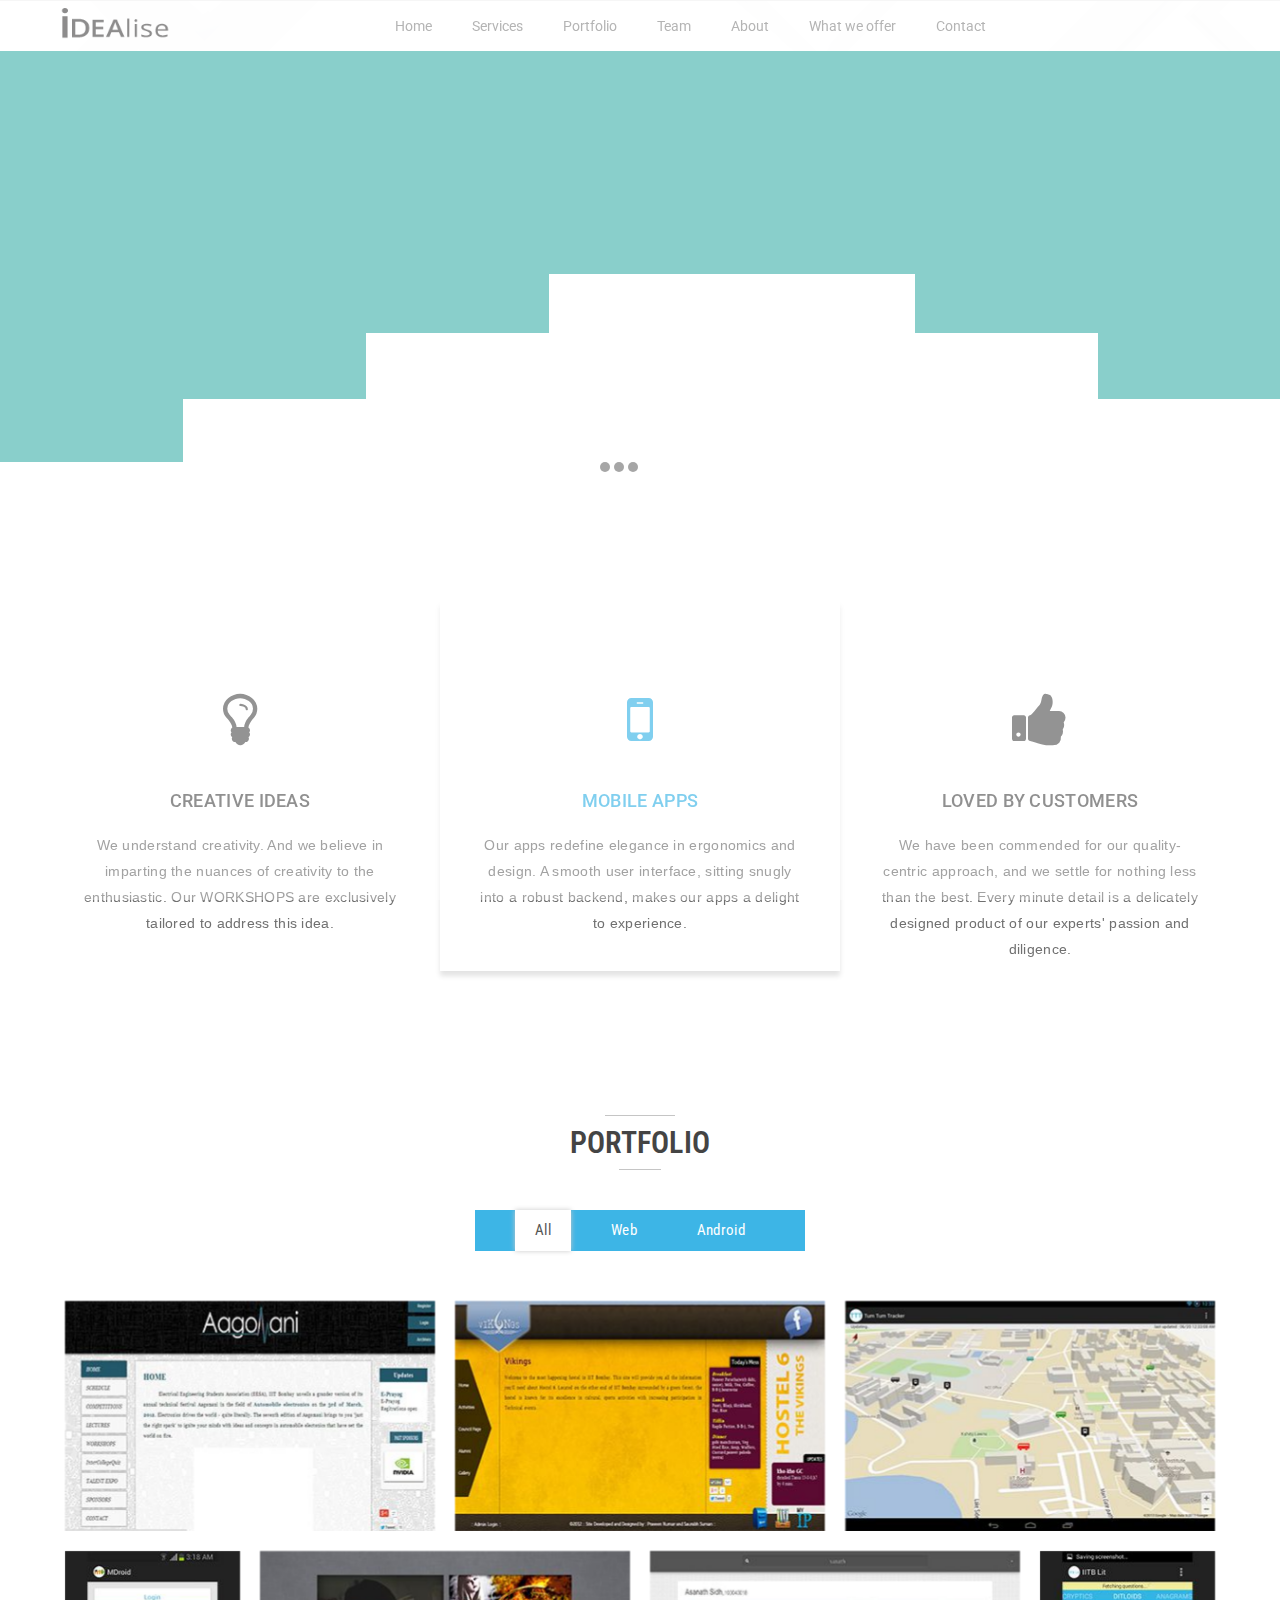
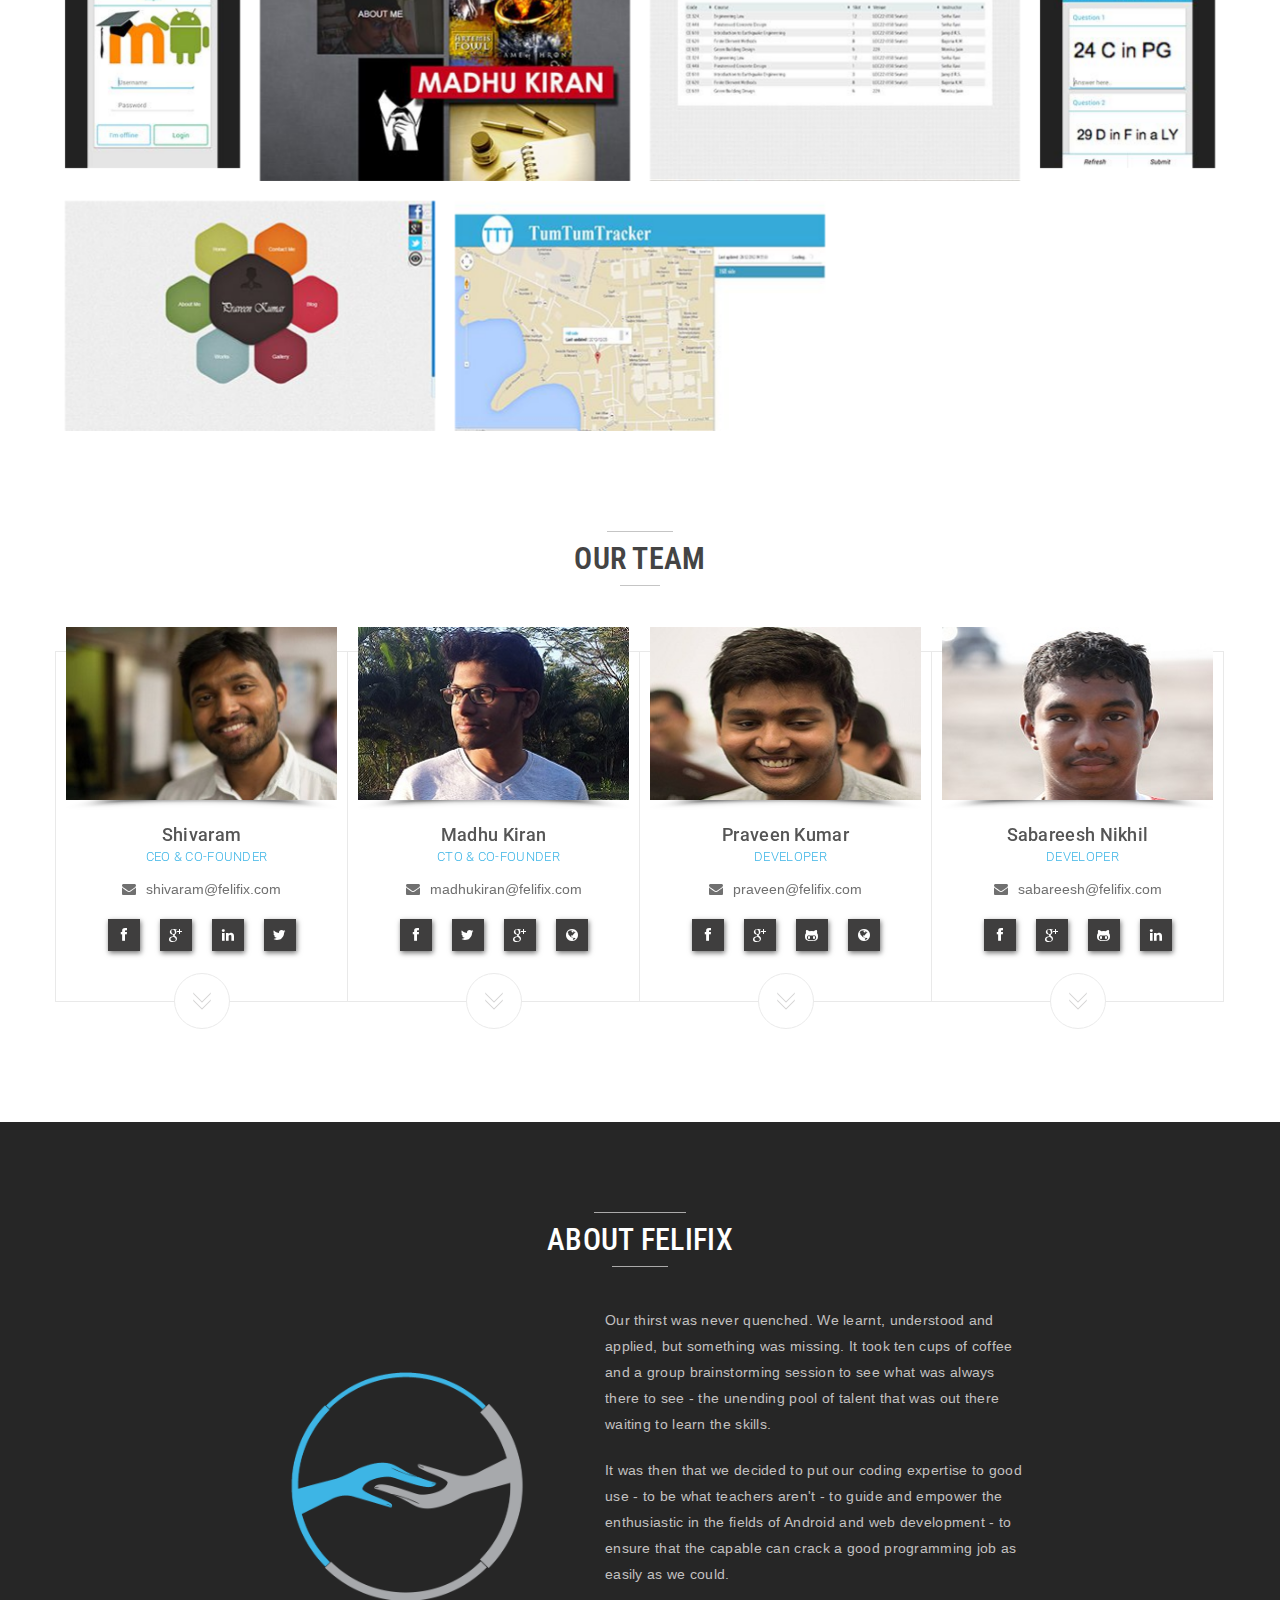
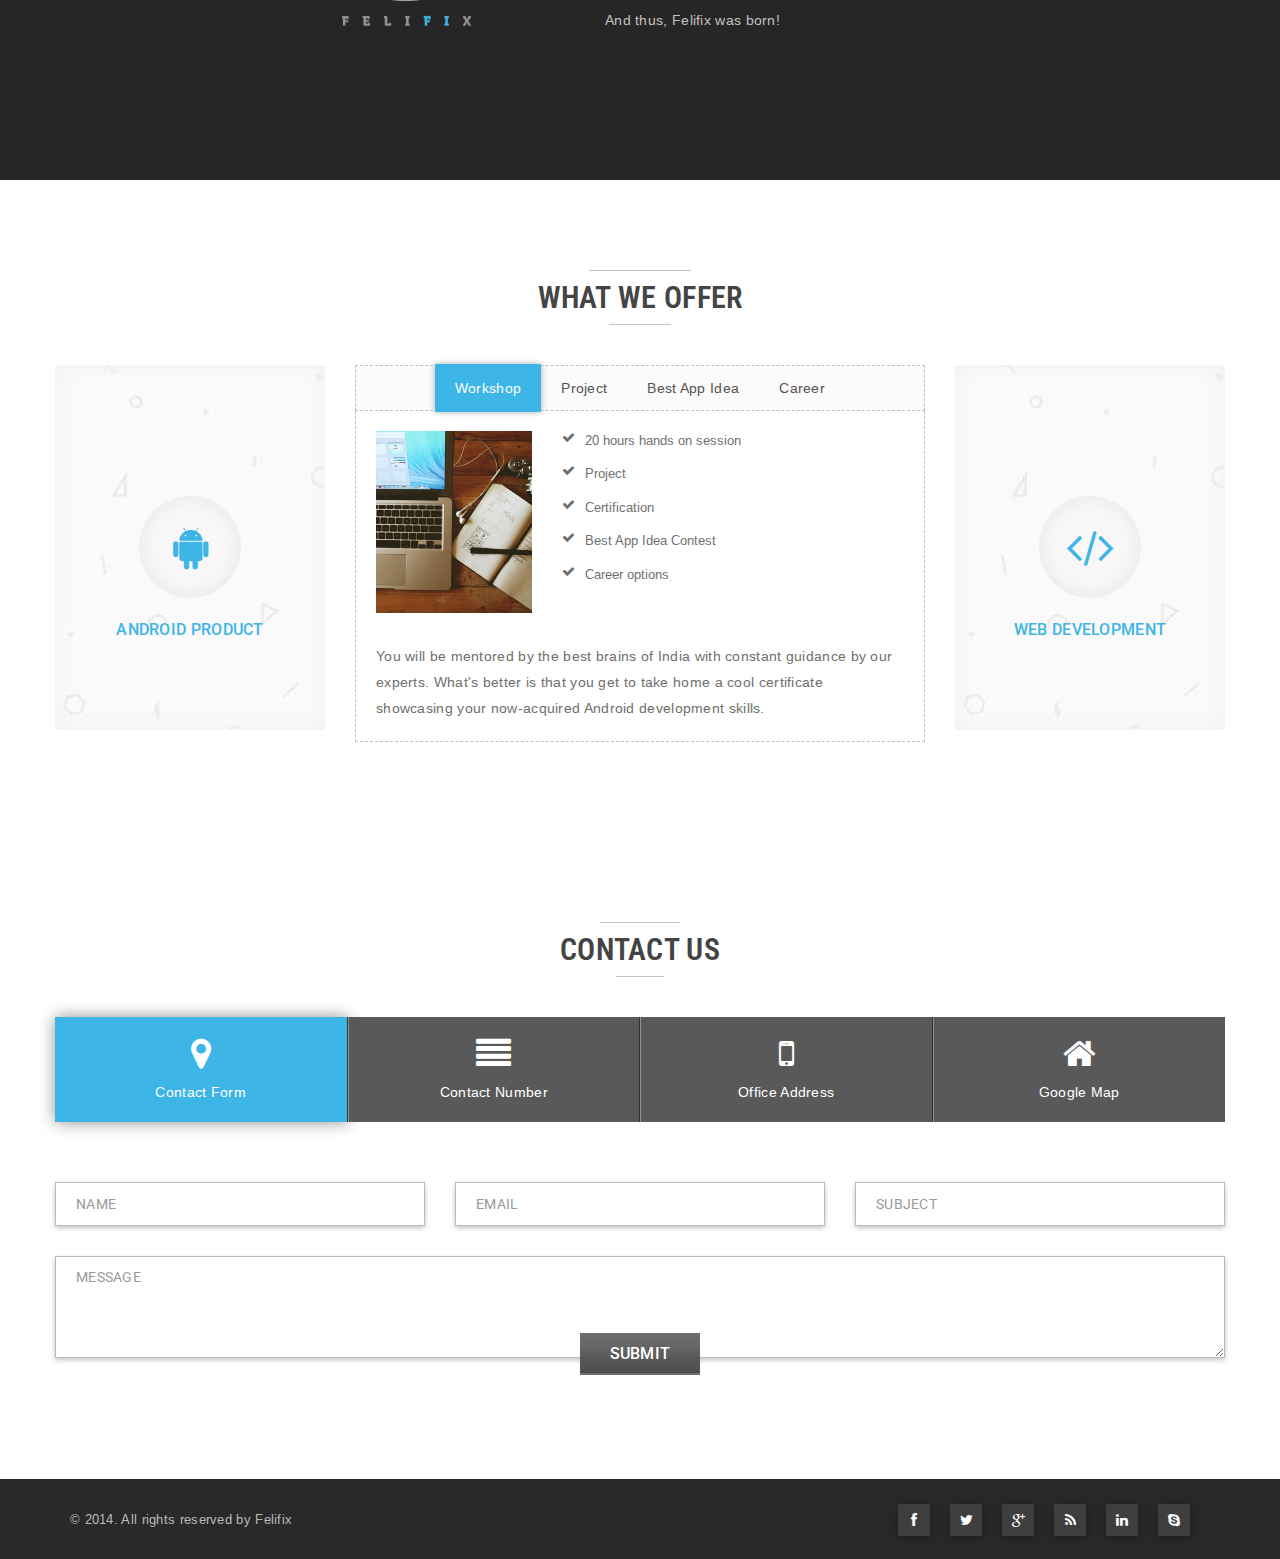
<file: index.html>
<!DOCTYPE html>
<head>
<meta http-equiv="Content-Type" content="text/html; charset=utf-8" />
<title>Felifix</title>
<meta name="viewport" content="width=device-width, initial-scale=1.0">
<meta name="description" content="" />
<meta name="keywords" content="" />
<link href='felifix-favicon.ico' rel='icon' type='image/x-icon'/>


<!-- Fonts -->
<link href='http://fonts.googleapis.com/css?family=Arimo:400,400italic,700,700italic|Roboto+Condensed:400,300,300italic,400italic,700,700italic|Roboto:400,100,100italic,300,300italic,400italic,500,500italic,700,700italic,900,900italic' rel='stylesheet' type='text/css'>

<!-- Styles -->
<link href="font-awesome/css/font-awesome.min.css" rel="stylesheet" type="text/css" />
<link href="css/bootstrap.css" rel="stylesheet" type="text/css" />
<link href="css/animate.css" rel="stylesheet" type="text/css" />
<link rel="stylesheet" type="text/css" href="css/revolution.css" media="screen" />
<link href="css/owl.carousel.css" rel="stylesheet"  type="text/css" />
<link href="css/style.css" rel="stylesheet" type="text/css" />
<link href="css/responsive.css" rel="stylesheet" type="text/css" />

<!-- Color Scheme -->
<link rel="stylesheet" type="text/css" href="css/colors/blue.css" title="blue" />

</head>

<body>

<div id="preloader">
	<div class="site-loader">
		<span></span>
		<span></span>
		<span></span>
	</div>
</div><!--  LOADER -->

	<header>
		<nav>		
			<div id="home" class="logo">
				<a href="#" title=""><img src="images/logo.png" alt="" /></a>
			</div>
			<span class="open-menu"></span>
			<div class="container">
				<ul>
					<li><a class="smooth" href="#home-sec" title="">Home</a></li>
					<li><a class="smooth" href="#services" title="">Services</a></li>
					<li><a class="smooth" href="#portfolio-sec" title="">Portfolio</a></li>
					<li><a class="smooth" href="#team" title="">Team</a></li>
					<li><a class="smooth" href="#about" title="">About</a></li>
					<li><a class="smooth" href="#offers" title="">What we offer</a></li>
					<li><a class="smooth" href="#contact" title="">Contact</a></li>
 				</ul>
			</div>
		</nav>
	</header>
	
	<section id="home-sec">
		<div class="tp-banner-container">
			<div class="tp-banner" >
				<ul>	
					<li data-transition="curtain-3" data-slotamount="7" data-masterspeed="500" >
						<img src="./images/home-slider-1.jpg"  alt="slidebg1"  data-bgfit="cover" data-bgposition="left top" data-bgrepeat="no-repeat" />
						<div class="tp-caption customin" data-x="center" data-y="center" data-speed="900" data-start="1000" data-easing="Back.easeOut" data-endspeed="1000" data-endeasing="Power4.easeIn" data-customin="x:0;y:0;z:0;rotationX:90;rotationY:0;rotationZ:0;scaleX:1;scaleY:1;skewX:0;skewY:0;opacity:0;transformPerspective:200;transformOrigin:50% 0%;" data-captionhidden="on" style="z-index:4;"><img src="images/resource/slide1-screen.png" alt="" /> </div>
						<div class="tp-caption slide1-icon sft" data-x="270" data-y="90" data-speed="900" data-start="1100" data-easing="Back.easeOut"   data-captionhidden="on" style="font-size:32px; line-height:52px; border:2px solid #8f9692; padding:13px 15px;"><i class="fa fa-desktop" ></i></div>
						<div class="tp-caption slide1-icon sfb" data-x="810" data-y="100" data-speed="900" data-start="1200" data-easing="Back.easeOut"   data-captionhidden="on" style="font-size:32px; line-height:52px; border:2px solid #8f9692; padding:13px 15px;"><i class="fa fa-rocket" ></i></div>
						<div class="tp-caption slide1-icon sfl" data-x="260" data-y="320" data-speed="900" data-start="1300" data-easing="Back.easeOut"   data-captionhidden="on" style="font-size:32px; line-height:52px; border:2px solid #8f9692; padding:13px 15px;"><i class="fa fa-mobile" ></i></div>
						<div class="tp-caption slide1-icon sfr" data-x="810" data-y="340" data-speed="900" data-start="1400" data-easing="Back.easeOut"   data-captionhidden="on" style="font-size:32px; line-height:52px; border:2px solid #8f9692; padding:13px 15px;"><i class="fa fa-eye" ></i></div>
						<div class="tp-caption slide1-title sft" data-x="60" data-y="90" data-speed="900" data-start="2000" data-easing="Back.easeOut"   data-captionhidden="on" style="font-size:18px;">CROSS COMPATIBILITY</div>
						<div class="tp-caption slide1-desc sfb" data-x="60" data-y="120" data-speed="900" data-start="2100" data-easing="Back.easeOut"   data-captionhidden="on" style="font-size:13px; line-height:24px;"></div>
						<div class="tp-caption slide1-title sft" data-x="900" data-y="90" data-speed="900" data-start="2200" data-easing="Back.easeOut"   data-captionhidden="on" style="font-size:18px;">CREATIVE WORK</div>
						<div class="tp-caption slide1-desc sfb" data-x="900" data-y="120" data-speed="900" data-start="2300" data-easing="Back.easeOut"   data-captionhidden="on" style="font-size:13px; line-height:24px;"></div>
						<div class="tp-caption slide1-title sft" data-x="60" data-y="320" data-speed="900" data-start="2400" data-easing="Back.easeOut"   data-captionhidden="on" style="font-size:18px;">RESPONSIVE DESIGN</div>
						<div class="tp-caption slide1-desc sfb" data-x="60" data-y="350" data-speed="900" data-start="2500" data-easing="Back.easeOut"   data-captionhidden="on" style="font-size:13px; line-height:24px;"></div>
						<div class="tp-caption slide1-title sft" data-x="900" data-y="340" data-speed="900" data-start="2600" data-easing="Back.easeOut"   data-captionhidden="on" style="font-size:18px;">EYE CATCHING</div>
						<div class="tp-caption slide1-desc sfb" data-x="900" data-y="370" data-speed="900" data-start="2700" data-easing="Back.easeOut"   data-captionhidden="on" style="font-size:13px; line-height:24px;"></div>
					</li><!-- SLIDE 1  -->
					<li data-transition="incube" data-slotamount="7" data-masterspeed="500" >
						<img src="./images/home-slider-2.jpg"  alt="slidebg2"  data-bgfit="cover" data-bgposition="left top" data-bgrepeat="no-repeat" />
						<div class="tp-caption slide2-title customin" data-x="center" data-y="100" data-speed="900" data-start="1000" data-easing="Back.easeOut"  data-customin="x:0;y:0;z:0;rotationX:0;rotationY:-90;rotationZ:0;scaleX:0;scaleY:1;skewX:0;skewY:0;opacity:0;transformPerspective:200;transformOrigin:0% 50%;" data-captionhidden="on" style="font-size:100px;">FELIFIX</div>
						<div class="tp-caption slide2-sub-title sfb" data-x="center" data-y="250" data-speed="900" data-start="1200" data-easing="Back.easeOut"  data-captionhidden="on" style="font-size:30px; padding: 10px 150px;">THE ONE LAUNCHPAD FOR HIGH-FLIERS</div>
						<div class="tp-caption slide2-desc sfb" data-x="center" data-y="350" data-speed="900" data-start="1600" data-easing="Back.easeOut"   data-captionhidden="on" style="font-size:16px;"></div>
					</li><!-- SLIDE 2  -->
					<li data-transition="slotzoom-horizontal" data-slotamount="7" data-masterspeed="500" >
						<img src="./images/home-slider-3.jpg"  alt="slidebg3"  data-bgfit="cover" data-bgposition="left top" data-bgrepeat="no-repeat" />
						<div class="tp-caption slide3-title lfb" data-x="center" data-y="200" data-speed="900" data-start="1000" data-easing="Back.easeOut"  data-captionhidden="on" style="font-size:65px; padding:5px 30px;">WE ARE <span>Creative</span> WORKERS</div>
						<div class="tp-caption slide3-desc lft" data-x="center" data-y="350" data-speed="900" data-start="1000" data-easing="Back.easeOut"  data-captionhidden="on" style="font-size:16px; padding:10px 30px;">Creativity is contagious, we pass it on</div>
					</li><!-- SLIDE 3  -->
				</ul>
			</div>
		</div><!-- REVOLUTION SLIDER  -->
	</section>

	
	<section id="services">
		<div class="block">
			<div class="container">
				<div class="row">
					<div class="our-services">
						<div class="service fadeindown">
							<i class="fa fa-lightbulb-o "></i>
							<h3>CREATIVE IDEAS</h3>
							<p>We understand creativity. And we believe in imparting the nuances of creativity to the enthusiastic. Our WORKSHOPS are exclusively tailored to address this idea.</p>
						</div>
						<div class="service fadeindown">
							<i class="fa fa-mobile"></i>
							<h3>MOBILE APPS</h3>
							<p>Our apps redefine elegance in ergonomics and design. A smooth user interface, sitting snugly into a robust backend, makes our apps a delight to experience.</p>
						</div>
						<div class="service fadeindown">
							<i class="fa fa-thumbs-up"></i>
							<h3>LOVED BY CUSTOMERS</h3>
							<p>We have been commended for our quality-centric approach, and we settle for nothing less than the best. Every minute detail is a delicately designed product of our experts' passion and diligence.</p>
						</div>
						<div class="service fadeindown">
							<i class="fa fa-lightbulb-o "></i>
							<h3>CREATIVE IDEAS</h3>
							<p>We understand creativity. And we believe in imparting the nuances of creativity to the enthusiastic. Our WORKSHOPS are exclusively tailored to address this idea.</p>
						</div>
						<div class="service fadeindown">
							<i class="fa fa-mobile"></i>
							<h3>MOBILE APPS</h3>
							<p>Our apps redefine elegance in ergonomics and design. A smooth user interface, sitting snugly into a robust backend, makes our apps a delight to experience.</p>
						</div>
						<div class="service fadeindown">
							<i class="fa fa-thumbs-up"></i>
							<h3>LOVED BY CUSTOMERS</h3>
							<p>We have been commended for our quality-centric approach, and we settle for nothing less than the best. Every minute detail is a delicately designed product of our experts' passion and diligence.</p>
						</div>
					</div>
				</div>
			</div>
		</div>
	</section><!-- SERVICES -->

	<section id="portfolio-sec">
		<div class="block remove-gap">
			<div class="container">
				<div class="title">
					<h2>PORTFOLIO</h2>
				</div>
				 <section id="options">
					<div class="option-combo">
					  <ul id="filter" class="option-set" data-option-key="filter">
						<li><a href="#show-all" data-option-value="*" class="selected">All</a></li>
						<li><a href="#category1" data-option-value=".category1">Web</a></li>
						<li><a href="#category2" data-option-value=".category2">Android</a></li>
					  </ul>
					</div>
			  </section>
				<div id="portfolio" class="variable-sizes bounceinup">
					<div class="category1  portfolio-image col-md-4">
						<img alt="" src="./portfolio/aagomani.jpg" />
						<div class="portfolio-link">
							<a class="html5lightbox" href="images/blank.jpg" title="">Aagomani - IIT Bombay</a>
							<span><i class="fa fa-calendar-o"></i>March 2012</span>
						</div>
					</div>
					<div class="category1 portfolio-image col-md-4">
						<img alt="" src="./portfolio/hostel6.jpg" />
						<div class="portfolio-link">
							<a class="html5lightbox" href="images/blank.jpg" title="">Hostel 6 - IIT Bombay</a>
							<span><i class="fa fa-calendar-o"></i>December 2011</span>
						</div>
					</div>
					<div class="category2 portfolio-image col-md-4">
						<img alt="" src="./portfolio/tumtummobile.jpg" />
						<div class="portfolio-link">
							<a class="html5lightbox" href="images/blank.jpg" title="">Tracker Android App</a>
							<span><i class="fa fa-calendar-o"></i> December, 2012</span>
						</div>
					</div>
					<div class="category2 portfolio-image  col-md-2">
						<img alt="" src="./portfolio/mdroid.jpg" />
						<div class="portfolio-link">
							<a class="html5lightbox" href="images/blank.jpg" title="">Moodle <br/>Android App</a>
							<span><i class="fa fa-calendar-o"></i> March, 2013</span>
						</div>
					</div>
					<div class="category1 portfolio-image  col-md-4">
						<img alt="" src="./portfolio/madhukiran.jpg" />
						<div class="portfolio-link">
							<a class="html5lightbox" href="images/blank.jpg" title="">Personal Webpage</a>
							<span><i class="fa fa-calendar-o"></i> September, 2013</span>
						</div>
					</div>
					<div class="category1 portfolio-image  col-md-4">
						<img alt="" src="./portfolio/coursestalk.jpg" />
						<div class="portfolio-link">
							<a class="html5lightbox" href="images/blank.jpg" title="">Course Rank</a>
							<span><i class="fa fa-calendar-o"></i> December, 2013</span>
						</div>
					</div>
					<div class="category2 portfolio-image  col-md-2">
						<img alt="" src="./portfolio/iitblit.jpg" />
						<div class="portfolio-link">
							<a class="html5lightbox" href="images/blank.jpg" title="">IITB Lit <br/> Android App</a>
							<span><i class="fa fa-calendar-o"></i>January, 2014</span>
						</div>
					</div>					
					<div class="category1 portfolio-image  col-md-4">
						<img alt="" src="./portfolio/praveen.jpg" />
						<div class="portfolio-link">
							<a class="html5lightbox" href="images/blank.jpg" title="">Personal Webpage</a>
							<span><i class="fa fa-calendar-o"></i> March, 2011</span>
						</div>
					</div>
					<div class="category1 portfolio-image  col-md-4">
						<img alt="" src="./portfolio/tumtumweb.jpg" />
						<div class="portfolio-link">
							<a class="html5lightbox" href="images/blank.jpg" title="">Tracker Website</a>
							<span><i class="fa fa-calendar-o"></i> December, 2013</span>
						</div>
					</div>
				</div>
			</div>
		</div>
	</section><!-- PORTFOLIO -->
		
	<section id="team">
		<div class="block remove-gap">
			<div class="container">
				<div class="title">
					<h2>OUR TEAM</h2>
				</div>
				<div class="team-simple">
					<div class="team-member slideinleft">	
						<div class="team-member-img">	
							<img alt="" src="./images/team/shiva.jpg" />
						</div>
						<h4>Shivaram<br/><span>CEO & CO-FOUNDER</span></h4>
						<span><i class="fa fa-envelope"></i>shivaram@felifix.com</span>
						<div class="social">
							<a href="https://www.facebook.com/shivaiit7" title=""><i class="fa fa-facebook"></i></a>
							<a href="https://plus.google.com/105498127078186726105/posts" title=""><i class="fa fa-google-plus"></i></a>
							<a href="http://www.linkedin.com/profile/view?id=310988439" title=""><i class="fa fa-linkedin"></i></a>
							<a href="https://twitter.com/shivaram1230" title=""><i class="fa fa-twitter"></i></a>
						</div>
						<p>The other name of spunk, Shiva is the do-it-all and know-it-all entrepreneur who leads the team from the helm. Shiva's vision, in addition to his dynamism and excellent oratory, is always there to spur the team on.</p>
					</div>
					<div class="team-member slideinright">	
						<div class="team-member-img">	
							<img alt="" src="./images/team/madhukiran.jpg" />
						</div>
						<h4>Madhu Kiran <br/><span>CTO & CO-FOUNDER</span></h4>
						<span><i class="fa fa-envelope"></i>madhukiran@felifix.com</span>
						<div class="social">
							<a href="https://www.facebook.com/madhukiran96" title=""><i class="fa fa-facebook"></i></a>
							<a href="https://twitter.com/madhukira" title=""><i class="fa fa-twitter"></i></a>
							<a href="https://plus.google.com/u/0/110079293154494257153/posts" title=""><i class="fa fa-google-plus"></i></a>
							<a href="http://blog.madhukiran.co.in/" title=""><i class="fa fa-globe"></i></a>
						</div>
						<p>From Physics to PHP, name it, and Madhu excels at it! His creative skills and brilliant ideation define the very backbone of Felifix. He is a great teacher, developer, manager and engineer</p>
					</div>
					<div class="team-member slideinleft">	
						<div class="team-member-img">	
							<img alt="" src="./images/team/praveen.jpg" />
						</div>
						<h4>Praveen Kumar <br/><span>Developer</span></h4>
						<span><i class="fa fa-envelope"></i>praveen@felifix.com</span>
						<div class="social">
							<a href="https://www.facebook.com/pamarru" title=""><i class="fa fa-facebook"></i></a>
							<a href="https://plus.google.com/u/0/+PraveenKumarPendyala/" title=""><i class="fa fa-google-plus"></i></a>
							<a href="http://github.com/praveendath92" title=""><i class="fa fa-github-alt"></i></a>
							<a href="http://praveenkumar.co.in/" title=""><i class="fa fa-globe"></i></a>
						</div>
						<p>The geek++ of FeliFix, Praveen knows Android and web development like the back of his phone. Um, hand. His unique teaching style and a charismatic personality that can only be his, makes him an immediate hit at all our workshops!</p>
					</div>
					<div class="team-member slideinright">	
						<div class="team-member-img">	
							<img alt="" src="./images/team/sabareesh.jpg" />
						</div>
						<h4>Sabareesh Nikhil <br/><span>Developer</span></h4>
						<span><i class="fa fa-envelope"></i>sabareesh@felifix.com</span>
						<div class="social">
							<a href="https://www.facebook.com/Sabareesh.Nikhil" title=""><i class="fa fa-facebook"></i></a>
							<a href="https://plus.google.com/u/0/+SabareeshNikhil/posts" title=""><i class="fa fa-google-plus"></i></a>
							<a href="https://github.com/SabareeshNikhil" title=""><i class="fa fa-github-alt"></i></a>
							<a href="http://www.linkedin.com/profile/view?id=113727637" title=""><i class="fa fa-linkedin"></i></a>
						</div>
						<p>The fountainhead of all enthusiasm, sabareesh is an extremely accomplished researcher when not being a wordsmith and a grammar nazi. He is up for anything - a game of tennis to an impromptu hacknight.</p>
					</div>
					
				</div>
			</div>
		</div>
	</section><!-- CREATIVE TEAM -->

	<section id="about">
		<div class="fixed-bg sec-bg2"></div>
		<div class="block blackish">
			<div class="container">
				<div class="title">
					<h2>ABOUT FELIFIX</h2>
				</div>
				
				<div class="row">
					<div class="col-md-11">
						
						<div class="simple-text">
							<div class="row">
								<div class="col-md-2">
								</div>
								<div class="col-md-4">
									<img alt="" src="images/biglogo.png" />
								</div>
								<div class="col-md-5">
									<p>Our thirst was never quenched. We learnt, understood and applied, but something was missing. It took ten cups of coffee and a group brainstorming session to see what was always there to see - the unending pool of talent that was out there waiting to learn the skills.</p><br/>
									<p>It was then that we decided to put our coding expertise to good use - to be what teachers aren't - to guide and empower the enthusiastic in the fields of Android and web development - to ensure that the capable can crack a good programming job as easily as we could.</p><br/>
									<p>And thus, Felifix was born!</p>
									<div class="blank-spc"></div>
								</div>
							</div>
						</div>
					</div><!-- ABOUT COMPANY -->
				
				</div>
			</div>
		</div>
	</section><!-- ABOUT -->

	<section id="offers">
		<div class="block">
			<div class="container">
				<div class="title">
					<h2>WHAT WE OFFER</h2>
				</div>
				
				<div class="our-offers row">
					<div class="col-md-3">
						<div class="offer-box fadeinup">
							<i class="fa fa-android"></i>
							<h4>ANDROID PRODUCT</h4>
							<p>Our developers are experienced in Android app development, and are extremely passionate about their work. Their knack for being innovative and their unparalleled coding skills combine to design you apps that are assured to exceed all your expectations!
							</p>
						</div>
					</div> <!-- ANDROID -->
					
					<div class="col-md-6">
						<div class="theme-tabs fadein">
							<div class="selectors">
								<ul class="nav nav-tabs" id="myTab">
									<li class="active"><a data-toggle="tab" href="#tab1">Workshop</a></li>
									<li class=""><a data-toggle="tab" href="#tab2">Project</a></li>
									<li class=""><a data-toggle="tab" href="#tab3">Best App Idea</a></li>
									<li class=""><a data-toggle="tab" href="#tab4">Career</a></li>
								</ul>						
							</div>
							<div class="tab-content" id="myTabContent">
								<div id="tab1" class="tab-pane fade active in">
									<div class="simple-text">
										<div class="row">
											<div class="col-md-4">
												<img alt="" src="./images/workshop.jpg" />
											</div>
											<div class="col-md-7">
												<ul>
													<li><i class="fa fa-check"></i>20 hours hands on session</li>
													<li><i class="fa fa-check"></i>Project</li>
													<li><i class="fa fa-check"></i>Certification</li>
													<li><i class="fa fa-check"></i>Best App Idea Contest</li>
													<li><i class="fa fa-check"></i>Career options</li>
												</ul>
											</div>
											<div class="blank-spc"></div>
											<div class="col-md-12">
												<p>You will be mentored by the best brains of India with constant guidance by our experts. What's better is that you get to take home a cool certificate showcasing your now-acquired Android development skills.</p>
											</div>
										</div>
									</div>
								</div>
								<div id="tab2" class="tab-pane fade">
									<div class="simple-text">
										<div class="row">
											<div class="col-md-3">
												<i class="fa fa-cogs" style="font-size: 110px;color: #3db5e6;padding-left: 0px;padding-top: 24px;"></i>
											</div>
											<div class="col-md-9">
												<p>Because you learn by learning, you learn better by understanding, but you learn best by doing.
												</p><br/>
												<p>We do not let you stop at the idea. We spur you on. We help you take your app to the market, and make it huge! And you shall be mentored closely and professionally throughout.
												</p><br/>
											</div>
											<div class="col-md-12">
												<p>FeliFix invites students to participate in 7-day long live projects. Not only will it help you learn the subtleties of Android programming, but get to spice your resume up, and make top-notch companies line up for your on-the-job Android programming skills.
												</p><br/>
												<p>Can it get any better? Yes, it does. The best 3 performers from each institute get to bag a paid internship opportunity at IIT Bombay for the whole summer!
												</p>
											</div>
										</div>
									</div>
								</div>
								<div id="tab3" class="tab-pane fade">
									<div class="simple-text">
										<div class="row">
											<div class="col-md-3">
												<i class="fa fa-lightbulb-o" style="font-size: 120px;color: #3db5e6;padding-left: 24px;padding-top: 24px;"></i>
											</div>
											<div class="col-md-9">
												<p>The worthy shall be rewarded!</p><br/>
												<p>We believe in honoring the best, and to encourage budding Android developers, app ideas will be invited from the attendees of the workshops, and the best ideas will take a bounty home!</p><br/>
											</div>
											<div class="col-md-12">
												<p>Your ideas wll be judged on the exemplariness in innovation, the app's predicted reach in the market and the impact created by the proposal - in other words, you get to experience a real-world pitch. Here's your one chance to deliver a pitch, and receive a professional evaluation and micro-analysis!</p>
											</div>
										</div>
									</div>
								</div>
								<div id="tab4" class="tab-pane fade">
									<div class="simple-text">
										<div class="row">
											<div class="col-md-3">
												<i class="fa fa-briefcase" style="font-size: 110px;color: #3db5e6;padding-left: 5px;padding-top: 24px;"></i>
											</div>
											<div class="col-md-9">
												<p>Win our hearts over with your work, and you can win yourself a cool job at FeliFix.</p><br/>
												<p>A job at FeliFix is loaded with cash, and carries with it a great number of perks too. Plus, you get to collaborate with the best brains in the nation, learn from them and teach them. The work culture at FeliFix is awesome as well - FeliFix is the one place to live your life the fun way! :)</p>
											</div>
										</div>
									</div>
								</div>
							</div>						
						</div>						
					</div>
					
					<div class="col-md-3">
						<div class="offer-box fadeindown">
							<i class="fa fa-code"></i>
							<h4>WEB DEVELOPMENT</h4>
							<p>An online front is a necessity for any business today. To set about addressing this core need of every company, we have set about applying our expertise in web designing. Our websites showcase a delightful combination of an appealing front-end and a reliable back-end.</p>
						</div>
					</div> <!-- WEB -->
				</div>
			</div>
		</div>
	</section><!-- FEATURES -->

	
	<section id="contact" class="blur">
		<div class="fixed-bg sec-bg6"></div>
		<div class="block whitish">
			<div class="container">
				<div class="title">
					<h2>CONTACT US</h2>
				</div>

				<ul class="contact-tabs nav nav-tabs" id="myTab3">
					<li class="active"><a data-toggle="tab" href="#form"><i class="fa fa-map-marker"></i>Contact Form</a></li>
					<li class=""><a data-toggle="tab" href="#number"><i class="fa fa-align-justify"></i>Contact Number</a></li>
					<li class=""><a data-toggle="tab" href="#address"><i class="fa fa-mobile"></i>Office Address</a></li>
					<li class=""><a data-toggle="tab" href="#map"><i class="fa fa-home"></i>Google Map</a></li>
				</ul>			
				<div class="contact-tabs-content tab-content" id="myTabContent3">
					<div id="form" class="tab-pane fade active in">
						<form class="contact-form" method="post" action="contact.php" name="contactform" id="contactform">
							<div id="message"></div>
							<div class="row">
								<div class="col-md-4"><input type="text" class="form-control bounceindown" placeholder="NAME" name="name"  id="name"/></div>
								<div class="col-md-4"><input type="text" class="form-control bounceindown" placeholder="EMAIL" name="email" id="email"/></div>
								<div class="col-md-4"><input type="text" class="form-control bounceindown" placeholder="SUBJECT" /></div>
								<div class="col-md-12"><textarea class="form-control bounceindown" rows="4" placeholder="MESSAGE" name="comments" id="comments"></textarea></div>
								<div class="col-md-12"><input type="submit" class="submit submit-form  bounceindown" id="submit" value="Submit" /></div>
							</div>
						</form>
					</div>
					<div id="number" class="tab-pane fade">
						<div class="phone-number">
							<i class="fa fa-mobile"></i><h5 style="left:40px;">(+91) 983-353-1115</h5>
							<p><br/><br/><br/></p>
						</div>
					</div>
					<div id="address" class="tab-pane fade">
						<div class="address">
							<i class="fa fa-home"></i><h5>Head office</h5>
							<p>5th floor, Sector 20,<br/>Newa garden, Airoli, <br/> Navi Mumbai, <br/>Maharastra - 400708</p>
						</div>
					</div>
					<div id="map" class="tab-pane fade">
						<div class="map">
							<iframe src="https://www.google.com/maps?q=Newa+Garden&t=m&cid=0x62f44c7e3fdb2f8d&z=13&iwloc=A&output=embed"></iframe>							
						</div>
					</div>
				</div>
	
			</div>
		</div>
	</section><!-- CONTACT US  -->
	
	<div class="footer">
		<div class="container">
			<h6>&#169; 2014. All rights reserved by Felifix</h6>
			<div class="social">
				<a href="#" title=""><i class="fa fa-facebook"></i></a>
				<a href="#" title=""><i class="fa fa-twitter"></i></a>
				<a href="#" title=""><i class="fa fa-google-plus"></i></a>
				<a href="#" title=""><i class="fa fa-rss"></i></a>
				<a href="#" title=""><i class="fa fa-linkedin"></i></a>
				<a href="#" title=""><i class="fa fa-skype"></i></a>
			</div>
		</div>
	</div><!-- FOOTER  -->
	

	
	
<script src="js/modernizr.custom.97074.js" type="text/javascript"></script>

<script src="js/jquery.1.10.2.js" type="text/javascript"></script>
<script src="js/bootstrap.min.js" type="text/javascript"></script>
<script src="js/html5lightbox.js" type="text/javascript"></script>
<script src="js/owl.carousel.min.js" type="text/javascript"></script>
<script src="js/onscreen.js" type="text/javascript"></script>
<script src="js/script.js" type="text/javascript"></script>
<script src="js/jquery.isotope.min.js"></script>
<script type="text/javascript">
	$(document).ready(function(){
	
    $(".company-timeline").owlCarousel({
		autoPlay :3000,
		slideSpeed:1000,
		lazyLoad:true,
		lazyEffect:"fade",
		items : 4,
		itemsDesktop : [1199,3],
		itemsDesktopSmall : [979,3],
		transitionStyle:"fade"
	});	
	
    $(".team-simple").owlCarousel({
		autoPlay :false,
		slideSpeed:1000,
		lazyLoad:true,
		lazyEffect:"fade",
		items : 4,
		itemsDesktop : [1199,3],
		itemsDesktopSmall : [979,3],
		transitionStyle:"fade"
	});	
	
    $(".client-reviews").owlCarousel({
		autoPlay :3000,
		slideSpeed:1000,
		lazyLoad:true,
		lazyEffect:"fade",
		items : 1,
		itemsDesktop : [1199,1],
		itemsDesktopSmall : [979,1],
		itemsTablet: [768,1],
		itemsTabletSmall: false,
		itemsMobile : [479,1],
		transitionStyle:"goDown"
	});	
	});
</script>
<script>

$(document).ready(function () {
    var carousel = $(".our-services");
   carousel.owlCarousel({
	items : 3,
	itemsDesktop : [1199,3],
	itemsDesktopSmall : [979,3],
	itemsTablet: [768,1],
	itemsTabletSmall: false,
	itemsMobile : [479,1],
	navigation:true,
	slideSpeed:2000,
	afterAction: function(el){
	this
	.$owlItems
	.removeClass('active')
	this
	.$owlItems //owl internal $ object containing items
	.eq(this.currentItem + 1)
	.addClass('active')
	}
    });
	
});

</script>
<script>
$(function(){

  var $portfolio = $('#portfolio');

  $portfolio.isotope({
	masonry: {
	  columnWidth: 3
	}
  });

  
  var $optionSets = $('#options .option-set'),
	  $optionLinks = $optionSets.find('a');

  $optionLinks.click(function(){
	var $this = $(this);
	// don't proceed if already selected
	if ( $this.hasClass('selected') ) {
	  return false;
	}
	var $optionSet = $this.parents('.option-set');
	$optionSet.find('.selected').removeClass('selected');
	$this.addClass('selected');
	var options = {},
		key = $optionSet.attr('data-option-key'),
		value = $this.attr('data-option-value');
	// parse 'false' as false boolean
	value = value === 'false' ? false : value;
	options[ key ] = value;
	if ( key === 'layoutMode' && typeof changeLayoutMode === 'function' ) {
	  // changes in layout modes need extra logic
	  changeLayoutMode( $this, options )
	} else {
	  // otherwise, apply new options
	  $portfolio.isotope( options );
	}
	
	return false;
  });




});
</script>
<!-- SLIDER REVOLUTION -->
<script type="text/javascript" src="js/revolution/jquery.themepunch.plugins.min.js"></script>
<script type="text/javascript" src="js/revolution/jquery.themepunch.revolution.min.js"></script>
<script type="text/javascript">
	var revapi;
	jQuery(document).ready(function() {
		   revapi = jQuery('.tp-banner').revolution(
			{
				delay:15000,
				startwidth:1170,
				startheight:550,
				autoHeight:"off",
				navigationType:"none",
				hideThumbs:10,
				fullWidth:"on",
				fullScreen:"off",
				fullScreenOffsetContainer: ""
			});
	});	
</script>


</body>
</html>
</file>
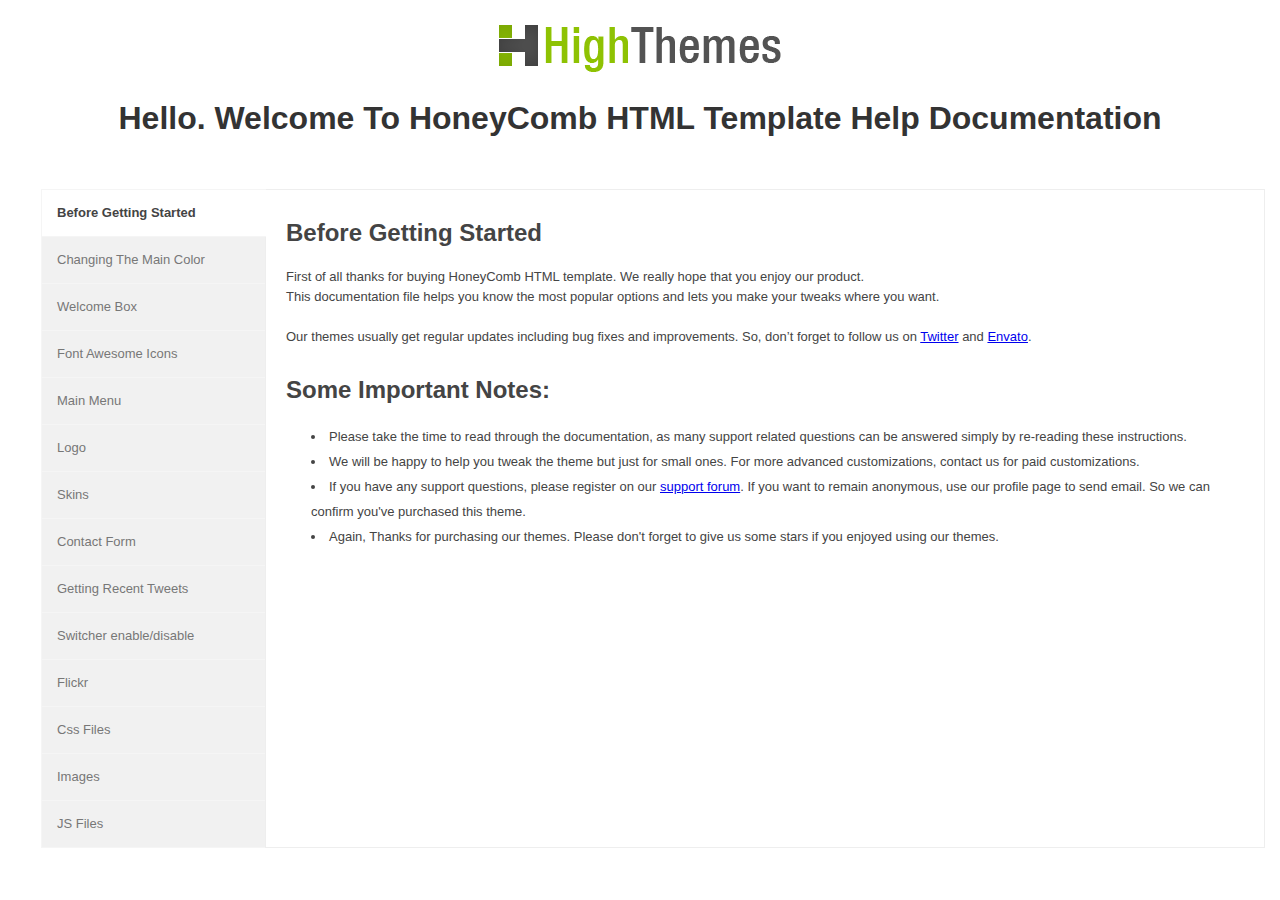
<file: themeforest-7002429-honeycomb-honeycomb-one-page-htmltemplate/Package/Help/index.html>
<!DOCTYPE html PUBLIC "-//W3C//DTD XHTML 1.0 Transitional//EN" "http://www.w3.org/TR/xhtml1/DTD/xhtml1-transitional.dtd">
<html xmlns="http://www.w3.org/1999/xhtml">
<head>
<meta http-equiv="Content-Type" content="text/html; charset=utf-8" />
<link rel="stylesheet" type="text/css" href="style.css" />
<script type="text/javascript" src="js/jquery.js"></script>
<script type="text/javascript" src="js/jquery.tools.min.js"></script>
<script type="text/javascript" src="js/custom.js"></script>
<title>HoneyComb HTML Template | Help File</title>
</head>
<body>
<img id="logo" src="images/logo.png" />
<h1 id="welcome">Hello. Welcome To HoneyComb HTML Template Help Documentation</h1>
<div class="clearfix tab-set tab-vertical tab-left">
  <ul class="tab-titles">
    <li class="current">Before Getting Started</li>
	<li>Changing The Main Color</li>
	<li>Welcome Box</li>
	<li>Font Awesome Icons</li>
	<li>Main Menu</li>
	<li>Logo</li>
	<li>Skins</li>	
	<li>Contact Form</li>	
	<li>Getting Recent Tweets</li>
	<li>Switcher enable/disable</li>
    <li>Flickr</li>
    <li>Css Files</li>
    <li>Images</li>
    <li>JS Files</li>
	
  </ul>

  <!-- Before Getting Started -->
  <div class="tab-content" style="display: block; min-height: 142px;">
	<h4>Before Getting Started</h4>
	<p>First of all thanks for buying HoneyComb HTML template. We really hope that you enjoy our product.<br />
	This documentation file helps you know the most popular options and lets you make your tweaks where you want.
	</p>
	<p>Our themes usually get regular updates including bug fixes and improvements. So, don&rsquo;t  forget to 
	follow us on <a href="http://twitter.com/theHighThemes">Twitter</a> and 
	<a href="http://themeforest.net/user/highthemes/follow">Envato</a>.</p>
	<h4>Some Important Notes:</h4>
	<ul>
	  <li><span dir="ltr"> </span>Please take the time to read through the documentation, as many support related questions can be answered simply by re-reading these instructions.</li>
	  <li><span dir="ltr"> </span>We will be happy to help you tweak the theme but just for small ones. For more advanced customizations, contact us for paid customizations.</li>
	  <li><span dir="ltr"> </span>If you have any support questions, please register on our <a href="http://highthemes.com/support">support forum</a>. If you want to  remain anonymous, use our profile page to send email. So we can confirm you've purchased this theme.</li>
	  <li><span dir="ltr"> </span>Again, Thanks for  purchasing our themes. Please don't forget to give us some stars if you enjoyed  using our themes.</li>
	</ul>  
  </div>
  <!-- Before Getting Started -->

  <!-- Changing The Main Color -->
  <div class="tab-content" style="display: none; min-height: 142px;">
  <h4>Changing The Main Color</h4>
  <p>HoneyComb HTML template enables you to set your desired color as the main color of your website. In default the main 
  color code is <strong>#00b8ad</strong> and you can easily change it.</p>
  <p>To change the main color (accent color), open <strong>style.css</strong> file. This file is located in the root, where 
  the <strong>index.php</strong> is located. Then find the commented text <strong>2. Colors</strong>, and finally find and 
  replace the default color code like the image below:
  <img src="images/accent-color.jpg" />
  </p>
  </div>
  <!-- Changing The Main Color -->

  <!-- Welcome Box -->
  <div class="tab-content" style="display: none; min-height: 142px;">
  <h4>Welcome Box</h4>
  <p>To change the welcome box content, open &quot;index.html&quot; and find <strong>welcome-box</strong> HTML class. Then 
  replace default texts with your desired ones just like the image below:
  <img src="images/welcome-box.jpg" /></p>
  </div>
  <!-- Welcome Box -->

  <!-- Font Awesome Icons -->
  <div class="tab-content" style="display: none; min-height: 142px;">
  <h4>Font Awesome Icons</h4>
  <p>HoneyComb enables you to use more than 300 Font Awesome Icons. You can find list of Font Awesome icons 
  <a href="http://fontawesome.io/icons/">here</a>. Note that you can easily change every Font Awesome default icon just 
  by setting the element's HTML class name just as like as the image below. Note that the HTML class name should be the icon name:
  <img src="images/font-awesome-icons.jpg" />
  </p>
  </div>
  <!-- Font Awesome Icons -->

  <!-- Main Menu -->
  <div class="tab-content" style="display: none; min-height: 142px;">
  <h4>Main Menu</h4>
  <p>To change the main menu items, find the <strong>navigation</strong> and <strong>mobile-navigation</strong> HTML id names 
  and then set your desired texts and href values there. Note that both of &quot;navigation&quot; and &quot;mobile-navigation&quot; 
  should be the same. Because &quot;navigation&quot; appears in bigger screens like desktop computers and the &quot;mobile-navigation&quot; 
  appears in small screen devices like mobiles.</p>
  <p>Take a look at the image below to see both of them at a glance:
  <img src="images/menu.jpg" />
  </p>
  </div>
  <!-- Main Menu -->
  
  <!-- Logo -->
  <div class="tab-content" style="display: none; min-height: 142px;">
  <h4>Logo</h4>
  <p>To change the logo image and URL, find <strong>logo</strong> HTML id and change logo image url and link url like the 
  image below:
  <img src="images/logo.jpg" />
  </p>
  </div>
  <!-- Logo -->

  <!-- Skins -->
  <div class="tab-content" style="display: none; min-height: 142px;">
  <h4>Skins</h4>
  <p>HoneyComb provides seven default skins for you. These skin CSS files are located in &quot;colors&quote folder and you 
  can easily change your website skin by just adding one HTML line.<br />
  To do this, open &quot;index.html&quot; in your text editor and just link one of these CSS files to your page just by 
  adding the shown code below (Note that we have set <strong>blue.css</strong> file as the skin but you can set one of those 
  7 CSS skin files as your desired one):
  <img src="images/skins.jpg" />
  It's really recommended to add this code at the end of styles to override all previous styles.</p>
  </div>
  <!-- Skins -->  

  <!-- Contact Form -->
  <div class="tab-content" style="min-height: 542px;">
  <h4>Contact Form</h4>
  <p>HoneyComb provides an ajaxed contact form. In default, there is an ajaxed contact form in <strong>Pages_Contact.html</strong>.
  Note that the contact form parameters are sent to a PHP file in the same directory which is named <strong>action.php</strong>.</p>
  <p>To use this ajaxed contact form, you just need to insert your email address into <strong>action.php</strong> just as like as
  we show in the picture below. As you see in the image above, the default email is <strong>highthemes.com@gmail.com</strong> that you certainly need to replace 
  this default value by your desired email.
  <img src="images/set-email.jpg" />
  </p>
  </div>
  <!-- Contact Form -->

  <!-- Getting Recent Tweets -->
  <div class="tab-content" style="min-height: 542px;">
  <h4>Getting Recent Tweets</h4>
  <p>In this section we teach you how to get your recent tweets from Twitter and put them in the sidebars.</p>
  <p>First of all go to <strong>scripts/twitter/index.php</strong> and then put your own values there as it's shown in the image 
  below:<br />
  <img src="images/twitter.jpg" />
  As you see in the picture above, you should insert 4 values there and enclose them with a pair of quotes.</p>
  <p>Then you need to put a jQuery function in every page you want to put your recent tweets there and config it just as like 
as below (The default username is &quot;theHighThemes&quot;):<br />
  <img src="images/twitter-jquery-function.jpg" />
  You can find an example of this jQuery function in <strong>index.html</strong>.
  </p>
  </div>
  <!-- Getting Recent Tweets -->
  
  <!-- Switcher enable/disable -->
  <div class="tab-content" style="display: none; min-height: 142px;">
  <h4>Switcher enable/disable</h4>
  <p>In default HoneyComb has a color switcher and this feature enables you to test different colors on the template by a 
  color picker and select your desired color code.</p>
  <p>To disable the switcher, go to <strong>scripts/custom.js</strong> and then remove or comment the like is shown in the 
  image below:
  <img src="images/switcher.jpg" /></p>
  </div>
  <!-- Switcher enable/disable -->

  <!-- Flickr -->
  <div class="tab-content" style="display: none; min-height: 142px;">
  <h4>Flickr</h4>
  <p>To put your Flickr photos in your website, first of all you need to get your ID from <strong>idgettr.com</strong>. Then open 
  <strong>index.html</strong> via your text editor and put your id in the file just as like as the image below:
  <img src="images/flickr.jpg" /></p>
  </div>
  <!-- Flickr -->
  
  <!-- CSS Files -->
  <div class="tab-content" style="display: block; min-height: 542px;">
	<h4>CSS Files</h4>
	<p>HoneyComb HTML template has some CSS files. Two of these CSS files are located in the root. These are named
	<strong>style.css</strong> and <strong>custom.css</strong>. The main CSS file is &quot;style.css&quot; and 
	&quot;custom.css&quot; contains the CSS codes which can be dynamic, such as accent color for different elements
	fonts and etc that can be changed by the user.</p>
	<p>The other CSS files are located in a folder named <strong>CSS</strong>. This folder contains some CSS files
	such as &quot;responsive.css&quot;, &quot;flexslider.css&quot; and ...</p>
	<p>Note that CSS files are organized like below:</p>
	<p>
	<code>
	*/ /* 0. CSS Reset /*-----------------------------------------------------------------------------------*/
	/* 1. General Structure &amp; Global Classes /*-----------------------------------------------------------------------------------*/ 
	</code>
	</p>
  </div>
  <!-- Css Files -->

  <!-- Images -->
  <div class="tab-content" style="display: block; min-height: 542px;">
	<h4>Images</h4>
	<p>All images are located in <strong>images</strong> folder. Note that most images are directly in the &quot;images&quot; 
	folder and some images are in other folder. Which is named &quot;prettyPhoto&quot;</p>
  </div>
  <!-- Images -->

  <!-- JavaScript files -->
  <div class="tab-content" style="display: block; min-height: 542px;">
	<h4>JavaScript files</h4>
	<p>The theme comes with a lot of Javascript features. jQuery is  the core library of all scripts. 
	If you need to customize any of effects, go to <strong>scripts</strong> folder and open <strong>custom.js</strong></p>
  </div>
  <!-- JavaScript files -->

</div>
<a id="scrollup" href="#">
	<span>Top</span>
</a><!-- #scrollup -->
</body>
</html>
</file>
<file: css/revolution.css>
/*-----------------------------------------------------------------------------

	-	Revolution Slider 4.1 Captions -

		Screen Stylesheet

version:   	1.4.5
date:      	27/11/13
author:		themepunch
email:     	info@themepunch.com
website:   	http://www.themepunch.com
-----------------------------------------------------------------------------*/



/*************************
	-	CAPTIONS	-
**************************/
.bannercontainer {
	width:100%;
	position:relative;
	padding:0;
}

.tp-hide-revslider,.tp-caption.tp-hidden-caption	{	visibility:hidden !important; display:none !important;}


.tp-caption { z-index:1;}

.tp-caption-demo .tp-caption	{	position:relative !important; display:inline-block; margin-bottom:10px; margin-right:20px !important;}

.tp-caption.medium_grey {
position:absolute;
color:#fff;
text-shadow:0px 2px 5px rgba(0, 0, 0, 0.5);
font-weight:700;
font-size:20px;
line-height:20px;
font-family:Arial;
padding:2px 4px;
margin:0px;
border-width:0px;
border-style:none;
background-color:#888;
white-space:nowrap;
}

.tp-caption.small_text {
position:absolute;
color:#fff;
text-shadow:0px 2px 5px rgba(0, 0, 0, 0.5);
font-weight:700;
font-size:14px;
line-height:20px;
font-family:Arial;
margin:0px;
border-width:0px;
border-style:none;
white-space:nowrap;
}

.tp-caption.medium_text {
position:absolute;
color:#fff;
text-shadow:0px 2px 5px rgba(0, 0, 0, 0.5);
font-weight:700;
font-size:20px;
line-height:20px;
font-family:Arial;
margin:0px;
border-width:0px;
border-style:none;
white-space:nowrap;
}


.tp-caption.large_bold_white_25 {
font-size:55px;
line-height:65px;
font-weight:700;
font-family:"Open Sans";
color:#fff;
text-decoration:none;
background-color:transparent;
text-align:center;
text-shadow:#000 0px 5px 10px;
border-width:0px;
border-color:rgb(255, 255, 255);
border-style:none;
}

.tp-caption.medium_text_shadow {
font-size:25px;
line-height:25px;
font-weight:600;
font-family:"Open Sans";
color:#fff;
text-decoration:none;
background-color:transparent;
text-align:center;
text-shadow:#000 0px 5px 10px;
border-width:0px;
border-color:rgb(255, 255, 255);
border-style:none;
}

.tp-caption.large_text {
position:absolute;
color:#fff;
text-shadow:0px 2px 5px rgba(0, 0, 0, 0.5);
font-weight:700;
font-size:40px;
line-height:40px;
font-family:Arial;
margin:0px;
border-width:0px;
border-style:none;
white-space:nowrap;
}

.tp-caption.very_large_text {
position:absolute;
color:#fff;
text-shadow:0px 2px 5px rgba(0, 0, 0, 0.5);
font-weight:700;
font-size:60px;
line-height:60px;
font-family:Arial;
margin:0px;
border-width:0px;
border-style:none;
white-space:nowrap;
letter-spacing:-2px;
}

.tp-caption.very_big_white {
position:absolute;
color:#fff;
text-shadow:none;
font-weight:800;
font-size:60px;
line-height:60px;
font-family:Arial;
margin:0px;
border-width:0px;
border-style:none;
white-space:nowrap;
padding:0px 4px;
padding-top:1px;
background-color:#000;
}

.tp-caption.very_big_black {
position:absolute;
color:#000;
text-shadow:none;
font-weight:700;
font-size:60px;
line-height:60px;
font-family:Arial;
margin:0px;
border-width:0px;
border-style:none;
white-space:nowrap;
padding:0px 4px;
padding-top:1px;
background-color:#fff;
}

.tp-caption.modern_medium_fat {
position:absolute;
color:#000;
text-shadow:none;
font-weight:800;
font-size:24px;
line-height:20px;
font-family:"Open Sans", sans-serif;
margin:0px;
border-width:0px;
border-style:none;
white-space:nowrap;
}

.tp-caption.modern_medium_fat_white {
position:absolute;
color:#fff;
text-shadow:none;
font-weight:800;
font-size:24px;
line-height:20px;
font-family:"Open Sans", sans-serif;
margin:0px;
border-width:0px;
border-style:none;
white-space:nowrap;
}

.tp-caption.modern_medium_light {
position:absolute;
color:#000;
text-shadow:none;
font-weight:300;
font-size:24px;
line-height:20px;
font-family:"Open Sans", sans-serif;
margin:0px;
border-width:0px;
border-style:none;
white-space:nowrap;
}

.tp-caption.modern_big_bluebg {
position:absolute;
color:#fff;
text-shadow:none;
font-weight:800;
font-size:30px;
line-height:36px;
font-family:"Open Sans", sans-serif;
padding:3px 10px;
margin:0px;
border-width:0px;
border-style:none;
background-color:#4e5b6c;
letter-spacing:0;
}

.tp-caption.modern_big_redbg {
position:absolute;
color:#fff;
text-shadow:none;
font-weight:300;
font-size:30px;
line-height:36px;
font-family:"Open Sans", sans-serif;
padding:3px 10px;
padding-top:1px;
margin:0px;
border-width:0px;
border-style:none;
background-color:#de543e;
letter-spacing:0;
}

.tp-caption.modern_small_text_dark {
position:absolute;
color:#555;
text-shadow:none;
font-size:14px;
line-height:22px;
font-family:Arial;
margin:0px;
border-width:0px;
border-style:none;
white-space:nowrap;
}

.tp-caption.boxshadow {
-moz-box-shadow:0px 0px 20px rgba(0, 0, 0, 0.5);
-webkit-box-shadow:0px 0px 20px rgba(0, 0, 0, 0.5);
box-shadow:0px 0px 20px rgba(0, 0, 0, 0.5);
}

.tp-caption.black {
color:#000;
text-shadow:none;
}

.tp-caption.noshadow {
text-shadow:none;
}

.tp-caption a {
color:#ff7302;
text-shadow:none;
-webkit-transition:all 0.2s ease-out;
-moz-transition:all 0.2s ease-out;
-o-transition:all 0.2s ease-out;
-ms-transition:all 0.2s ease-out;
}

.tp-caption a:hover {
color:#ffa902;
}

.tp-caption.thinheadline_dark {
position:absolute;
color:rgba(0,0,0,0.85);
text-shadow:none;
font-weight:300;
font-size:30px;
line-height:30px;
font-family:"Open Sans";
background-color:transparent;
}

.tp-caption.thintext_dark {
position:absolute;
color:rgba(0,0,0,0.85);
text-shadow:none;
font-weight:300;
font-size:16px;
line-height:26px;
font-family:"Open Sans";
background-color:transparent;
}

.tp-caption.medium_bg_red a {
	color: #fff;
    text-decoration: none;
}

.tp-caption.medium_bg_red a:hover {
	color: #fff;
    text-decoration: underline;
}

.tp-caption.smoothcircle {
font-size:30px;
line-height:75px;
font-weight:800;
font-family:"Open Sans";
color:rgb(255, 255, 255);
text-decoration:none;
background-color:rgb(0, 0, 0);
background-color:rgba(0, 0, 0, 0.498039);
padding:50px 25px;
text-align:center;
border-radius:500px 500px 500px 500px;
border-width:0px;
border-color:rgb(0, 0, 0);
border-style:none;
}

.tp-caption.largeblackbg {
font-size:50px;
line-height:70px;
font-weight:300;
font-family:"Open Sans";
color:rgb(255, 255, 255);
text-decoration:none;
background-color:rgb(0, 0, 0);
padding:0px 20px 5px;
text-shadow:none;
border-width:0px;
border-color:rgb(255, 255, 255);
border-style:none;
}

.tp-caption.largepinkbg {
position:absolute;
color:#fff;
text-shadow:none;
font-weight:300;
font-size:50px;
line-height:70px;
font-family:"Open Sans";
background-color:#db4360;
padding:0px 20px;
-webkit-border-radius:0px;
-moz-border-radius:0px;
border-radius:0px;
}

.tp-caption.largewhitebg {
position:absolute;
color:#000;
text-shadow:none;
font-weight:300;
font-size:50px;
line-height:70px;
font-family:"Open Sans";
background-color:#fff;
padding:0px 20px;
-webkit-border-radius:0px;
-moz-border-radius:0px;
border-radius:0px;
}

.tp-caption.largegreenbg {
position:absolute;
color:#fff;
text-shadow:none;
font-weight:300;
font-size:50px;
line-height:70px;
font-family:"Open Sans";
background-color:#67ae73;
padding:0px 20px;
-webkit-border-radius:0px;
-moz-border-radius:0px;
border-radius:0px;
}

.tp-caption.excerpt {
font-size:36px;
line-height:36px;
font-weight:700;
font-family:Arial;
color:#ffffff;
text-decoration:none;
background-color:rgba(0, 0, 0, 1);
text-shadow:none;
margin:0px;
letter-spacing:-1.5px;
padding:1px 4px 0px 4px;
width:150px;
white-space:normal !important;
height:auto;
border-width:0px;
border-color:rgb(255, 255, 255);
border-style:none;
}

.tp-caption.large_bold_grey {
font-size:60px;
line-height:60px;
font-weight:800;
font-family:"Open Sans";
color:rgb(102, 102, 102);
text-decoration:none;
background-color:transparent;
text-shadow:none;
margin:0px;
padding:1px 4px 0px;
border-width:0px;
border-color:rgb(255, 214, 88);
border-style:none;
}

.tp-caption.medium_thin_grey {
font-size:34px;
line-height:30px;
font-weight:300;
font-family:"Open Sans";
color:rgb(102, 102, 102);
text-decoration:none;
background-color:transparent;
padding:1px 4px 0px;
text-shadow:none;
margin:0px;
border-width:0px;
border-color:rgb(255, 214, 88);
border-style:none;
}

.tp-caption.small_thin_grey {
font-size:18px;
line-height:26px;
font-weight:300;
font-family:"Open Sans";
color:rgb(117, 117, 117);
text-decoration:none;
background-color:transparent;
padding:1px 4px 0px;
text-shadow:none;
margin:0px;
border-width:0px;
border-color:rgb(255, 214, 88);
border-style:none;
}

.tp-caption.lightgrey_divider {
text-decoration:none;
background-color:rgba(235, 235, 235, 1);
width:370px;
height:3px;
background-position:initial initial;
background-repeat:initial initial;
border-width:0px;
border-color:rgb(34, 34, 34);
border-style:none;
}

.tp-caption.large_bold_darkblue {
font-size:58px;
line-height:60px;
font-weight:800;
font-family:"Open Sans";
color:rgb(52, 73, 94);
text-decoration:none;
background-color:transparent;
border-width:0px;
border-color:rgb(255, 214, 88);
border-style:none;
}

.tp-caption.medium_bg_darkblue {
font-size:20px;
line-height:20px;
font-weight:800;
font-family:"Open Sans";
color:rgb(255, 255, 255);
text-decoration:none;
background-color:rgb(52, 73, 94);
padding:10px;
border-width:0px;
border-color:rgb(255, 214, 88);
border-style:none;
}

.tp-caption.medium_bold_red {
font-size:24px;
line-height:30px;
font-weight:800;
font-family:"Open Sans";
color:rgb(227, 58, 12);
text-decoration:none;
background-color:transparent;
padding:0px;
border-width:0px;
border-color:rgb(255, 214, 88);
border-style:none;
}

.tp-caption.medium_light_red {
font-size:21px;
line-height:26px;
font-weight:300;
font-family:"Open Sans";
color:rgb(227, 58, 12);
text-decoration:none;
background-color:transparent;
padding:0px;
border-width:0px;
border-color:rgb(255, 214, 88);
border-style:none;
}

.tp-caption.medium_bg_red {
font-size:20px;
line-height:20px;
font-weight:800;
font-family:"Open Sans";
color:rgb(255, 255, 255);
text-decoration:none;
background-color:rgb(227, 58, 12);
padding:10px;
border-width:0px;
border-color:rgb(255, 214, 88);
border-style:none;
}

.tp-caption.medium_bold_orange {
font-size:24px;
line-height:30px;
font-weight:800;
font-family:"Open Sans";
color:rgb(243, 156, 18);
text-decoration:none;
background-color:transparent;
border-width:0px;
border-color:rgb(255, 214, 88);
border-style:none;
}

.tp-caption.medium_bg_orange {
font-size:20px;
line-height:20px;
font-weight:800;
font-family:"Open Sans";
color:rgb(255, 255, 255);
text-decoration:none;
background-color:rgb(243, 156, 18);
padding:10px;
border-width:0px;
border-color:rgb(255, 214, 88);
border-style:none;
}

.tp-caption.grassfloor {
text-decoration:none;
background-color:rgba(160, 179, 151, 1);
width:4000px;
height:150px;
border-width:0px;
border-color:rgb(34, 34, 34);
border-style:none;
}

.tp-caption.large_bold_white {
font-size:58px;
line-height:60px;
font-weight:800;
font-family:"Open Sans";
color:rgb(255, 255, 255);
text-decoration:none;
background-color:transparent;
border-width:0px;
border-color:rgb(255, 214, 88);
border-style:none;
}

.tp-caption.medium_light_white {
font-size:30px;
line-height:36px;
font-weight:300;
font-family:"Open Sans";
color:rgb(255, 255, 255);
text-decoration:none;
background-color:transparent;
padding:0px;
border-width:0px;
border-color:rgb(255, 214, 88);
border-style:none;
}

.tp-caption.mediumlarge_light_white {
font-size:34px;
line-height:40px;
font-weight:300;
font-family:"Open Sans";
color:rgb(255, 255, 255);
text-decoration:none;
background-color:transparent;
padding:0px;
border-width:0px;
border-color:rgb(255, 214, 88);
border-style:none;
}

.tp-caption.mediumlarge_light_white_center {
font-size:34px;
line-height:40px;
font-weight:300;
font-family:"Open Sans";
color:#ffffff;
text-decoration:none;
background-color:transparent;
padding:0px 0px 0px 0px;
text-align:center;
border-width:0px;
border-color:rgb(255, 214, 88);
border-style:none;
}

.tp-caption.medium_bg_asbestos {
font-size:20px;
line-height:20px;
font-weight:800;
font-family:"Open Sans";
color:rgb(255, 255, 255);
text-decoration:none;
background-color:rgb(127, 140, 141);
padding:10px;
border-width:0px;
border-color:rgb(255, 214, 88);
border-style:none;
}

.tp-caption.medium_light_black {
font-size:30px;
line-height:36px;
font-weight:300;
font-family:"Open Sans";
color:rgb(0, 0, 0);
text-decoration:none;
background-color:transparent;
padding:0px;
border-width:0px;
border-color:rgb(255, 214, 88);
border-style:none;
}

.tp-caption.large_bold_black {
font-size:58px;
line-height:60px;
font-weight:800;
font-family:"Open Sans";
color:rgb(0, 0, 0);
text-decoration:none;
background-color:transparent;
border-width:0px;
border-color:rgb(255, 214, 88);
border-style:none;
}

.tp-caption.mediumlarge_light_darkblue {
font-size:34px;
line-height:40px;
font-weight:300;
font-family:"Open Sans";
color:rgb(52, 73, 94);
text-decoration:none;
background-color:transparent;
padding:0px;
border-width:0px;
border-color:rgb(255, 214, 88);
border-style:none;
}

.tp-caption.small_light_white {
font-size:17px;
line-height:28px;
font-weight:300;
font-family:"Open Sans";
color:rgb(255, 255, 255);
text-decoration:none;
background-color:transparent;
padding:0px;
border-width:0px;
border-color:rgb(255, 214, 88);
border-style:none;
}

.tp-caption.roundedimage {
border-width:0px;
border-color:rgb(34, 34, 34);
border-style:none;
}

.tp-caption.large_bg_black {
font-size:40px;
line-height:40px;
font-weight:800;
font-family:"Open Sans";
color:rgb(255, 255, 255);
text-decoration:none;
background-color:rgb(0, 0, 0);
padding:10px 20px 15px;
border-width:0px;
border-color:rgb(255, 214, 88);
border-style:none;
}

.tp-caption.mediumwhitebg {
font-size:30px;
line-height:30px;
font-weight:300;
font-family:"Open Sans";
color:rgb(0, 0, 0);
text-decoration:none;
background-color:rgb(255, 255, 255);
padding:5px 15px 10px;
text-shadow:none;
border-width:0px;
border-color:rgb(0, 0, 0);
border-style:none;
}

.tp-caption.medium_bg_orange_new1 {
font-size:20px;
line-height:20px;
font-weight:800;
font-family:"Open Sans";
color:rgb(255, 255, 255);
text-decoration:none;
background-color:rgb(243, 156, 18);
padding:10px;
border-width:0px;
border-color:rgb(255, 214, 88);
border-style:none;
}



.tp-caption.boxshadow{
		-moz-box-shadow: 0px 0px 20px rgba(0, 0, 0, 0.5);
		-webkit-box-shadow: 0px 0px 20px rgba(0, 0, 0, 0.5);
		box-shadow: 0px 0px 20px rgba(0, 0, 0, 0.5);
	}

.tp-caption.black{
		color: #000;
		text-shadow: none;
		font-weight: 300;
		font-size: 19px;
		line-height: 19px;
		font-family: 'Open Sans', sans;
	}

.tp-caption.noshadow {
		text-shadow: none;
	}


.tp_inner_padding	{	box-sizing:border-box;
						-webkit-box-sizing:border-box;
						-moz-box-sizing:border-box;
						max-height:none !important;	}


/*.tp-caption			{	transform:none !important}*/


/*********************************
	-	SPECIAL TP CAPTIONS -
**********************************/
.tp-caption .frontcorner		{
										width: 0;
										height: 0;
										border-left: 40px solid transparent;
										border-right: 0px solid transparent;
										border-top: 40px solid #00A8FF;
										position: absolute;left:-40px;top:0px;
									}

.tp-caption .backcorner		{
										width: 0;
										height: 0;
										border-left: 0px solid transparent;
										border-right: 40px solid transparent;
										border-bottom: 40px solid #00A8FF;
										position: absolute;right:0px;top:0px;
									}

.tp-caption .frontcornertop		{
										width: 0;
										height: 0;
										border-left: 40px solid transparent;
										border-right: 0px solid transparent;
										border-bottom: 40px solid #00A8FF;
										position: absolute;left:-40px;top:0px;
									}

.tp-caption .backcornertop		{
										width: 0;
										height: 0;
										border-left: 0px solid transparent;
										border-right: 40px solid transparent;
										border-top: 40px solid #00A8FF;
										position: absolute;right:0px;top:0px;
									}

/******************************
	-	BUTTONS	-
*******************************/

.tp-simpleresponsive .button				{	padding:6px 13px 5px; border-radius: 3px; -moz-border-radius: 3px; -webkit-border-radius: 3px; height:30px;
												cursor:pointer;
												color:#fff !important; text-shadow:0px 1px 1px rgba(0, 0, 0, 0.6) !important; font-size:15px; line-height:45px !important;
												background:url(../images/gradient/g30.png) repeat-x top; font-family: arial, sans-serif; font-weight: bold; letter-spacing: -1px;
											}

.tp-simpleresponsive  .button.big			{	color:#fff; text-shadow:0px 1px 1px rgba(0, 0, 0, 0.6); font-weight:bold; padding:9px 20px; font-size:19px;  line-height:57px !important; background:url(../images/gradient/g40.png) repeat-x top;}


.tp-simpleresponsive  .purchase:hover,
.tp-simpleresponsive  .button:hover,
.tp-simpleresponsive  .button.big:hover		{	background-position:bottom, 15px 11px;}



	@media only screen and (min-width: 768px) and (max-width: 959px) {

	 }



	@media only screen and (min-width: 480px) and (max-width: 767px) {
		.tp-simpleresponsive  .button	{	padding:4px 8px 3px; line-height:25px !important; font-size:11px !important;font-weight:normal;	}
		.tp-simpleresponsive  a.button { -webkit-transition: none; -moz-transition: none; -o-transition: none; -ms-transition: none;	 }


	}

    @media only screen and (min-width: 0px) and (max-width: 479px) {
		.tp-simpleresponsive  .button	{	padding:2px 5px 2px; line-height:20px !important; font-size:10px !important;}
		.tp-simpleresponsive  a.button { -webkit-transition: none; -moz-transition: none; -o-transition: none; -ms-transition: none;	 }
	}





/*	BUTTON COLORS	*/



.tp-simpleresponsive  .button.green, .tp-simpleresponsive  .button:hover.green,
.tp-simpleresponsive  .purchase.green, .tp-simpleresponsive  .purchase:hover.green			{ background-color:#21a117; -webkit-box-shadow:  0px 3px 0px 0px #104d0b;        -moz-box-shadow:   0px 3px 0px 0px #104d0b;        box-shadow:   0px 3px 0px 0px #104d0b;  }


.tp-simpleresponsive  .button.blue, .tp-simpleresponsive  .button:hover.blue,
.tp-simpleresponsive  .purchase.blue, .tp-simpleresponsive  .purchase:hover.blue			{ background-color:#1d78cb; -webkit-box-shadow:  0px 3px 0px 0px #0f3e68;        -moz-box-shadow:   0px 3px 0px 0px #0f3e68;        box-shadow:   0px 3px 0px 0px #0f3e68;}


.tp-simpleresponsive  .button.red, .tp-simpleresponsive  .button:hover.red,
.tp-simpleresponsive  .purchase.red, .tp-simpleresponsive  .purchase:hover.red				{ background-color:#cb1d1d; -webkit-box-shadow:  0px 3px 0px 0px #7c1212;        -moz-box-shadow:   0px 3px 0px 0px #7c1212;        box-shadow:   0px 3px 0px 0px #7c1212;}

.tp-simpleresponsive  .button.orange, .tp-simpleresponsive  .button:hover.orange,
.tp-simpleresponsive  .purchase.orange, .tp-simpleresponsive  .purchase:hover.orange		{ background-color:#ff7700; -webkit-box-shadow:  0px 3px 0px 0px #a34c00;        -moz-box-shadow:   0px 3px 0px 0px #a34c00;        box-shadow:   0px 3px 0px 0px #a34c00;}

.tp-simpleresponsive  .button.darkgrey, .tp-simpleresponsive  .button.grey,
.tp-simpleresponsive  .button:hover.darkgrey, .tp-simpleresponsive  .button:hover.grey,
.tp-simpleresponsive  .purchase.darkgrey, .tp-simpleresponsive  .purchase:hover.darkgrey	{ background-color:#555; -webkit-box-shadow:  0px 3px 0px 0px #222;        -moz-box-shadow:   0px 3px 0px 0px #222;        box-shadow:   0px 3px 0px 0px #222;}

.tp-simpleresponsive  .button.lightgrey, .tp-simpleresponsive  .button:hover.lightgrey,
.tp-simpleresponsive  .purchase.lightgrey, .tp-simpleresponsive  .purchase:hover.lightgrey	{ background-color:#888; -webkit-box-shadow:  0px 3px 0px 0px #555;        -moz-box-shadow:   0px 3px 0px 0px #555;        box-shadow:   0px 3px 0px 0px #555;}



/****************************************************************

	-	SET THE ANIMATION EVEN MORE SMOOTHER ON ANDROID   -

******************************************************************/

/*.tp-simpleresponsive				{	-webkit-perspective: 1500px;
										-moz-perspective: 1500px;
										-o-perspective: 1500px;
										-ms-perspective: 1500px;
										perspective: 1500px;
									}*/




/**********************************************
	-	FULLSCREEN AND FULLWIDHT CONTAINERS	-
**********************************************/

.fullscreen-container {
		width:100%;
		position:relative;
		padding:0;
}



.fullwidthbanner-container{
	width:100%;
	position:relative;
	padding:0;
	overflow:hidden;
}

.fullwidthbanner-container .fullwidthbanner{
	width:100%;
	position:relative;
}



/************************************************
	  - SOME CAPTION MODIFICATION AT START  -
*************************************************/
.tp-simpleresponsive .caption,
.tp-simpleresponsive .tp-caption {
	/*-ms-filter: "progid:DXImageTransform.Microsoft.Alpha(Opacity=0)";		-moz-opacity: 0;	-khtml-opacity: 0;	opacity: 0; */
	position:absolute;visibility: hidden;
	-webkit-font-smoothing: antialiased !important;
}


.tp-simpleresponsive img	{	max-width:none;}



/******************************
	-	IE8 HACKS	-
*******************************/
.noFilterClass {
	filter:none !important;
}


/******************************
	-	SHADOWS		-
******************************/
.tp-bannershadow  {
		position:absolute;

		margin-left:auto;
		margin-right:auto;
		-moz-user-select: none;
        -khtml-user-select: none;
        -webkit-user-select: none;
        -o-user-select: none;
	}

.tp-bannershadow.tp-shadow1 {	background:url(../assets/shadow1.png) no-repeat; background-size:100% 100%; width:890px; height:60px; bottom:-60px;}
.tp-bannershadow.tp-shadow2 {	background:url(../assets/shadow2.png) no-repeat; background-size:100% 100%; width:890px; height:60px;bottom:-60px;}
.tp-bannershadow.tp-shadow3 {	background:url(../assets/shadow3.png) no-repeat; background-size:100% 100%; width:890px; height:60px;bottom:-60px;}


/********************************
	-	FULLSCREEN VIDEO	-
*********************************/
.caption.fullscreenvideo {	left:0px; top:0px; position:absolute;width:100%;height:100%;}
.caption.fullscreenvideo iframe,
.caption.fullscreenvideo video	{ width:100% !important; height:100% !important; display: none}

.tp-caption.fullscreenvideo {	left:0px; top:0px; position:absolute;width:100%;height:100%;}
.tp-caption.fullscreenvideo iframe,
.tp-caption.fullscreenvideo iframe video	{ width:100% !important; height:100% !important; display: none;}


.fullscreenvideo .vjs-loading-spinner { visibility:none;display:none !important; width:0px;height:0px;}
.fullscreenvideo .vjs-control-bar.vjs-fade-out,
.fullscreenvideo .vjs-control-bar.vjs-fade-in,
.fullscreenvideo .vjs-control-bar.vjs-fade-out.vjs-lock-showing,
.fullscreenvideo .vjs-control-bar.vjs-fade-in.vjs-lock-showing		{	visibility: hidden !important; opacity: 0 !important;display:none !important;width:0px;height:0px;overflow: hidden;}

.fullcoveredvideo.video-js,
.fullcoveredvideo video				{	background: transparent !important;}

.fullcoveredvideo .vjs-poster		{	background-position: center center;background-size: cover;width:100%;height:100%;top:0px;left:0px;}

/********************************
	-	DOTTED OVERLAYS	-
*********************************/
.tp-dottedoverlay						{	background-repeat:repeat;width:100%;height:100%;position:absolute;top:0px;left:0px;z-index:1;}
.tp-dottedoverlay.twoxtwo				{	background:url(../assets/gridtile.png)}
.tp-dottedoverlay.twoxtwowhite			{	background:url(../assets/gridtile_white.png)}
.tp-dottedoverlay.threexthree			{	background:url(../assets/gridtile_3x3.png)}
.tp-dottedoverlay.threexthreewhite		{	background:url(../assets/gridtile_3x3_white.png)}
/********************************
	-	DOTTED OVERLAYS ENDS	-
*********************************/


/************************
	-	NAVIGATION	-
*************************/

/** BULLETS **/

.tpclear		{	clear:both;}


.tp-bullets									{	z-index:1000; position:absolute;
												-ms-filter: "progid:DXImageTransform.Microsoft.Alpha(Opacity=100)";
												-moz-opacity: 1;
												-khtml-opacity: 1;
												opacity: 1;
												-webkit-transition: opacity 0.2s ease-out; -moz-transition: opacity 0.2s ease-out; -o-transition: opacity 0.2s ease-out; -ms-transition: opacity 0.2s ease-out;-webkit-transform: translateZ(5px);
											}
.tp-bullets.hidebullets					{
												-ms-filter: "progid:DXImageTransform.Microsoft.Alpha(Opacity=0)";
												-moz-opacity: 0;
												-khtml-opacity: 0;
												opacity: 0;
											}


.tp-bullets.simplebullets.navbar						{ 	border:1px solid #666; border-bottom:1px solid #444; background:url(../assets/boxed_bgtile.png); height:40px; padding:0px 10px; -webkit-border-radius: 5px; -moz-border-radius: 5px; border-radius: 5px ;}

.tp-bullets.simplebullets.navbar-old					{ 	 background:url(../assets/navigdots_bgtile.png); height:35px; padding:0px 10px; -webkit-border-radius: 5px; -moz-border-radius: 5px; border-radius: 5px ;}


.tp-bullets.simplebullets.round .bullet					{	cursor:pointer; position:relative;	background:url(../assets/bullet.png) no-Repeat top left;	width:20px;	height:20px;  margin-right:0px; float:left; margin-top:0px; margin-left:3px;}
.tp-bullets.simplebullets.round .bullet.last			{	margin-right:3px;}

.tp-bullets.simplebullets.round-old .bullet				{	cursor:pointer; position:relative;	background:url(../assets/bullets.png) no-Repeat bottom left;	width:23px;	height:23px;  margin-right:0px; float:left; margin-top:0px;}
.tp-bullets.simplebullets.round-old .bullet.last		{	margin-right:0px;}


/**	SQUARE BULLETS **/
.tp-bullets.simplebullets.square .bullet				{	cursor:pointer; position:relative;	background:url(../assets/bullets2.png) no-Repeat bottom left;	width:19px;	height:19px;  margin-right:0px; float:left; margin-top:0px;}
.tp-bullets.simplebullets.square .bullet.last			{	margin-right:0px;}


/**	SQUARE BULLETS **/
.tp-bullets.simplebullets.square-old .bullet			{	cursor:pointer; position:relative;	background:url(../assets/bullets2.png) no-Repeat bottom left;	width:19px;	height:19px;  margin-right:0px; float:left; margin-top:0px;}
.tp-bullets.simplebullets.square-old .bullet.last		{	margin-right:0px;}


/** navbar NAVIGATION VERSION **/
.tp-bullets.simplebullets.navbar .bullet			{	cursor:pointer; position:relative;	background:url(../assets/bullet_boxed.png) no-Repeat top left;	width:18px;	height:19px;   margin-right:5px; float:left; margin-top:0px;}

.tp-bullets.simplebullets.navbar .bullet.first		{	margin-left:0px !important;}
.tp-bullets.simplebullets.navbar .bullet.last		{	margin-right:0px !important;}



/** navbar NAVIGATION VERSION **/
.tp-bullets.simplebullets.navbar-old .bullet			{	cursor:pointer; position:relative;	background:url(../assets/navigdots.png) no-Repeat bottom left;	width:15px;	height:15px;  margin-left:5px !important; margin-right:5px !important;float:left; margin-top:10px;}
.tp-bullets.simplebullets.navbar-old .bullet.first		{	margin-left:0px !important;}
.tp-bullets.simplebullets.navbar-old .bullet.last		{	margin-right:0px !important;}


.tp-bullets.simplebullets .bullet:hover,
.tp-bullets.simplebullets .bullet.selected				{	background-position:top left; }

.tp-bullets.simplebullets.round .bullet:hover,
.tp-bullets.simplebullets.round .bullet.selected,
.tp-bullets.simplebullets.navbar .bullet:hover,
.tp-bullets.simplebullets.navbar .bullet.selected		{	background-position:bottom left; }



/*************************************
	-	TP ARROWS 	-
**************************************/
.tparrows												{	-ms-filter: "progid:DXImageTransform.Microsoft.Alpha(Opacity=100)";
															-moz-opacity: 1;
															-khtml-opacity: 1;
															opacity: 1;
															-webkit-transition: opacity 0.2s ease-out; -moz-transition: opacity 0.2s ease-out; -o-transition: opacity 0.2s ease-out; -ms-transition: opacity 0.2s ease-out;			-webkit-transform: translateZ(5px);

														}
.tparrows.hidearrows									{
															-ms-filter: "progid:DXImageTransform.Microsoft.Alpha(Opacity=0)";
															-moz-opacity: 0;
															-khtml-opacity: 0;
															opacity: 0;
														}
.tp-leftarrow											{	z-index:100;cursor:pointer; position:relative;	background:url(../assets/large_left.png) no-Repeat top left;	width:40px;	height:40px;   }
.tp-rightarrow											{	z-index:100;cursor:pointer; position:relative;	background:url(../assets/large_right.png) no-Repeat top left;	width:40px;	height:40px;   }


.tp-leftarrow.round										{	z-index:100;cursor:pointer; position:relative;	background:url(../assets/small_left.png) no-Repeat top left;	width:19px;	height:14px;  margin-right:0px; float:left; margin-top:0px;	}
.tp-rightarrow.round									{	z-index:100;cursor:pointer; position:relative;	background:url(../assets/small_right.png) no-Repeat top left;	width:19px;	height:14px;  margin-right:0px; float:left;	margin-top:0px;}


.tp-leftarrow.round-old									{	z-index:100;cursor:pointer; position:relative;	background:url(../assets/arrow_left.png) no-Repeat top left;	width:26px;	height:26px;  margin-right:0px; float:left; margin-top:0px;	}
.tp-rightarrow.round-old								{	z-index:100;cursor:pointer; position:relative;	background:url(../assets/arrow_right.png) no-Repeat top left;	width:26px;	height:26px;  margin-right:0px; float:left;	margin-top:0px;}


.tp-leftarrow.navbar									{	z-index:100;cursor:pointer; position:relative;	background:url(../assets/small_left_boxed.png) no-Repeat top left;	width:20px;	height:15px;   float:left;	margin-right:6px; margin-top:12px;}
.tp-rightarrow.navbar									{	z-index:100;cursor:pointer; position:relative;	background:url(../assets/small_right_boxed.png) no-Repeat top left;	width:20px;	height:15px;   float:left;	margin-left:6px; margin-top:12px;}


.tp-leftarrow.navbar-old								{	z-index:100;cursor:pointer; position:relative;	background:url(../assets/arrowleft.png) no-Repeat top left;		width:9px;	height:16px;   float:left;	margin-right:6px; margin-top:10px;}
.tp-rightarrow.navbar-old								{	z-index:100;cursor:pointer; position:relative;	background:url(../assets/arrowright.png) no-Repeat top left;	width:9px;	height:16px;   float:left;	margin-left:6px; margin-top:10px;}

.tp-leftarrow.navbar-old.thumbswitharrow				{	margin-right:10px; }
.tp-rightarrow.navbar-old.thumbswitharrow				{	margin-left:0px; }

.tp-leftarrow.square									{	z-index:100;cursor:pointer; position:relative;	background:url(../assets/arrow_left2.png) no-Repeat top left;	width:12px;	height:17px;   float:left;	margin-right:0px; margin-top:0px;}
.tp-rightarrow.square									{	z-index:100;cursor:pointer; position:relative;	background:url(../assets/arrow_right2.png) no-Repeat top left;	width:12px;	height:17px;   float:left;	margin-left:0px; margin-top:0px;}


.tp-leftarrow.square-old								{	z-index:100;cursor:pointer; position:relative;	background:url(../assets/arrow_left2.png) no-Repeat top left;	width:12px;	height:17px;   float:left;	margin-right:0px; margin-top:0px;}
.tp-rightarrow.square-old								{	z-index:100;cursor:pointer; position:relative;	background:url(../assets/arrow_right2.png) no-Repeat top left;	width:12px;	height:17px;   float:left;	margin-left:0px; margin-top:0px;}


.tp-leftarrow.default									{	z-index:100;cursor:pointer; position:relative;	background:url(../assets/large_left.png) no-Repeat 0 0;	width:40px;	height:40px;

														}
.tp-rightarrow.default									{	z-index:100;cursor:pointer; position:relative;	background:url(../assets/large_right.png) no-Repeat 0 0;	width:40px;	height:40px;

														}




.tp-leftarrow:hover,
.tp-rightarrow:hover 									{	background-position:bottom left; }






/****************************************************************************************************
	-	TP THUMBS 	-
*****************************************************************************************************

 - tp-thumbs & tp-mask Width is the width of the basic Thumb Container (500px basic settings)

 - .bullet width & height is the dimension of a simple Thumbnail (basic 100px x 50px)

 *****************************************************************************************************/


.tp-bullets.tp-thumbs						{	z-index:1000; position:absolute; padding:3px;background-color:#fff;
												width:500px;height:50px; 			/* THE DIMENSIONS OF THE THUMB CONTAINER */
												margin-top:-50px;
											}


.fullwidthbanner-container .tp-thumbs		{  padding:3px;}

.tp-bullets.tp-thumbs .tp-mask				{	width:500px; height:50px;  			/* THE DIMENSIONS OF THE THUMB CONTAINER */
												overflow:hidden; position:relative;}


.tp-bullets.tp-thumbs .tp-mask .tp-thumbcontainer	{	width:5000px; position:absolute;}

.tp-bullets.tp-thumbs .bullet				{   width:100px; height:50px; 			/* THE DIMENSION OF A SINGLE THUMB */
												cursor:pointer; overflow:hidden;background:none;margin:0;float:left;
												-ms-filter: "progid:DXImageTransform.Microsoft.Alpha(Opacity=50)";
												/*filter: alpha(opacity=50);	*/
												-moz-opacity: 0.5;
												-khtml-opacity: 0.5;
												opacity: 0.5;

												-webkit-transition: all 0.2s ease-out; -moz-transition: all 0.2s ease-out; -o-transition: all 0.2s ease-out; -ms-transition: all 0.2s ease-out;
											}


.tp-bullets.tp-thumbs .bullet:hover,
.tp-bullets.tp-thumbs .bullet.selected		{ 	-ms-filter: "progid:DXImageTransform.Microsoft.Alpha(Opacity=100)";

												-moz-opacity: 1;
												-khtml-opacity: 1;
												opacity: 1;
											}
.tp-thumbs img								{	width:100%; }


/************************************
		-	TP BANNER TIMER		-
*************************************/
.tp-bannertimer								{	width:100%; height:10px; background:url(../assets/timer.png);position:absolute; z-index:200;top:0px;}
.tp-bannertimer.tp-bottom					{	bottom:0px;height:5px; top:auto;}




/***************************************
	-	RESPONSIVE SETTINGS 	-
****************************************/




    @media only screen and (min-width: 0px) and (max-width: 479px) {
				.responsive .tp-bullets	{	display:none}
				.responsive .tparrows	{	display:none;}
	}


/******************************
	-	HTML5 VIDEO SETTINGS	-
********************************/

.vjs-tech { margin-top:1px}

.tp-caption .vjs-default-skin .vjs-big-play-button	{	left: 50%;
top: 50%;
margin-left: -20px;
margin-top: -20px;
width: 40px;
height: 40px;
border-radius: 5px;
-moz-border-radius: 5px;
-webkit-border-radius: 5px;
border: none;
box-shadow: none;
text-shadow: none;
line-height: 30px;
vertical-align: top;
padding: 0px;
}

.tp-caption .vjs-default-skin .vjs-big-play-button:before {
 position:absolute;
 top:0px; left:0px;
 line-height:40px;
 text-shadow: none !important;
 color:#fff;
 font-size:18px;

}

.tp-caption  .vjs-default-skin:hover .vjs-big-play-button, .vjs-default-skin .vjs-big-play-button:focus {

	box-shadow:none;
	-webkit-box-shadow:none;

}



/*********************************************

	-	BASIC SETTINGS FOR THE BANNER	-

***********************************************/

 .tp-simpleresponsive img {
		-moz-user-select: none;
        -khtml-user-select: none;
        -webkit-user-select: none;
        -o-user-select: none;
}



.tp-simpleresponsive a{	text-decoration:none;}

.tp-simpleresponsive ul {
	list-style:none;
	padding:0;
	margin:0;
}

.tp-simpleresponsive >ul >li{
	list-stye:none;
	position:absolute;
	visibility:hidden;
}
/*  CAPTION SLIDELINK   **/
.caption.slidelink a div,
.tp-caption.slidelink a div {	width:3000px; height:1500px;  background:url(../assets/coloredbg.png) repeat;}

.tp-loader 	{	background:url(../assets/loader.gif) no-repeat 10px 10px; background-color:#fff;  margin:-22px -22px; top:50%; left:50%; z-index:10000; position:absolute;width:44px;height:44px;
				border-radius: 3px;
				-moz-border-radius: 3px;
				-webkit-border-radius: 3px;
			}


.tp-transparentimg {	content:"url(../assets/transparent.png)"}
.tp-3d				{	-webkit-transform-style: preserve-3d;
						 -webkit-transform-origin: 50% 50%;
					}



.tp-caption img {
background: transparent;
-ms-filter: "progid:DXImageTransform.Microsoft.gradient(startColorstr=#00FFFFFF,endColorstr=#00FFFFFF)";
filter: progid:DXImageTransform.Microsoft.gradient(startColorstr=#00FFFFFF,endColorstr=#00FFFFFF);
zoom: 1;
}


@font-face {
  font-family: 'revicons';
  src: url('../font/revicons.eot?5510888');
  src: url('../font/revicons.eot?5510888#iefix') format('embedded-opentype'),
       url('../font/revicons.woff?5510888') format('woff'),
       url('../font/revicons.ttf?5510888') format('truetype'),
       url('../font/revicons.svg?5510888#revicons') format('svg');
  font-weight: normal;
  font-style: normal;
}
/* Chrome hack: SVG is rendered more smooth in Windozze. 100% magic, uncomment if you need it. */
/* Note, that will break hinting! In other OS-es font will be not as sharp as it could be */
/*
@media screen and (-webkit-min-device-pixel-ratio:0) {
  @font-face {
    font-family: 'revicons';
    src: url('../font/revicons.svg?5510888#revicons') format('svg');
  }
}
*/

 [class^="revicon-"]:before, [class*=" revicon-"]:before {
  font-family: "revicons";
  font-style: normal;
  font-weight: normal;
  speak: none;

  display: inline-block;
  text-decoration: inherit;
  width: 1em;
  margin-right: .2em;
  text-align: center;
  /* opacity: .8; */

  /* For safety - reset parent styles, that can break glyph codes*/
  font-variant: normal;
  text-transform: none;

  /* fix buttons height, for twitter bootstrap */
  line-height: 1em;

  /* Animation center compensation - margins should be symmetric */
  /* remove if not needed */
  margin-left: .2em;

  /* you can be more comfortable with increased icons size */
  /* font-size: 120%; */

  /* Uncomment for 3D effect */
  /* text-shadow: 1px 1px 1px rgba(127, 127, 127, 0.3); */
}

.revicon-search-1:before { content: '\e802'; } /* '' */
.revicon-pencil-1:before { content: '\e831'; } /* '' */
.revicon-picture-1:before { content: '\e803'; } /* '' */
.revicon-cancel:before { content: '\e80a'; } /* '' */
.revicon-info-circled:before { content: '\e80f'; } /* '' */
.revicon-trash:before { content: '\e801'; } /* '' */
.revicon-left-dir:before { content: '\e817'; } /* '' */
.revicon-right-dir:before { content: '\e818'; } /* '' */
.revicon-down-open:before { content: '\e83b'; } /* '' */
.revicon-left-open:before { content: '\e819'; } /* '' */
.revicon-right-open:before { content: '\e81a'; } /* '' */
.revicon-angle-left:before { content: '\e820'; } /* '' */
.revicon-angle-right:before { content: '\e81d'; } /* '' */
.revicon-left-big:before { content: '\e81f'; } /* '' */
.revicon-right-big:before { content: '\e81e'; } /* '' */
.revicon-magic:before { content: '\e807'; } /* '' */
.revicon-picture:before { content: '\e800'; } /* '' */
.revicon-export:before { content: '\e80b'; } /* '' */
.revicon-cog:before { content: '\e832'; } /* '' */
.revicon-login:before { content: '\e833'; } /* '' */
.revicon-logout:before { content: '\e834'; } /* '' */
.revicon-video:before { content: '\e805'; } /* '' */
.revicon-arrow-combo:before { content: '\e827'; } /* '' */
.revicon-left-open-1:before { content: '\e82a'; } /* '' */
.revicon-right-open-1:before { content: '\e82b'; } /* '' */
.revicon-left-open-mini:before { content: '\e822'; } /* '' */
.revicon-right-open-mini:before { content: '\e823'; } /* '' */
.revicon-left-open-big:before { content: '\e824'; } /* '' */
.revicon-right-open-big:before { content: '\e825'; } /* '' */
.revicon-left:before { content: '\e836'; } /* '' */
.revicon-right:before { content: '\e826'; } /* '' */
.revicon-ccw:before { content: '\e808'; } /* '' */
.revicon-arrows-ccw:before { content: '\e806'; } /* '' */
.revicon-palette:before { content: '\e829'; } /* '' */
.revicon-list-add:before { content: '\e80c'; } /* '' */
.revicon-doc:before { content: '\e809'; } /* '' */
.revicon-left-open-outline:before { content: '\e82e'; } /* '' */
.revicon-left-open-2:before { content: '\e82c'; } /* '' */
.revicon-right-open-outline:before { content: '\e82f'; } /* '' */
.revicon-right-open-2:before { content: '\e82d'; } /* '' */
.revicon-equalizer:before { content: '\e83a'; } /* '' */
.revicon-layers-alt:before { content: '\e804'; } /* '' */
.revicon-popup:before { content: '\e828'; } /* '' */
</file>
<file: css/style.css>
/****************************  TABLE OF CONTENT   ***********************************************

1.	GENERAL STYLING
2.  HEADER
3.  SLIDER
4.  SECTION TITLE
5.  SERVICE
6.  TEAM
7.  SIMPLE TEAM STYLE
8.  PORTFOLIO
9.  ABOUT
10.  AWARDS
11.  BLOG
12.  NEW FEATURES
13.  NEW FEATURES TAB WITH ICONS
14.  COMPANY PROGRESS
15.  PRICE TABLE
16.  WHY TO CHOOSE
17.  COMPANY TIMELINE
18.  CLIENT REVIEWS
19.  CONTACT US
20.  FOOTER
21.  INNER PAGE
22.  SIDEBAR
23.  SINGLE POST

/****************************  TABLE OF CONTENT   ***********************************************

/*** GENERAL STYLING ***/
html,body {
    overflow-X: hidden!important;
}
body{
    float: left;
    overflow-x: hidden;
    width: 100%;
}
body,ul,h1,h2,h3,h4,h5,h6,p{ 
	list-style:none;
	margin:0;
	padding:0;
}
h1,h2,h3,h4,h5,h6{
	font-family:roboto;
	color:#555;
    letter-spacing: 0.3px;
}
p{
	font-family:arimo;
	color:#707070;
	font-size:14px;
	line-height:26px;
	letter-spacing:0.3px;
}
a:hover,
a:focus{
	text-decoration:none;
	outline:none;
}
img{
    width: 100%;
}
#preloader {
	position: fixed;
	top:0;
	left:0;
	right:0;
	bottom:0;
	background:#fff;
	z-index:1000000000000000; 
}
.site-loader {
    float: left;
    height: 75px;
    left: 50%;
    margin-left: -40px;
    margin-top: -38px;
    overflow: hidden;
    position: absolute;
    top: 50%;
    width: 80px;
}
.site-loader span {
    display: inline-block;
    vertical-align: middle;
    width: 10px;
    height: 10px;
    margin: 50px auto;
    background: black;
    border-radius: 50px;
    -webkit-animation: site-loader 0.9s infinite alternate;
    -moz-animation: site-loader 0.9s infinite alternate;
}
.site-loader span:nth-of-type(2) {
    -webkit-animation-delay: 0.3s;
    -moz-animation-delay: 0.3s;
}
.site-loader span:nth-of-type(3) {
    -webkit-animation-delay: 0.6s;
    -moz-animation-delay: 0.6s;
}
@-webkit-keyframes site-loader {
  0% {
    width: 10px;
    height: 10px;
    opacity: 0.9;
    -webkit-transform: translateY(0);
  }
  100% {
    width: 24px;
    height: 24px;
    opacity: 0.1;
    -webkit-transform: translateY(-21px);
  }
}
@-moz-keyframes site-loader {
  0% {
    width: 10px;
    height: 10px;
    opacity: 0.9;
    -moz-transform: translateY(0);
  }
  100% {
    width: 24px;
    height: 24px;
    opacity: 0.1;
    -moz-transform: translateY(-21px);
  }
}


section{
    float: left;
    width: 100%;
	position:relative;
}

.block {
    float: left;
    padding: 90px 0;
    width: 100%;
	position:relative;
}
.block.blackish:before,.blackish:before {
    background:none repeat scroll 0 0 rgba(0, 0, 0, 0.85);
    content: "";
    width: 100%;
    height: 100%;
	z-index:-1;
    position: absolute;
    left: 0;
    top: 0;
}
section.blur:before,
section.blur:after {
    background:url("../images/blur.png") repeat scroll 0 0 rgba(0, 0, 0, 0);
    content: "";
    width: 100%;
    height: 90px;
    position: absolute;
    left: 0;
    top: 0;
}
section.blur:after{
	top:auto;
	bottom:0;
	
	-webkit-transform:rotate(180deg);
	-moz-transform:rotate(180deg);
	-ms-transform:rotate(180deg);
	-o-transform:rotate(180deg);
	transform:rotate(180deg);
}
.blackish .title h2 {
    color: #FFFFFF;
    font-weight: 500;
    text-shadow: none;
}
.blackish .title h2:before, .blackish .title h2:after {
    background: none repeat scroll 0 0 #ABAAAA;
    -webkit-box-shadow: none;
    -moz-box-shadow: none;
    -ms-box-shadow: none;
    -o-box-shadow: none;
    box-shadow: none;
}
.blackish .title > p{
	color:#c8c7c7;
}
.block.whitish:before {
    background: none repeat scroll 0 0 rgba(255, 255, 255, 0.9);
    content: "";
    height: 100%;
    left: 0;
    position: absolute;
    top: 0;
    width: 100%;
    z-index: -1;
}

.block.remove-gap{
    padding: 0 0 90px;
}
.block .container,
.inner-page .container {
    padding: 0;
}
.remove-ext{
	float:left;
	width:100%;
	margin-bottom:-30px;
}

.fixed-bg {
	position: absolute;
	height: 100%;
	left: 0;
	top: 0;
	width: 100%;
	z-index: -1;
}
.sec-bg {
    background: url("../images/resource/parallax1.jpg") repeat scroll 0 0 / 100% 100% rgba(0, 0, 0, 0);
	background-attachment:fixed;
}
.sec-bg2 {
    background: url("../images/resource/parallax2.jpg") repeat scroll 0 0 / 100% 100% rgba(0, 0, 0, 0);
	background-attachment:fixed;
}
.sec-bg3 {
    background: url("../images/resource/parallax3.jpg") repeat scroll 0 0 / 100% 100% rgba(0, 0, 0, 0);
	background-attachment:fixed;
}
.sec-bg4 {
    background: url("../images/resource/parallax4.jpg") repeat scroll 0 0 / 100% 100% rgba(0, 0, 0, 0);
	background-attachment:fixed;
}
.sec-bg5 {
    background: url("../images/resource/parallax5.jpg") repeat scroll 0 0 / 100% 100% rgba(0, 0, 0, 0);
	background-attachment:fixed;
}
.sec-bg6 {
    background: url("../images/resource/parallax6.jpg") repeat scroll 0 0 / 100% 100% rgba(0, 0, 0, 0);
	background-attachment:fixed;
}
.sec-bg7 {
    background: url("../images/resource/parallax7.jpg") repeat scroll 0 0 / 100% 100% rgba(0, 0, 0, 0);
	background-attachment:fixed;
}
.sec-bg8 {
    background: url("../images/resource/parallax8.jpg") repeat scroll 0 0 / 100% 100% rgba(0, 0, 0, 0);
	background-attachment:fixed;
}

/*** HEADER ***/
header {
	background:url("../images/header-pattern.png") no-repeat scroll 0 0 transparent;
    float: left;
    width: 100%;
}

.logo {
    float: left;
    max-width: 110px;
    padding: 0px 0px 0px 0px;
	height: 20px;
	margin-left: 60px;
}
.header-search {
    float: right;
    width: 370px;
	margin-top:20px;
}
.header-search > input[type="text"] {
    background: none repeat scroll 0 0 #fff;
    border: 1px solid #E8E8E8;
    color: #555555;
    float: right;
    font-family: roboto;
    font-size: 13px;
	padding:10px;
    height: 35px;
    margin-right: 20px;
    width: 270px;
	
	-webkit-transition:all 0.2s linear;
	-moz-transition:all 0.2s linear;
	-ms-transition:all 0.2s linear;
	-o-transition:all 0.2s linear;
	transition:all 0.2s linear;
}
.header-search > input[type="submit"] {
    background: url("../images/search.png") no-repeat scroll 0 center rgba(0, 0, 0, 0);
    border: 0 none;
    color: #BDBDBD;
	float:right;
    font-family: roboto;
    font-size: 13px;
    font-weight: 400;
    padding: 10px 0 10px 25px;
    text-transform: capitalize;
}
nav {
	background: rgba(255,255,255,0.7);
    border-top: 1px solid #f2f2f2;
    float: left;
    position: relative;
    width: 100%;
    z-index:10000000;
}
nav ul {
    display: table;
    margin: 0 auto;
}
nav li {
    float: left;
    position: relative;
}
.open-menu {
    background: none repeat scroll 0 0 #1C1C1C;
    content: "";
	cursor:pointer;
    position: absolute;
    right: -50px;
	top:0;
    height: 50px;
    width: 50px;
	
    -webkit-border-radius: 0 0 13px;
    -moz-border-radius: 0 0 13px;
    -ms-border-radius: 0 0 13px;
    -o-border-radius: 0 0 13px;
    border-radius: 0 0 13px;
}
.open-menu:before {
    background: none repeat scroll 0 0 #909090;
    content: "";
    height: 60%;
    width: 1px;
	margin-left:-0.5px;
    position: absolute;
    left: 50%;
    top: 20%;
}
.open-menu:after {
    background: none repeat scroll 0 0 #909090;
    content: "";
    height: 1px;
    width: 60%;
	margin-top:-0.5px;
    position: absolute;
    left: 20%;
    top: 50%;
}
.open-menu.opened:before, .open-menu.opened:after {
    transform: rotate(45deg);
}
nav > .container ul > li:hover > ul {
    left: 50%;
    opacity: 1;
	
    -webkit-transform: rotateY(0deg);
    -moz-transform: rotateY(0deg);
    -ms-transform: rotateY(0deg);
    -o-transform: rotateY(0deg);
    transform: rotateY(0deg);
}
nav > .container ul > li > ul {
    border-top: 1px solid;
    left: 50%;
    margin-left: -90px;
    opacity: 0;
    position: absolute;
    top: 50px;
	
    -webkit-transform: rotateY(90deg);
    -moz-transform: rotateY(90deg);
    -ms-transform: rotateY(90deg);
    -o-transform: rotateY(90deg);
    transform: rotateY(90deg);
	
    -webkit-transition: all 0.3s ease 0s;
    -moz-transition: all 0.3s ease 0s;
    -ms-transition: all 0.3s ease 0s;
    -o-transition: all 0.3s ease 0s;
    transition: all 0.3s ease 0s;
	
    width: 180px;
    z-index: 9999;
}
nav.stick-bottom.sticky > .container ul > li > ul {
    bottom: 100%;
    top: auto;
	border-top: none;
	border-bottom: 1px solid #AA3232;
}
nav > .container ul > li > ul > li {
    float: left;
    width: 100%;
}
nav > .container ul > li > ul > li:nth-child(2n+2) a {
    margin-left: -50px;
}
nav > .container ul > li:hover > ul > li > a {
    margin: 0;
}
nav > .container ul > li > ul > li > a {
    background:none repeat scroll 0 0 rgba(255, 255, 255, 0.9);
    border-bottom: 1px solid rgba(0, 0, 0, 0.1);
    float: left;
    font-size: 13px;
    letter-spacing: 0.3px;
    padding: 12px 20px;
    width: 100%;
}
nav > .container ul > li > ul > li:hover > a {
    background: none repeat scroll 0 0 #FAFAFA;
    color: #404040;
	padding-left:20px;
}

nav li a {
    color: #8D8D8D;
    float: left;
    font-family: roboto;
    font-size: 14px;
    font-weight: 400;
	position:relative;
    padding: 15px 20px;
	background:url("../images/menu-arrow.png") no-repeat scroll center 200% transparent ;
	
	-webkit-transition:all 0.4s ease 0s;
	-moz-transition:all 0.4s ease 0s;
	-ms-transition:all 0.4s ease 0s;
	-o-transition:all 0.4s ease 0s;
	transition:all 0.4s ease 0s;
}
nav .container > ul > li:hover > a, nav .container > ul > li.active > a {
	background-position: center 33px;
    padding-bottom: 20px;
	color:#fff;
    padding-top: 10px;
}
nav.stick-bottom.sticky .container > ul > li > a {
	background:url("../images/menu-arrow-up.png") no-repeat scroll center 200% rgba(0, 0, 0, 0);
}
nav.stick-bottom.sticky .container > ul > li:hover > a, nav.stick-bottom .container > ul > li.active > a {
	background-position: center 33px;
}

nav li a:before {
    content: "";
    height: 0;
    left: 0;
    position: absolute;
    bottom: 0;
    width: 100%;
	z-index:-1;
	
	-webkit-transition:all 0.4s ease 0s;
	-moz-transition:all 0.4s ease 0s;
	-ms-transition:all 0.4s ease 0s;
	-o-transition:all 0.4s ease 0s;
	transition:all 0.4s ease 0s;
}
nav li:hover a:before,
nav li.active a:before {
    height: 100%;
}
nav > .container ul > li > ul > li > ul {
    top: 0;
    left: -9999px!important;
    margin: 0;
}
nav > .container ul > li > ul > li > ul {
    left: 100%!important;
}
nav.stick-bottom.sticky > .container ul > li > ul > li > ul {
    bottom: 0;
    top: auto;
}
nav.sticky {
    background:url("../images/header-pattern.png") no-repeat scroll 0 0 rgba(255, 255, 255, 0.9);
    border-top: 1px solid #BBBBBB;
    top: 0;
    position: fixed;
    z-index: 100000000;
}
nav.stick-bottom.sticky{
    top: auto;
	bottom:0;
}
nav > .container ul > li > ul > li > a:before {
    display: none;
}
header.traditional-header nav > .container > ul {
    padding: 13px 0 0;
    float: right;
}
header.traditional-header .sticky .logo,header.traditional-header .sticky ul{
	padding:0!important;
}
/*** SLIDER ***/
.tp-banner-container {
    float: left;
    position: relative;
    width: 100%;
}
.slide1-icon {
    background: none repeat scroll 0 0 #4E5154;
    color: #FFFFFF;
    text-align: center;
	width:78px;
	height:78px;
	
    -webkit-border-radius: 50%;
    -moz-border-radius: 50%;
    -ms-border-radius: 50%;
    -o-border-radius: 50%;
    border-radius: 50%;
	
	-webkit-box-shadow:0 0 25px #333333 inset;
	-moz-box-shadow:0 0 25px #333333 inset;
	-ms-box-shadow:0 0 25px #333333 inset;
	-o-box-shadow:0 0 25px #333333 inset;
	box-shadow:0 0 25px #333333 inset;
	
	-webkit-transition:all 0.3s linear;
	-moz-transition:all 0.3s linear;
	-ms-transition:all 0.3s linear;
	-o-transition:all 0.3s linear;
	transition:all 0.3s linear;
}
.slide1-title {
    color: #FFFFFF;
    font-family: roboto;
}
.slide1-desc{
	color:#cfd1d1;
    font-family: arimo;
}
.slide2-title {
    color: #FFFFFF;
    font-family: roboto;
	font-weight:bolder;
}
.slide2-sub-title {
    background: none repeat scroll 0 0 rgba(0, 0, 0, 0.7);
    font-family: roboto;
    font-weight: 300;
    -webkit-border-radius: 50px 0;
    -moz-border-radius: 50px 0;
    -ms-border-radius: 50px 0;
    -o-border-radius: 50px 0;
    border-radius: 50px 0;
}
.slide2-desc {
    font-family: roboto;
	color:#fff;
}
.slide3-title {
    font-family: roboto;
	color:#fff;
	text-transform:uppercase;
	background:rgba(0,0,0,0.75);
	
	-webkit-box-shadow:2px 2px 4px #3B3B3B;
	-moz-box-shadow:2px 2px 4px #3B3B3B;
	-ms-box-shadow:2px 2px 4px #3B3B3B;
	-o-box-shadow:2px 2px 4px #3B3B3B;
	box-shadow:2px 2px 4px #3B3B3B;
}
.slide3-title span{
	text-transform:capatilize;
}
.slide3-desc{
	color:f8f8f8;
	color:#fff;
	font-family:arimo;
	text-transform:uppercase;
	background:rgba(0,0,0,0.75);
	
	-webkit-box-shadow:2px 2px 4px #3B3B3B;
	-moz-box-shadow:2px 2px 4px #3B3B3B;
	-ms-box-shadow:2px 2px 4px #3B3B3B;
	-o-box-shadow:2px 2px 4px #3B3B3B;
	box-shadow:2px 2px 4px #3B3B3B;
}

/*** SECTION TITLE ***/
.title {
    display: table;
    margin: 0 auto 40px;
    text-align: center;
}
.title h2 {
    display: table;
    font-size: 30px;
	color:#444;
	font-family:roboto condensed;
    font-weight: 600;
    line-height: 35px;
    margin: 0 auto;
	padding:10px 0;
	position:relative;
    text-shadow: 1px 1px 0 #FFFFFF;
}
.title h2:before,
.title h2:after{
	content:"";
	width:50%;
	height:1px;
	background:#c5c5c5;
	margin-left:-25%;
	position:absolute;
	left:50%;
	top:0;
	
	-webkit-box-shadow:0 1px 0 #FFFFFF;
	-moz-box-shadow:0 1px 0 #FFFFFF;
	-ms-box-shadow:0 1px 0 #FFFFFF;
	-o-box-shadow:0 1px 0 #FFFFFF;
	box-shadow:0 1px 0 #FFFFFF;
}
.title h2:after{
	top:auto;
	bottom:0;
	width:30%;
	margin-left:-15%;
}
.title > p {
    font-size: 14px;
    padding-top: 5px;
	position:relative;
}



/*** SERVICES ***/
.our-services {
    position: relative;
	margin-bottom:63px;
}
.our-services:before {
    background: none repeat scroll 0 0 rgba(255, 255, 255, 0.7);
    content: "";
    margin-left: -16.667%;
    height: 370px;
    width: 33.334%;
    position: absolute;
    left: 50%;
    top: -90px;
	
    -webkit-box-shadow: 0px 5px 5px #E4E4E4;
    -moz-box-shadow: 0px 5px 5px #E4E4E4;
    -ms-box-shadow: 0px 5px 5px #E4E4E4;
    -o-box-shadow: 0px 5px 5px #E4E4E4;
    box-shadow: 0px 5px 5px #E4E4E4;
}

.owl-buttons > div {
    background: none repeat scroll 0 0 #B7B6B6;
    height: 50px;
    width: 30px;
	color:transparent;
    z-index: 10;
    line-height: 50px;
    margin-top: -25px;
    position: absolute;
    top: 50%;
}

.owl-buttons > div {
    background: url("../images/arrow.png") no-repeat scroll center center #B7B6B6;
    color: rgba(0, 0, 0, 0);
    height: 50px;
    width: 30px;
    line-height: 50px;
    margin-top: -50px;
    position: absolute;
    right: 33.334%;
    top: 50%;
	
	opacity:0;
	filter:alpha(opacity=0);
	
	-webkit-transition:all 0.4s ease 0s;
	-moz-transition:all 0.4s ease 0s;
	-ms-transition:all 0.4s ease 0s;
	-o-transition:all 0.4s ease 0s;
	transition:all 0.4s ease 0s;
}
.our-services:hover .owl-buttons > div{
	opacity:1;
	filter:alpha(opacity=100);
}
.owl-buttons > div.owl-prev{
	right:auto;
    left: 33.334%;

	-webkit-transform:rotate(180deg);
	-moz-transform:rotate(180deg);
	-ms-transform:rotate(180deg);
	-o-transform:rotate(180deg);
	transform:rotate(180deg);
}
.owl-buttons > div:hover{
    width: 50px;
}
.service {
    display: table;
    float: none;
    width: 80%;
    margin: 0 auto;
    text-align: center;
}
.service i {
    color: #595959;
    display: table;
    font-size: 60px;
    margin: 0 auto 40px;
}
.service h3 {
    font-size: 18px;
    margin-bottom: 28px;
	white-space:nowrap;
	text-overflow:ellipsis;
	overflow:hidden;
	
	-webkit-transition:all 0.4s ease 0s;
	-moz-transition:all 0.4s ease 0s;
	-ms-transition:all 0.4s ease 0s;
	-o-transition:all 0.4s ease 0s;
	transition:all 0.4s ease 0s;
}
.service p {
    margin-top: -7px;
}

/*** TEAM ***/
.team-carousel{
	cursor:move;
}
.member {
    float: left;
    padding: 0 15px 15px;
    width: 25%;
	cursor:pointer;

	-webkit-transition:all 0.4s ease 0s;
	-moz-transition:all 0.4s ease 0s;
	-ms-transition:all 0.4s ease 0s;
	-o-transition:all 0.4s ease 0s;
	transition:all 0.4s ease 0s;
}
.member.active {
    width: 50%;
}
.member-info {
    float: left;
    margin-top: 0;
    position: relative;
    width: 100%;
	
	-webkit-transition:all 0.4s ease 0s;
	-moz-transition:all 0.4s ease 0s;
	-ms-transition:all 0.4s ease 0s;
	-o-transition:all 0.4s ease 0s;
	transition:all 0.4s ease 0s;
}

.member-info:after {
    background: url("../images/shadow.png") no-repeat scroll center center / 100% 100% rgba(0, 0, 0, 0);
    content: "";
    height: 15px;
    width: 100%;
    position: absolute;
    bottom: -14px;
    left: 0;
}
.member.active .member-info {
    background: none repeat scroll 0 0 rgba(200, 200, 200, 0.5);
    padding: 30px;
}
.member-details {
    height: 0;
    overflow: hidden;
}
.member-img {
    position: relative;
	margin-top:50px;
	
	-webkit-transition:all 0.4s ease 0s;
	-moz-transition:all 0.4s ease 0s;
	-ms-transition:all 0.4s ease 0s;
	-o-transition:all 0.4s ease 0s;
	transition:all 0.4s ease 0s;
}
.member.active .member-img {
    border: 4px solid #FFFFFF;
    float: left;
    margin-top: 0;
    overflow: hidden;
    width: 155px;
}
.member.active .member-details {
    float: left;
    margin-top: -93px;
    min-height: 190px;
    width: 100%;
}
.member-intro > h3 {
    font-size: 18px;
    font-weight: 600;
    margin-bottom: 20px;
    padding-left: 175px;
}
.member-intro > h3 span{
    font-size: 13px;
    font-weight: 400;
}
.member-intro > span {
    color: #707070;
    float: left;
    font-family: arimo;
    letter-spacing: 0.3px;
    margin-bottom: 10px;
    padding-left: 175px;
    width: 100%;
}
.member-intro > p {
    float: left;
    margin-top: 10px;
    width: 100%;
}
.team-carousel .owl-controls {
    float: left;
    height: 10px;
    width: 100%;
    margin-top: 20px;
}
.team-carousel .owl-controls .owl-pagination {
    margin: 0 auto;
	display:table;
    width: auto;
}
.team-carousel .owl-controls .owl-pagination .owl-page.active {
	background:transparent;
	border:2px solid #ccc;
}
.team-carousel .owl-controls .owl-pagination .owl-page {
    background: none repeat scroll 0 0 #cccccc;
    height: 7px;
	float:left;
	margin-right:5px;
	border:2px solid transparent;
    width: 24px;
	padding:1px;
	
	-webkit-border-radius:5px;
	-moz-border-radius:5px;
	-ms-border-radius:5px;
	-o-border-radius:5px;
	border-radius:5px;
	
	-webkit-transition:all 0.3s linear;
	-moz-transition:all 0.3s linear;
	-ms-transition:all 0.3s linear;
	-o-transition:all 0.3s linear;
	transition:all 0.3s linear;
}
.team-carousel .owl-controls .owl-pagination .owl-page:last-child{
	margin-right:0;
}

.team-member-img:after {
    background: url("../images/shadow.png") no-repeat scroll center center / 100% 100% rgba(0, 0, 0, 0);
    content: "";
    height: 10px;
    width: 100%;
    position: absolute;
    bottom: -10px;
    left: 0;
}



/*** SIMPLE TEAM STYLE ***/
.team-simple {
    float: left;
    overflow: hidden;
    width: 100%;
}
.team-simple .owl-wrapper-outer {
    cursor: move;
    padding-bottom: 30px;
}
.team-simple .owl-wrapper-outer .owl-item{
    margin-right: -1px;
}
.team-member {
    border: 1px solid #E9E9E9;
    float: left;
    margin-top: 25px;
    padding: 0 10px 30px;
    position: relative;
    width: 100%;
}
.team-member:before {
    background: url("../images/offer-box.jpg") repeat scroll 0 0 rgba(0, 0, 0, 0);
    content: "";
    width: 100%;
    height: 100%;
    z-index: -1;
    position: absolute;
    top: -100%;
    left: 0;
	
    -webkit-animation: 5s linear 0s normal none infinite animatedBackground;
    -moz-animation: 5s linear 0s normal none infinite animatedBackground;
    -ms-animation: 5s linear 0s normal none infinite animatedBackground;
    -o-animation: 5s linear 0s normal none infinite animatedBackground;
    animation: 5s linear 0s normal none infinite animatedBackground;
	
	
	opacity:0;
	filter:alpha(opacity=0);
	
	-webkit-transition:all 0.4s linear;
	-moz-transition:all 0.4s linear;
	-ms-transition:all 0.4s linear;
	-o-transition:all 0.4s linear;
	transition:all 0.4s linear;
}
.team-member:hover:before{
	top:0;
	opacity:1;
	filter:alpha(opacity=100);
	
	-webkit-transition:all 0.3s ease 0.2s;
	-moz-transition:all 0.3s ease 0.2s;
	-ms-transition:all 0.3s ease 0.2s;
	-o-transition:all 0.3s ease 0.2s;
	transition:all 0.3s ease 0.2s;
}
.team-member-img {
    float: left;
    margin-bottom: 25px;
    margin-top: -25px;
    width: 100%;
	position:relative;
}
.team-member > h4 {
    float: left;
    text-align: center;
    width: 100%;
	margin-bottom:15px;
}
.team-member > h4 span {
    font-size: 13px;
    font-weight: 300;
    margin-left: 10px;
	text-transform:uppercase;
}
.team-member > span {
    color: #707070;
    display: table;
    float: none;
    font-family: arimo;
    margin: 0 auto;
}
.team-member .social > a {
    -webkit-box-shadow: 1px 2px 5px #737373;
    -moz-box-shadow: 1px 2px 5px #737373;
    -ms-box-shadow: 1px 2px 5px #737373;
    -o-box-shadow: 1px 2px 5px #737373;
    box-shadow: 1px 2px 5px #737373;
}
.team-member > span i{
	margin-right:10px;
}
.team-member .social {
    display: table;
    float: none;
    margin: 0 auto;
    padding-bottom: 20px;
	padding-top:20px;
}
.team-member .social a:last-child{
	margin-right:0;
}
.team-member > p {
	font-size: 12px;
    text-align: center;
	height:0;
	overflow:hidden;
	
	-webkit-transition:all 0.4s linear;
	-moz-transition:all 0.4s linear;
	-ms-transition:all 0.4s linear;
	-o-transition:all 0.4s linear;
	transition:all 0.4s linear;
}
.team-member:hover > p {
    height: 150px;
}
.team-member:after {
    background: url(../images/down-side-arrows.png) no-repeat scroll center center #FFFFFF;
    border: 1px solid #EAEAEA;
    border-radius: 50%;
    bottom: -28px;
    content: "";
    height: 56px;
    left: 50%;
    margin-left: -28px;
    position: absolute;
    width: 56px;
	
	-webkit-transition:all 0.4s linear;
	-moz-transition:all 0.4s linear;
	-ms-transition:all 0.4s linear;
	-o-transition:all 0.4s linear;
	transition:all 0.4s linear;
}
.team-member:hover:after {
	-webkit-transform:rotate(180deg);
	-moz-transform:rotate(180deg);
	-ms-transform:rotate(180deg);
	-o-transform:rotate(180deg);
	transform:rotate(180deg);
}

/*** PORTFOLIO ***/
.option-combo {
    display: table;
    margin: 0 auto 40px;
    padding: 0 30px;
}
.option-combo ul {
    float: left;
    width: 100%;
}
.option-combo li{
    float: left;
	margin:0 10px;
}
.option-combo li a {
    color: #FFFFFF;
    float: left;
    font-family: roboto condensed;
    font-size: 15px;
    padding: 10px 20px;
	letter-spacing:0.3px;
	
	-webkit-transition:all 0.4s linear;
	-moz-transition:all 0.4s linear;
	-ms-transition:all 0.4s linear;
	-o-transition:all 0.4s linear;
	transition:all 0.4s linear;
}
.option-combo li a.selected {
    background: none repeat scroll 0 0 #FFFFFF;
    color: #555555;
	
    -webkit-box-shadow: 0 0 5px #C9C9C9;
    -moz-box-shadow: 0 0 5px #C9C9C9;
    -ms-box-shadow: 0 0 5px #C9C9C9;
    -o-box-shadow: 0 0 5px #C9C9C9;
    box-shadow: 0 0 5px #C9C9C9;
}

#portfolio .col-md-1,
#portfolio .col-md-2,
#portfolio .col-md-3,
#portfolio .col-md-4,
#portfolio .col-md-5,
#portfolio .col-md-6,
#portfolio .col-md-7,
#portfolio .col-md-8,
#portfolio .col-md-9,
#portfolio .col-md-10,
#portfolio .col-md-11,
#portfolio .col-md-12{
	padding:10px;
}
.portfolio-image{
	position:relative;
    /** padding: 10px 10px; **/
}
.portfolio-image:hover {
    z-index: 3;

   -webkit-box-shadow: 0 0 9px #000000;
   -moz-box-shadow: 0 0 9px #000000;
   -ms-box-shadow: 0 0 9px #000000;
   -o-box-shadow: 0 0 9px #000000;
   box-shadow: 0 0 9px #000000;
}
#portfolio .col-md-2 img,
#portfolio .col-md-4 img{
	width:100%;
}
.portfolio-link {
    width: 100%;
	height:100%;
	background:url("../images/resource/portfolio-hover.png") no-repeat scroll 0 0 / 100% 100% rgba(0, 0, 0, 0);
    position: absolute;
    left: 0;
    top: 0;
	
	-webkit-transform:rotateX(-90deg) perspective(200px);
	-moz-transform:rotateX(-90deg) perspective(200px);
	-ms-transform:rotateX(-90deg) perspective(200px);
	-o-transform:rotateX(-90deg) perspective(200px);
	transform:rotateX(-90deg) perspective(200px);
	
	-webkit-transform-origin:0 242px 0;
	-moz-transform-origin:0 242px 0;
	-ms-transform-origin:0 242px 0;
	-o-transform-origin:0 242px 0;
	transform-origin:0 242px 0;
	
	-webkkit-transition:all 0.3s ease 0s;
	-moz-transition:all 0.3s ease 0s;
	-ms-transition:all 0.3s ease 0s;
	-o-transition:all 0.3s ease 0s;
	transition:all 0.3s ease 0s;
}
.portfolio-image:hover .portfolio-link{
	-webkit-transform:rotateX(0deg);
	-moz-transform:rotateX(0deg);
	-ms-transform:rotateX(0deg);
	-o-transform:rotateX(0deg);
	transform:rotateX(0deg);
}

.portfolio-link a, .portfolio-link span {
    color: #FFFFFF;
    font-family: roboto;
    font-size: 16px;
    left: 50%;
    top: 90px;
    width: 50%;
    margin-left: -25%;
    position: absolute;
    text-align: center;
    letter-spacing: 0.3px;
}
.portfolio-link a{
	text-overflow:ellipsis;
	overflow:hidden;
	white-space:nowrap;
}
.portfolio-link span {
    color: #B2B2B2;
    font-family: arimo;
    font-size: 12px;
    top: 140px;	
}
.portfolio-link span i {
    margin-right: 5px;
}
#html5-image img {
    width: auto;
}
/** ISOTOPE STYLING **/
.isotope-item {
  z-index: 2;
}

.isotope-hidden.isotope-item {
  pointer-events: none;
  z-index: 1;
}


.isotope,
.isotope .isotope-item {
  -webkit-transition-duration: 0.8s;
     -moz-transition-duration: 0.8s;
      -ms-transition-duration: 0.8s;
       -o-transition-duration: 0.8s;
          transition-duration: 0.8s;
}

.isotope {
  -webkit-transition-property: height, width;
     -moz-transition-property: height, width;
      -ms-transition-property: height, width;
       -o-transition-property: height, width;
          transition-property: height, width;
}

.isotope .isotope-item {
  -webkit-transition-property: -webkit-transform, opacity;
     -moz-transition-property:    -moz-transform, opacity;
      -ms-transition-property:     -ms-transform, opacity;
       -o-transition-property:      -o-transform, opacity;
          transition-property:         transform, opacity;
}


.isotope.no-transition,
.isotope.no-transition .isotope-item,
.isotope .isotope-item.no-transition {
  -webkit-transition-duration: 0s;
     -moz-transition-duration: 0s;
      -ms-transition-duration: 0s;
       -o-transition-duration: 0s;
          transition-duration: 0s;
}

#portfolio {
    float: left;
    width: 100%;
}

/*** ABOUT COMPANY ***/
.icon-title {
    float: left;
    width: 100%;
	margin-bottom:30px;
}
.icon-title i {
    float: left;
    height: 40px;
    width: 40px;
    border: 1px solid #6B6A6C;
	color:#fff;
    font-size: 18px;
    line-height: 40px;
    text-align: center;
	margin-right:10px;
	
    -webkit-border-radius: 50%;
    -moz-border-radius: 50%;
    -ms-border-radius: 50%;
    -o-border-radius: 50%;
    border-radius: 50%;
	
	-webkit-transition:all 0.4s linear;
	-moz-transition:all 0.4s linear;
	-ms-transition:all 0.4s linear;
	-o-transition:all 0.4s linear;
	transition:all 0.4s linear;
}
.icon-title > h3 {
    color: #E8E8E8;
    font-size: 20px;
    line-height: 40px;
}
.simple-text img {
    width: 100%;
}
.simple-text h4 {
    color: #444444;
    font-size: 16px;
    line-height: 30px;
    margin-bottom: 15px;
    text-transform: uppercase;
}
.blackish .simple-text h4{
    color: #EDEDED;
}
.simple-text p {
	color:#707070;
    font-size: 14px;
}
.blackish .simple-text p{
    color: #C2C0C0;
}
.simple-text ul {
    float: left;
    width: 100%;
	font-size:13px;
	color:#707070;
	font-family:arimo;
}
.blackish .simple-text ul{
	color:#ededed;
}
.simple-text li {
    float: left;
    margin-bottom: 15px;
    position: relative;
    width: 100%;
}
.simple-text li i{
    float: left;
	margin-right:10px;
}
.blank-spc{
	float:left;
	width:100%;
	height:30px;
}

/*** AWARDS ***/
.awards {
    float: left;
    width: 100%;
}
.awards > div {
    background: none repeat scroll 0 0 rgba(0, 0, 0, 0.9);
    float: left;
    padding: 45px 20px;
	border:1px solid transparent;
}
.awards > div:before {
    content: "";
    left: -1px;
    position: absolute;
    top: -1px;
    width: 102%;
    height: 0;
    z-index: 0;
	
    -webkit-transition: all 0.4s ease 0s;
    -moz-transition: all 0.4s ease 0s;
    -ms-transition: all 0.4s ease 0s;
    -o-transition: all 0.4s ease 0s;
    transition: all 0.4s ease 0s;
}
.awards > div:hover:before{
    height: 102%;
}
.awards > div a {
    float: left;
    position: relative;
    z-index: 2;
}

.awards > div.rb{
    border-right: 1px solid #474646;
}
.awards > div.bb{
    border-bottom: 1px solid #474646;
}
.awards > div img{
	width:100%;
}

/*** OUR  BLOG ***/
.blog {
    float: left;
    width: 100%;
    text-align: center;
	padding-top:10px;
	margin-bottom:30px;
	overflow:hidden;
}
.blog-img{
    float: left;
    width: 100%;
	position:relative;
}
.blog-img:before {
    background: rgba(255,255,255,0.5);
    content: "";
    height: 10px;
    width: 95%;
    border-left: 1px solid #D7D7D6;
    border-right: 1px solid #D7D7D6;
    border-top: 1px solid #D7D7D6;
    position: absolute;
    left: 2.5%;
    top: -10px;
}
.blog-date {
    width: 71px;
    height: 82px;
    color: #EAEAEA;
    font-family: roboto;
    font-size: 24px;
    padding: 20px 10px;
    text-align: center;
	line-height:28px;
    text-shadow: 1px 1px 1px #545454;
	overflow:hidden;
    position: absolute;
    left: 7%;
    top: -14px;
	
    -webkit-border-radius: 0 0 3px 3px;
    -moz-border-radius: 0 0 3px 3px;
    -ms-border-radius: 0 0 3px 3px;
    -o-border-radius: 0 0 3px 3px;
    border-radius: 0 0 3px 3px;
	
	-webkit-transition:all 0.3s linear;
	-moz-transition:all 0.3s linear;
	-ms-transition:all 0.3s linear;
	-o-transition:all 0.3s linear;
	transition:all 0.3s linear;
}

.blog-date i {
    float: left;
    font-size: 14px;
    font-style: normal;
    line-height: 20px;
    width: 100%;
}
.blog > h3 {
    background: rgba(255,255,255,0.5);
    border-bottom: 1px solid #D7D7D6;
    border-left: 1px solid #D7D7D6;
    border-right: 1px solid #D7D7D6;
    display: block;
    font-size: 16px;
    line-height: 40px;
    margin: 0 auto;
    padding: 0 20px;
    width: 95%;
    overflow: hidden;
    text-overflow: ellipsis;
    white-space: nowrap;
}
.blog > h3 a{
	color:#555555;
	
	-webkit-transition:all 0.3s linear;
	-moz-transition:all 0.3s linear;
	-ms-transition:all 0.3s linear;
	-o-transition:all 0.3s linear;
	transition:all 0.3s linear;
}
.blog-meta {
    color: #888888;
    display: table;
    font-family: arimo;
    font-size: 12px;
    font-style: italic;
    margin: 15px auto 0;
	padding:5px 25px;
    width: auto;
}
.blog-meta li{
	float:left;
	margin-right:28px;
}
.blog-meta li:last-child {
    float: right;
    margin-right: 0;
}
.blog > p {
    float: left;
    margin-top: 3px;
    padding: 0 15px;
    width: 100%;
}
.blog:hover .blog-date{
	height:0;
	padding:0;
}
.blog-img .blog-link {
    background: none repeat scroll 0 0 rgba(0, 0, 0, 0.7);
    width: 90%;
    height: 100%;
	overflow:hidden;
    position: absolute;
    left: -100%;
    top: 0;
	
	-webkit-transition:all 0.3s ease 0s;
	-moz-transition:all 0.3s ease 0s;
	-ms-transition:all 0.3s ease 0s;
	-o-transition:all 0.3s ease 0s;
	transition:all 0.3s ease 0s;
}
.blog:hover .blog-img .blog-link{
    left: 5%;
	
	-webkit-transition:all 0.3s ease 0.3s;
	-moz-transition:all 0.3s ease 0.3s;
	-ms-transition:all 0.3s ease 0.3s;
	-o-transition:all 0.3s ease 0.3s;
	transition:all 0.3s ease 0.3s;
}
.blog-img .blog-link a {
    font-size: 30px;
    line-height: 80px;
    margin-left: -38px;
    margin-top: -38px;
    height: 76px;
    width: 76px;
	color:#fff;
    position: absolute;
    left:120%;
    top: 50%;
	
    -webkit-border-radius: 50%;
    -moz-border-radius: 50%;
    -ms-border-radius: 50%;
    -o-border-radius: 50%;
    border-radius: 50%;
	
	-webkit-transition:all 0.4s ease 0s;
	-moz-transition:all 0.4s ease 0s;
	-ms-transition:all 0.4s ease 0s;
	-o-transition:all 0.4s ease 0s;
	transition:all 0.4s ease 0s;
}
.blog:hover .blog-img .blog-link a {
    left: 50%;
	
	-webkit-transition:all 0.4s ease 0.4s;
	-moz-transition:all 0.4s ease 0.4s;
	-ms-transition:all 0.4s ease 0.4s;
	-o-transition:all 0.4s ease 0.4s;
	transition:all 0.4s ease 0.4s;
}

/*** NEW FEATURES TABS ***/
.theme-tabs {
    float: left;
    width: 100%;
}
.theme-tabs .selectors{
    background: none repeat scroll 0 0 #FCFAFA;
    border: 1px dashed #C1C1C1;
}
.theme-tabs .nav {
	float:none;
	border:0 none;
	display:table;
	margin:0 auto;
}
.theme-tabs .nav li {
    margin: 0;
}
.theme-tabs .nav li a {
    background: none repeat scroll 0 0 rgba(0, 0, 0, 0);
    border: 0 none;
    color: #555555;
    font-family: arimo;
    letter-spacing: 0.3px;
    margin-right: 0;
    padding: 12px 20px;
	
    -webkit-border-radius: 0;
    -moz-border-radius: 0;
    -ms-border-radius: 0;
    -o-border-radius: 0;
    border-radius: 0;
	
	-webkit-transition:all 0.3s linear;
	-moz-transition:all 0.3s linear;
	-ms-transition:all 0.3s linear;
	-o-transition:all 0.3s linear;
	transition:all 0.3s linear;
}
.theme-tabs .nav li.active a, .theme-tabs .nav li.active a:hover, .theme-tabs .nav li.active a:focus {
    border: 0 none;
    color: #FFFFFF;
    margin-bottom: -2px;
    margin-top: -2px;
    padding: 14px 20px;
	
    -webkit-box-shadow: 0 0 6px #ABABAB;
    -moz-box-shadow: 0 0 6px #ABABAB;
    -ms-box-shadow: 0 0 6px #ABABAB;
    -o-box-shadow: 0 0 6px #ABABAB;
    box-shadow: 0 0 6px #ABABAB;
}
.theme-tabs .tab-content {
    border-bottom: 1px dashed #C1C1C1;
    border-left: 1px dashed #C1C1C1;
    border-right: 1px dashed #C1C1C1;
    padding: 20px;
}

.offer-box {
    background: url("../images/offer-box.jpg") repeat scroll 0 0 rgba(0, 0, 0, 0);
    float: left;
    width: 100%;
    min-height: 365px;
    text-align: center;
	position:relative;
	overflow:hidden;
	
	-webkit-box-shadow:0 0 22px #F1F1F1 inset;
	-moz-box-shadow:0 0 22px #F1F1F1 inset;
	-ms-box-shadow:0 0 22px #F1F1F1 inset;
	-o-box-shadow:0 0 22px #F1F1F1 inset;
	box-shadow:0 0 22px #F1F1F1 inset;
	
	-webkit-animation: animatedBackground 10s linear infinite;
	-moz-animation: animatedBackground 10s linear infinite;
	-ms-animation: animatedBackground 10s linear infinite;
	-o-animation: animatedBackground 10s linear infinite;
	animation: animatedBackground 10s linear infinite;
}
@keyframes animatedBackground {
	from { background-position: 0 0; }
	to { background-position: 0 100%; }
}
@-webkit-keyframes animatedBackground {
	from { background-position: 0 0; }
	to { background-position: 0 100%; }
}
@-moz-keyframes animatedBackground {
	from { background-position: 0 0; }
	to { background-position: 0 100%; }
}
@-ms-keyframes animatedBackground {
	from { background-position: 0 0; }
	to { background-position: 0 100%; }
}
@-o-keyframes animatedBackground {
	from { background-position: 0 0; }
	to { background-position: 0 100%; }
}

.offer-box i {
    background: none repeat scroll 0 0 #F9F7F7;
    color: #888888;
    font-size: 45px;
    height: 102px;
    left: 50%;
    line-height: 102px;
    margin-left: -51px;
    margin-top: -51px;
    position: absolute;
    top: 50%;
    width: 102px;

    -webkit-border-radius: 50%;
    -moz-border-radius: 50%;
    -ms-border-radius: 50%;
    -o-border-radius: 50%;
    border-radius: 50%;
	
    -webkit-box-shadow: 0 0 20px #E7E5E5 inset;
    -moz-box-shadow: 0 0 20px #E7E5E5 inset;
    -ms-box-shadow: 0 0 20px #E7E5E5 inset;
    -o-box-shadow: 0 0 20px #E7E5E5 inset;
    box-shadow: 0 0 20px #E7E5E5 inset;
	
	-webkit-transition:all 0.3s ease 0s;
	-moz-transition:all 0.3s ease 0s;
	-ms-transition:all 0.3s ease 0s;
	-o-transition:all 0.3s ease 0s;
	transition:all 0.3s ease 0s;
}
.offer-box:hover i {
	-webkit-transform:scale(0) rotate(360deg);
	-moz-transform:scale(0) rotate(360deg);
	-ms-transform:scale(0) rotate(360deg);
	-o-transform:scale(0) rotate(360deg);
	transform:scale(0) rotate(360deg);
}

.offer-box h4 {
    bottom: 25%;
    font-size: 16px;
    position: absolute;
    width: 100%;
	
	-webkit-transition:all 0.4s ease 0s;
	-moz-transition:all 0.4s ease 0s;
	-ms-transition:all 0.4s ease 0s;
	-o-transition:all 0.4s ease 0s;
	transition:all 0.4s ease 0s;
}
.offer-box:hover h4 {
    bottom: 70%;
    color: #fff !important;
}
.offer-box:before {
    content: "";
    height: 100%;
    width: 100%;
    position: absolute;
    left: 0;
    top: 100%;
	
	-webkit-transition:all 0.4s ease 0s;
	-moz-transition:all 0.4s ease 0s;
	-ms-transition:all 0.4s ease 0s;
	-o-transition:all 0.4s ease 0s;
	transition:all 0.4s ease 0s;
}
.offer-box:hover:before{
	top:0;
	
	-webkit-transition:all 0.4s ease 0.1s;
	-moz-transition:all 0.4s ease 0.1s;
	-ms-transition:all 0.4s ease 0.1s;
	-o-transition:all 0.4s ease 0.1s;
	transition:all 0.4s ease 0.1s;
}
.offer-box > p {
    color: #f3f3f3;
    font-size: 13px;
    padding: 0 20px;
    position: absolute;
    top: 100%;
    z-index: 1;
	
	-webkit-transition:all 0.4s ease 0s;
	-moz-transition:all 0.4s ease 0s;
	-ms-transition:all 0.4s ease 0s;
	-o-transition:all 0.4s ease 0s;
	transition:all 0.4s ease 0s;
}
.offer-box:hover > p {
    top: 40%;
	
	-webkit-transition:all 0.4s ease 0.2s;
	-moz-transition:all 0.4s ease 0.2s;
	-ms-transition:all 0.4s ease 0.2s;
	-o-transition:all 0.4s ease 0.2s;
	transition:all 0.4s ease 0.2s;
}

/*** NEW FEATURES TABS WITH ICONS ***/
.features-selectors {
    float: left;
    min-height: 225px;
    width: 100%;
}
.features-selectors .nav {
    border: 0 none;
    display: table;
    margin: 0 auto 30px;
}
.features-selectors .nav li {
    margin: 0 50px 0 0;
}
.features-selectors .nav li:last-child{
    margin: 0;
}
.features-selectors .nav li a, .features-selectors .nav li a:hover, .features-selectors .nav li a:focus {
    background: none repeat scroll 0 0 rgba(0, 0, 0, 0);
    font-size: 40px;
    padding: 15px 20px;
    width: 85px;
    height: 85px;
    text-align: center;
	color:#aaaaaa;
	border:1px solid #aaaaaa;
	
    -webkit-border-radius: 50%;
    -moz-border-radius: 50%;
    -ms-border-radius: 50%;
    -o-border-radius: 50%;
    border-radius: 50%;
}
.features-selectors .nav li a:hover i{
	-webkit-transition:all 0.4s ease 0s;
	-moz-transition:all 0.4s ease 0s;
	-ms-transition:all 0.4s ease 0s;
	-o-transition:all 0.4s ease 0s;
	transition:all 0.4s ease 0s;
}
.features-selectors .nav li a:hover i,
.features-selectors .nav li.active a i {
    -webkit-transform: rotateY(180deg) perspective(2000px);
    -moz-transform: rotateY(180deg) perspective(2000px);
    -ms-transform: rotateY(180deg) perspective(2000px);
    -o-transform: rotateY(180deg) perspective(2000px);
    transform: rotateY(180deg) perspective(2000px);
}
.features .tab-content {
    display: table;
    margin: 0 auto;
    width: 80%;
    text-align: center;
}
.features .tab-content h4 {
    font-size: 55px;
    margin-bottom: 20px;
}
.features .tab-content h4 span{
    font-size: 75px;
	font-weight:800;
}
.features .tab-content p {
    font-size: 16px;
    line-height: 36px;
}


/*** COMPANY PROGRESS ***/

@keyframes animate {
  100% {
    transform: rotate(45deg);
  }
}
@-webkit-keyframes animate {
  100% {
    -webkit-transform: rotate(45deg);
  }
}
@-moz-keyframes animate {
  100% {
    -moz-transform: rotate(45deg);
  }
}
@-o-keyframes animate {
  100% {
    -o-transform: rotate(45deg);
  }
}

@keyframes animate-2 {
  100% {
    transform: rotate(135deg);
  }
}
@-webkit-keyframes animate-2 {
  100% {
    -webkit-transform: rotate(135deg);
  }
}
@-moz-keyframes animate-2 {
  100% {
    -moz-transform: rotate(135deg);
  }
}
@-o-keyframes animate-2 {
  100% {
    -webkit-transform: rotate(135deg);
  }
}

@keyframes animate-3 {  
  100% {
    transform: rotate(225deg);
  }
}
@-webkit-keyframes animate-3 {  
  100% {
    -webkit-transform: rotate(225deg);
  }
}
@-moz-keyframes animate-3 {  
  100% {
    -moz-transform: rotate(225deg);
  }
}

@keyframes animate-4 {
  0% {
    opacity: 0;
  }
  30% {
    opacity: 0;
  }
  31% {
    opacity: 1;
  }
  100% {
    opacity: 1;
    transform: rotate(315deg);
  }  
}
@-webkit-keyframes animate-4 {
  0% {
    opacity: 0;
  }
  30% {
    opacity: 0;
  }
  31% {
    opacity: 1;
  }
  100% {
    opacity: 1;
    -webkit-transform: rotate(315deg);
  }
}
@-moz-keyframes animate-4 {
  0% {
    opacity: 0;
  }
  30% {
    opacity: 0;
  }
  31% {
    opacity: 1;
  }
  100% {
    opacity: 1;
    -moz-transform: rotate(315deg);
  }
}
@-o-keyframes animate-4 {
  0% {
    opacity: 0;
  }
  30% {
    opacity: 0;
  }
  31% {
    opacity: 1;
  }
  100% {
    opacity: 1;
    -o-transform: rotate(315deg);
  }
}

.circular-bars {
    display: table;
    margin: 0 auto;
}
.theme-progress-bar {
    float: left;
    height: 240px;
    width: 240px;
    background: none repeat scroll 0 0 rgba(0, 0, 0, 0.3);
	border:1px solid #494949;
    position: relative;
	margin-right:-30px;
	z-index:1;
	
	-webkit-border-radius:50%;
	-moz-border-radius:50%;
	-ms-border-radius:50%;
	-o-border-radius:50%;
	border-radius:50%;
	
	
	-webkit-transform: scale(1);
	-moz-transform: scale(1);
	-ms-transform: scale(1);
	-o-transform: scale(1);
	transform: scale(1);
	
	-webkit-transition:all 0.3s linear;
	-moz-transition:all 0.3s linear;
	-ms-transition:all 0.3s linear;
	-o-transition:all 0.3s linear;
	transition:all 0.3s linear;
}
.theme-progress-bar:hover {
	background:rgba(0,0,0,0.6);
    z-index: 3;
	
	-webkit-transform: scale(1.1);
	-moz-transform: scale(1.1);
	-ms-transform: scale(1.1);
	-o-transform: scale(1.1);
	transform: scale(1.1);
}
.theme-progress-bar .circular-progress{
	opacity:0;
	filter:alpha(opacity=0);
	
	-webkit-transition:all 0.4s ease 0s;
	-moz-transition:all 0.4s ease 0s;
	-ms-transition:all 0.4s ease 0s;
	-o-transition:all 0.4s ease 0s;
	transition:all 0.4s ease 0s;
}
.theme-progress-bar:hover .circular-progress{
	opacity:1;
	filter:alpha(opacity=100);
}

.circular-progress {
	border:4px solid #999;
	display: block;
	width: 220px;
	height: 220px;
	border-left-color: transparent;
	border-right-color: transparent;
	border-bottom-color: transparent;
	position: absolute;
	top: 10px;
	left: 10px;
	
	-webkit-border-radius: 50%;
	-moz-border-radius: 50%;
	-ms-border-radius: 50%;
	-o-border-radius: 50%;
	border-radius: 50%;
	
	-webkit-transform: rotate(0deg);
	-moz-transform: rotate(0deg);
	-ms-transform: rotate(0deg);
	-o-transform: rotate(0deg);
	transform: rotate(0deg);
}

.hide {
	border-top: 15px solid white;
	z-index: -1;
}

.theme-progress-bar:hover .circular-progress:nth-of-type(1) {
	-webkit-animation: animate 0.3s forwards linear;
	-moz-animation: animate 0.3s forwards linear;
	-ms-animation: animate 0.3s forwards linear;
	animation: animate 0.3s forwards linear;
	z-index: -2;
}

.theme-progress-bar:hover .circular-progress:nth-of-type(2) {
	-webkit-animation: animate-2 0.6s  forwards linear ;
	-moz-animation: animate-2 0.6s  forwards linear ;
	-ms-animation: animate-2 0.6s  forwards linear ;
	animation: animate-2 0.6s  forwards linear ;
	z-index: -2;
}

.theme-progress-bar:hover .circular-progress:nth-of-type(3) {
	-webkit-animation: animate-3 0.9s forwards linear;
	-moz-animation: animate-3 0.9s forwards linear;
	-ms-animation: animate-3 0.9s forwards linear;
	animation: animate-3 0.9s forwards linear;
	z-index: -2;
}

.theme-progress-bar:hover .circular-progress:nth-of-type(4) {
	-webkit-animation: animate-4 1.2s forwards linear;
	-moz-animation: animate-4 1.2s forwards linear;
	-ms-animation: animate-4 1.2s forwards linear;
	animation: animate-4 1.2s forwards linear;
	z-index: 1;
}

.progress-val {
    color: #FFFFFF;
    font-family: roboto condensed;
    font-size: 60px;
    font-weight: bold;
    height: 90px;
    left: 50%;
    letter-spacing: 0.3px;
    margin-left: -65px;
    margin-top: -45px;
    position: absolute;
    text-align: center;
    top: 50%;
    width: 130px;
}
.progress-val span {
    font-size: 30px;
    position: absolute;
    right: 0;
    top: 0;
}
.progress-val i {
    color: #C0C0C0;
    float: left;
    font-family: arimo;
    font-size: 14px;
    font-style: normal;
    font-weight: 300;
    width: 100%;
}

/*** PRICE TABLE ***/
.price-table {
    float: left;
    width: 100%;

	-webkit-transition:all 0.3s ease 0s;
	-moz-transition:all 0.3s ease 0s;
	-ms-transition:all 0.3s ease 0s;
	-o-transition:all 0.3s ease 0s;
	transition:all 0.3s ease 0s;
}

.price-table:hover .table-title, .price-table:hover .list{
	background:#e0e0e0;
}
.table-title{
    background: none repeat scroll 0 0 #EDECEC;
    float: left;
    overflow: hidden;
    width: 100%;
	
	-webkit-border-radius: 0 0 20px 20px;
    -moz-border-radius: 0 0 20px 20px;
    -ms-border-radius: 0 0 20px 20px;
    -o-border-radius: 0 0 20px 20px;
	border-radius:0 0 20px 20px;

	-webkit-transition:all 0.3s ease 0s;
	-moz-transition:all 0.3s ease 0s;
	-ms-transition:all 0.3s ease 0s;
	-o-transition:all 0.3s ease 0s;
	transition:all 0.3s ease 0s;
}
.price-table:hover .table-title {
    -webkit-transform: translateX(-10px);
    -moz-transform: translateX(-10px);
    -ms-transform: translateX(-10px);
    -o-transform: translateX(-10px);
    transform: translateX(-10px);
}
.table-title > h4 {
    font-size: 16px;
    padding: 20px;
    text-align: center;
    text-shadow: 1px 1px 1px #FFFFFF;
}
.table-icon {
    background: none repeat scroll 0 0 #494948;
    float: left;
    padding: 20px 0;
    text-align: center;
    width: 100%;
	
	-webkit-transition:all 0.4s linear;
	-moz-transition:all 0.4s linear;
	-ms-transition:all 0.4s linear;
	-o-transition:all 0.4s linear;
	transition:all 0.4s linear;
}
.price-table:hover .table-icon {
    -webkit-box-shadow: 0 0 20px #8A8A8A inset;
    -moz-box-shadow: 0 0 20px #8A8A8A inset;
    -ms-box-shadow: 0 0 20px #8A8A8A inset;
    -o-box-shadow: 0 0 20px #8A8A8A inset;
    box-shadow: 0 0 20px #8A8A8A inset;
}

.table-icon i{
	font-size:80px;
	color:#e7e5e5;
}
.price-table:hover .table-icon i{
	color:#fff;
}
.table-icon span {
    color: #E7E5E5;
    float: left;
    font-family: roboto condensed;
    font-weight: 300;
    letter-spacing: 0.3px;
    padding-top: 10px;
    width: 100%;
}

.table-title > span {
    color: #666666;
    float: left;
    font-family: roboto condensed;
    font-size: 26px;
    font-weight: bold;
    padding-top: 20px;
    text-align: center;
    text-shadow: 1px 1px 1px #FFFFFF;
    width: 100%;
}
.table-title > span > i{
	font-style:normal;
	font-size:14px;
	font-weight:400;
}
.price-table .list {
    background: none repeat scroll 0 0 #EDECEC;
    float: left;
    padding: 30px;
    width: 100%;
	
    -webkit-border-radius: 20px 20px 0 0;
    -moz-border-radius: 20px 20px 0 0;
    -ms-border-radius: 20px 20px 0 0;
    -o-border-radius: 20px 20px 0 0;
    border-radius: 20px 20px 0 0;
	
	-webkit-box-shadow:0 5px 3px #c7c6c6;
	-moz-box-shadow:0 5px 3px #c7c6c6;
	-ms-box-shadow:0 5px 3px #c7c6c6;
	-o-box-shadow:0 5px 3px #c7c6c6;
	box-shadow:0 5px 3px #c7c6c6;

	-webkit-transition:all 0.3s ease 0s;
	-moz-transition:all 0.3s ease 0s;
	-ms-transition:all 0.3s ease 0s;
	-o-transition:all 0.3s ease 0s;
	transition:all 0.3s ease 0s;
}
.price-table .list ul li {
    border-bottom: 1px solid #DADADA;
    border-top: 1px solid #F8F7F7;
    color: #666666;
    font-family: arimo;
    line-height: 50px;
    text-align: center;
    float: left;
    width: 100%;

	-webkit-transition:all 0.3s ease 0s;
	-moz-transition:all 0.3s ease 0s;
	-ms-transition:all 0.3s ease 0s;
	-o-transition:all 0.3s ease 0s;
	transition:all 0.3s ease 0s;
}
.price-table:hover .list ul li{
	border-bottom:1px solid #989797;
}
.price-table .list ul li:first-child{
    border-top: 0;
}
.price-table .list ul li:last-child{
    border-bottom: 0;
}
.list > ul {
    float: left;
    margin-bottom: 25px;
    width: 100%;
}
.list > a {
    background: none repeat scroll 0 0 #3E3E3D;
    color: #FFFFFF;
    display: table;
    font-family: roboto condensed;
    letter-spacing: 0.3px;
    margin: 0 auto;
    padding: 5px 20px;
	
	-webkit-transition:all 0.4s linear;
	-moz-transition:all 0.4s linear;
	-ms-transition:all 0.4s linear;
	-o-transition:all 0.4s linear;
	transition:all 0.4s linear;
}
.price-table .list > a:hover{
	-webkit-box-shadow: 0 0 13px #ABABAB;
	-moz-box-shadow: 0 0 13px #ABABAB;
	-ms-box-shadow: 0 0 13px #ABABAB;
	-o-box-shadow: 0 0 13px #ABABAB;
	box-shadow: 0 0 13px #ABABAB;
}



/*** WHY TO CHOOSE US ***/
.screen {
    background: url("../images/screen.png") no-repeat scroll center center rgba(0, 0, 0, 0);
    float: left;
    height: 375px;
	background-size:100% 100%;
    padding:20px 19px 0;
    width: 100%;
}
.screen .video {
    height: 207px;
}

.screen .video img{
    height: 100%;;
}

.video {
    float: left;
    position: relative;
    width: 100%;
	overflow:hidden;
}
.video > a {
    color: #E1E1E1;
    font-size: 25px;
    width: 76px;
    height: 76px;
    line-height: 76px;
    margin-left: -38px;
    margin-top: -38px;
    text-align: center;
    position: absolute;
    left: -10%;
    top: -10%;
	z-index:1;
	
	-webkit-box-shadow:0 0 16px #252525 inset;
	-moz-box-shadow:0 0 16px #252525 inset;
	-ms-box-shadow:0 0 16px #252525 inset;
	-o-box-shadow:0 0 16px #252525 inset;
	box-shadow:0 0 16px #252525 inset;
	
    -webkit-border-radius: 50%;
    -moz-border-radius: 50%;
    -ms-border-radius: 50%;
    -o-border-radius: 50%;
    border-radius: 50%;
	
	-webkit-transition:all 0.6s ease 0s;
	-moz-transition:all 0.6s ease 0s;
	-ms-transition:all 0.6s ease 0s;
	-o-transition:all 0.6s ease 0s;
	transition:all 0.6s ease 0s;
}
.video:hover > a {
    left: 50%;
    top: 50%;
}
.hover{
	background:rgba(0,0,0,.6);
	width:100%;
	height:20%;
	position:absolute;
	left:-100%;
	top:0;
}
.hover.hover-one{
	-webkit-transition:all 0.3s ease 0s;
	-moz-transition:all 0.3s ease 0s;
	-ms-transition:all 0.3s ease 0s;
	-o-transition:all 0.3s ease 0s;
	transition:all 0.3s ease 0s;
}
.hover.hover-two{
	top:20%;

	-webkit-transition:all 0.3s ease 0.1s;
	-moz-transition:all 0.3s ease 0.1s;
	-ms-transition:all 0.3s ease 0.1s;
	-o-transition:all 0.3s ease 0.1s;
	transition:all 0.3s ease 0.1s;
}
.hover.hover-three{
	top:40%;
	
	-webkit-transition:all 0.3s ease 0.2s;
	-moz-transition:all 0.3s ease 0.2s;
	-ms-transition:all 0.3s ease 0.2s;
	-o-transition:all 0.3s ease 0.2s;
	transition:all 0.3s ease 0.2s;
}
.hover.hover-four{
	top:60%;
	
	-webkit-transition:all 0.3s ease 0.3s;
	-moz-transition:all 0.3s ease 0.3s;
	-ms-transition:all 0.3s ease 0.3s;
	-o-transition:all 0.3s ease 0.3s;
	transition:all 0.3s ease 0.3s;
}
.hover.hover-five{
	top:80%;
	
	-webkit-transition:all 0.3s ease 0.4s;
	-moz-transition:all 0.3s ease 0.4s;
	-ms-transition:all 0.3s ease 0.4s;
	-o-transition:all 0.3s ease 0.4s;
	transition:all 0.3s ease 0.4s;
}
div:hover > .hover.hover-one,
div:hover > .hover.hover-two,
div:hover > .hover.hover-three,
div:hover > .hover.hover-four,
div:hover > .hover.hover-five{
	left:0;
}

#toggle > h3 {
    background: none repeat scroll 0 0 rgba(255, 255, 255, 0.5);
    border: 1px solid #e8e8e8;
    color: #555555;
    float: left;
    font-family: Roboto Condensed;
    font-size: 14px;
    margin-bottom: 10px;
    padding: 12px 20px;
    text-transform: uppercase;
    width: 100%;
	cursor:pointer;
	
	-webkit-transition:all 0.2s linear;
	-moz-transition:all 0.2s linear;
	-ms-transition:all 0.2s linear;
	-o-transition:all 0.2s linear;
	transition:all 0.2s linear;
}
#toggle > h3 i {
    margin-right: 15px;
	color:#999;
}
#toggle > h3.active,
#toggle > h3.active i{
	color:#fff;
}
#toggle .content {
    float: left;
    margin-bottom: 10px;
    padding: 5px 10px;
}

/*** COMPANY TIMELINE ***/
.timeline-carousel {
    float: left;
    width: 100%;
}
.company-timeline {
    float: left;
    width: 100%;
	position:relative;
	cursor:move;
}
.era {
    float: left;
    min-height: 341px;
    padding: 25px 0;
    position: relative;
    text-align: center;
    width: 100%;
}
.era:before {
    background: none repeat scroll 0 0 #FFFFFF;
    content: "";
    height: 100%;
    left: 0;
    position: absolute;
    top: 0;
    width: 100%;
	
	-webkit-transition:all 0.4s ease 0s;
	-moz-transition:all 0.4s ease 0s;
	-ms-transition:all 0.4s ease 0s;
	-o-transition:all 0.4s ease 0s;
	transition:all 0.4s ease 0s;
}
.era:hover:before {
    height: 0%;
	
	-webkit-transition:all 0.4s ease 0.3s;
	-moz-transition:all 0.4s ease 0.3s;
	-ms-transition:all 0.4s ease 0.3s;
	-o-transition:all 0.4s ease 0.3s;
	transition:all 0.4s ease 0.3s;
}
.era:after {
    background: url("../images/border.png") repeat scroll 0 0 rgba(0, 0, 0, 0);
    content: "";
    height: 60%;
    width: 1px;
    position: absolute;
    right: 0;
    top: 20%;
}
.era-img {
    height: 100%;
    width: 100%;
	z-index:-1;
    position: absolute;
    left: 0;
    top: 0;
}
.era-img:before {
    background:none repeat scroll 0 0 rgba(255, 255, 255, 0.85);
    content: "";
    height: 100%;
    width: 100%;
    position: absolute;
    left: 0;
    top: 0;
}
.era-img > span:before,
.era-img > span:after {
    background:url("../images/blur.png") repeat scroll 0 0 rgba(0, 0, 0, 0);
    content: "";
    width: 100%;
    height: 90px;
    position: absolute;
    left: 0;
    top: -30px;
}
.era-img > span:after{
	top:auto;
	bottom:-30px;
	
	-webkit-transform:rotate(180deg);
	-moz-transform:rotate(180deg);
	-ms-transform:rotate(180deg);
	-o-transform:rotate(180deg);
	transform:rotate(180deg);
}
.era-desc {
    left: 0;
    padding: 20px;
    position: absolute;
    top: 35px;
    z-index: 1;
	
	-webkit-transition:all 0.3s ease 0s;
	-moz-transition:all 0.3s ease 0s;
	-ms-transition:all 0.3s ease 0s;
	-o-transition:all 0.3s ease 0s;
	transition:all 0.3s ease 0s;
}
.era:hover .era-desc{
	opacity:0;
	filter:alpha(opacity=0);
}
.era-desc h3 {
    font-family: roboto;
    font-size: 16px;
    font-weight: 500;
    margin-bottom: 30px;
}
.era-desc p {
    color: #707070;
    font-size: 14px;
}

.era-time {
    color: #C1C1C1;
    float: left;
    height: 100px;
    width: 100px;
    line-height: 70px;
    margin-left: -50px;
    position: absolute;
	bottom:-35px;
    left: 50%;
    z-index: 1;
	
	-webkit-transition:all 0.4s ease 0s,  ;
	-moz-transition:all 0.4s ease 0s;
	-ms-transition:all 0.4s ease 0s;
	-o-transition:all 0.4s ease 0s;
	transition:all 0.4s ease 0s;
}
.era:hover .era-time {
    bottom: 50%;
    margin-bottom: -50px;
	
	-webkit-transition:all 0.4s ease 0.5s;
	-moz-transition:all 0.4s ease 0.5s;
	-ms-transition:all 0.4s ease 0.5s;
	-o-transition:all 0.4s ease 0.5s;
	transition:all 0.4s ease 0.5s;
}
.era-time > h3 {
    font-family: roboto;
    font-size: 16px;
    padding-top: 10px;
    float: left;
    width: 100%;
}
.era-time i {
    float: left;
    font-size: 30px;
    width: 100%;
	
	-webkit-transition:all 0.4s ease 0s;
	-moz-transition:all 0.4s ease 0s;
	-ms-transition:all 0.4s ease 0s;
	-o-transition:all 0.4s ease 0s;
	transition:all 0.4s ease 0s;
}
.era:hover .era-time i {
    font-size: 60px;
	margin-bottom:5px;

	-webkit-transform:rotate(360deg);
	-moz-transform:rotate(360deg);
	-ms-transform:rotate(360deg);
	-o-transform:rotate(360deg);
	transform:rotate(360deg);

	-webkit-transition:all 0.4s ease 0.5s;
	-moz-transition:all 0.4s ease 0.5s;
	-ms-transition:all 0.4s ease 0.5s;
	-o-transition:all 0.4s ease 0.5s;
	transition:all 0.4s ease 0.5s;
}
.era-time span {
    float: left;
    font-family: roboto condensed;
    font-size: 16px;
    font-weight: 500;
    line-height: 34px;
	padding-top:2px;
    width: 100%;
	
	-webkit-transition:all 0.4s ease 0s;
	-moz-transition:all 0.4s ease 0s;
	-ms-transition:all 0.4s ease 0s;
	-o-transition:all 0.4s ease 0s;
	transition:all 0.4s ease 0s;
}
.era:hover .era-time span {
	color:#555;
}

/*** CLIENT REVIEWS ***/
.client-reviews {
    padding-bottom: 30px;
}
.review-message {
    float: left;
    padding-left: 20px;
    padding-top: 20px;
    width: 100%;
}
.switch .review-message{
    padding-left: 0;
    padding-right: 20px;
}

.review-message .blockqoute {
    color: #C8C7C7;
    font-family: arimo;
    font-size: 14px;
    line-height: 26px;
}
.review-message .blockqoute img {
    margin: 0 10px;
    width: auto;
}
.review-message > h4 {
    float: right;
    font-family: arimo;
    font-size: 16px;
    font-weight: 300;
    margin-top: 10px;
}
.switch .review-message > h4{
    float: left;
}
.review-message > h4 span{
	color:#fff;
}
.client {
    border: 8px solid #494949;
 
	-webkit-border-radius: 30px 30px 30px 0;
    -moz-border-radius: 30px 30px 30px 0;
    -ms-border-radius: 30px 30px 30px 0;
    -o-border-radius: 30px 30px 30px 0;
    border-radius: 30px 30px 30px 0;
}
.switch .client {
    -webkit-border-radius: 30px 30px 0 30px;
    -moz-border-radius: 30px 30px 0 30px;
    -ms-border-radius: 30px 30px 0 30px;
    -o-border-radius: 30px 30px 0 30px;
    border-radius: 30px 30px 0 30px;
}
.client-reviews .owl-page > span {
    background: none repeat scroll 0 0 #4F4F4F;
    height: 5px;
    width: 20px;
}
.client-reviews .owl-controls {
    width: 100%;
    position: absolute;
    bottom:-30px;
    left: 0;
}
.client-reviews .owl-controls .owl-pagination {
    display: table;
    height: 12px;
    margin: 0 auto;
    width: auto;
}
.client-reviews .owl-controls .owl-pagination .owl-page {
    background: none repeat scroll 0 0 #4F4F4F;
    border: 2px solid rgba(0, 0, 0, 0);
    float: left;
    height: 8px;
    margin-right: 10px;
    width: 21px;
	
    -webkit-border-radius: 20px;
    -moz-border-radius: 20px;
    -ms-border-radius: 20px;
    -o-border-radius: 20px;
    border-radius: 20px;
}
.client-reviews .owl-controls .owl-pagination .owl-page.active{
    background: none;
    border: 2px solid #4f4f4f;
}

/*** CONTACT US ***/
.contact-tabs.nav  {
    border: 0 none;
    float: left;
    width: 100%;
	margin-bottom:50px;
}
.contact-tabs.nav  li {
    margin: 0;
    text-align: center;
    width: 25%;
}
.contact-tabs.nav li a,
.contact-tabs.nav li.active a,
.contact-tabs.nav li a:hover,
.contact-tabs.nav li a:focus {
    background: none repeat scroll 0 0 #595959;
    border-left: 1px solid #939393;
    border-right: 1px solid #313131;
    border-top: 0;
    border-bottom: 0;
	letter-spacing:0.3px;
    color: #FFFFFF;
    font-family: arimo;
    margin: 0;
    padding: 20px;
	letter-spacing:0.3px;

    -webkit-border-radius: 0;
    -moz-border-radius: 0;
    -ms-border-radius: 0;
    -o-border-radius: 0;
    border-radius: 0;
	
	-webkit-transition:all 0.3s linear;
	-moz-transition:all 0.3s linear;
	-ms-transition:all 0.3s linear;
	-o-transition:all 0.3s linear;
	transition:all 0.3s linear;
}
.contact-tabs.nav li.active a,
.contact-tabs.nav li a:hover,
.contact-tabs.nav li a:focus {
 	-webkit-box-shadow:0 0 15px #909090;
	-moz-box-shadow:0 0 15px #909090;
	-ms-box-shadow:0 0 15px #909090;
	-o-box-shadow:0 0 15px #909090;
	box-shadow:0 0 15px #909090;
}
.contact-tabs.nav li a i {
    display: table;
    font-size: 35px;
    margin: 0 auto 10px;
}
.contact-tabs.nav li:first-child a {
    border-left: 0;
}
.contact-tabs.nav li:last-child a {
    border-right: 0;
}

.contact-tabs-content{
	float:left;
	width:100%;
}
.contact-form .form-control {
    background: none repeat scroll 0 0 rgba(255, 255, 255, 0.58);
    border: 1px solid #BCBCBD;
    height: 44px;
	margin-bottom:30px;
    color: #9B9B9B;
    font-family: roboto;
    font-size: 14px;
    letter-spacing: 0.3px;
	padding:10px 20px;

    -webkit-border-radius: 0;
    -moz-border-radius: 0;
    -ms-border-radius: 0;
    -o-border-radius: 0;
    border-radius: 0;

    -webkit-box-shadow: 0 2px 5px #C3C3C3;
    -moz-box-shadow: 0 2px 5px #C3C3C3;
    -ms-box-shadow: 0 2px 5px #C3C3C3;
    -o-box-shadow: 0 2px 5px #C3C3C3;
    box-shadow: 0 2px 5px #C3C3C3;
}
.contact-form textarea.form-control {
	height:auto;	
}
.submit-form {
    background: url("../images/submit.jpg") repeat scroll 0 0 rgba(0, 0, 0, 0);
    border: 0 none;
    color: #FFFFFF;
    display: table;
    font-family: roboto;
    font-size: 16px;
    font-weight: 500;
    letter-spacing: 0.3px;
    margin: -55px auto 0;
    padding: 10px 30px;
    text-transform: uppercase;
}

.phone-number {
    display: block;
    margin: 0 auto;
    width: 630px;
	position:relative;
}
.phone-number h5 {
    color: #3F3F3F;
    font-size: 40px;
    font-weight: 800;
    padding-left: 90px;
    padding-top: 70px;
    position: relative;
    z-index: 1000;
}
.phone-number i {
    color: #595959;
    font-size: 225px;
    left: 0;
    opacity: 0.55;
    position: absolute;
    top: 0;
}
.phone-number > p {
    padding-bottom: 50px;
    padding-left: 135px;
    text-align: center;
}

.address {
    display: block;
    margin: 0 auto;
    width: 630px;
	position:relative;
	padding-left:185px;
	text-align:center;
}
.address h5 {
    color: #3F3F3F;
    font-size: 16px;
    font-weight: 500;
    padding-top: 80px;
	left: 0px;
	top: -50px;
	line-height: 28px;
    position: relative;
    z-index: 1000;
}
.address p {
	left: 0px;
	top: -40px;
	position: relative;
	font-weight: 800;
}
.address i {
    color: #595959;
    font-size: 225px;
    left: 0;
    opacity: 0.55;
    position: absolute;
    top: 0;
}
.map iframe{
	width:100%;
	height:235px;
	border:0;
}
.map {
    position: relative;
}

/*** FOOTER ***/
.footer {
    background: none repeat scroll 0 0 #2A2929;
    float: left;
    padding: 10px 0;
    width: 100%;
}
.footer h6 {
    color: #BBBBBB;
    float: left;
    font-family: arimo;
    font-size: 13px;
    line-height: 60px;
}
.social {
    float: right;
	padding-top:15px;
}
.social > a {
    background: none repeat scroll 0 0 #3F3E3E;
    color: #FFFFFF;
    float: left;
    height: 32px;
    line-height: 32px;
    margin-right: 20px;
    text-align: center;
    width: 32px;
	
    -webkit-box-shadow:1px 2px 9px #1D1D1D;
    -moz-box-shadow:1px 2px 9px #1D1D1D;
    -ms-box-shadow:1px 2px 9px #1D1D1D;
    -o-box-shadow:1px 2px 9px #1D1D1D;
    box-shadow:1px 2px 9px #1D1D1D;
	
	-webkit-transition:all 0.4s ease 0s;
	-moz-transition:all 0.4s ease 0s;
	-ms-transition:all 0.4s ease 0s;
	-o-transition:all 0.4s ease 0s;
	transition:all 0.4s ease 0s;
}
.social > a:hover{
    -webkit-box-shadow:none;
    -moz-box-shadow: none;
    -ms-box-shadow: none;
    -o-box-shadow: none;
    box-shadow: none;
}

/*** INNER PAGE ***/
.inner-page{
    float: left;
    width: 100%;
	margin-top:65px;
}
.page-top {
    float: left;
    overflow: hidden;
    padding-top: 60px;
    position: relative;
    width: 100%;
}
.page-top.blackish:before{
	z-index:0;
}
.more-btn {
    background: none repeat scroll 0 0 #E6E6E6;
    color: #373737;
    font-family: roboto;
    font-size: 13px;
    line-height: 12px;
    padding: 10px 20px;
    display: inline-block;
    margin: 30px auto 0;
	position:relative;
	text-shadow:1px 1px 0px #fff;
	z-index:1000000;
	
	-webkit-transition:all 0.3s linear;
	-moz-transition:all 0.3s linear;
	-ms-transition:all 0.3s linear;
	-o-transition:all 0.3s linear;
	transition:all 0.3s linear;
}
.more-btn:before {
    content: "";
    height: 0%;
    left: 0;
    position: absolute;
    top: 0;
    width: 100%;
	z-index:-1;
	
	-webkit-transition:all 0.3s linear;
	-moz-transition:all 0.3s linear;
	-ms-transition:all 0.3s linear;
	-o-transition:all 0.3s linear;
	transition:all 0.3s linear;
}
.more-btn:hover:before {
    height: 100%;
}
.more-btn:hover{
	color:#fff;
	text-shadow:1px 1px 0px #333;
}
.blog-mas{
	float:left;
	width:100%;
}

/*** SIDEBAR ***/
.sidebar-widget{
	float:left;
	width:100%;
	margin-bottom:40px;
}
.dotted-title {
    background: url("../images/border2.png") repeat-x scroll 0 bottom rgba(0, 0, 0, 0);
    position: relative;
    float: left;
    width: 100%;
	text-align:left;
    padding-bottom: 18px;
	margin-bottom:30px;
}
.dotted-title:before {
    background: url("../images/dots.jpg") repeat scroll 0 0 rgba(0, 0, 0, 0);
    bottom: -4px;
    content: "";
    height: 8px;
    left: 30px;
    position: absolute;
    width: 36px;
}

/*** SEARCH WIDGET ***/
.sidebar-search {
    background:none repeat scroll 0 0 #fff;
    border: 1px solid #D1D1D1;
    float: left;
    width: 100%;
	position:relative;
}
.sidebar-search > input[type="text"] {
    background: none repeat scroll 0 0 rgba(0, 0, 0, 0);
    border: 0 none;
    color: #C3C3C3;
    font-family: arimo;
    font-size: 12px;
    height: 40px;
    padding: 10px 30px 10px 10px;
	width:100%;
    text-transform: uppercase;
}
.sidebar-search > input[type="submit"] {
    background: url("../images/search.png") no-repeat scroll center center rgba(0, 0, 0, 0);
    border: 0 none;
    height: 100%;
    position: absolute;
    right: 0;
    width: 30px;
}

/*** SIDEBAR LISTS ***/
.sidebar-widget > ul {
    float: left;
    width: 100%;
}
.sidebar-widget ul li {
    float: left;
    width: 100%;
	position:relative;
    font-family: arimo;
    font-size: 14px;
    line-height: 30px;
    padding-left: 20px;
	
	-webkit-transition:all 0.3s ease 0.2s;
	-moz-transition:all 0.3s ease 0.2s;
	-ms-transition:all 0.3s ease 0.2s;
	-o-transition:all 0.3s ease 0.2s;
	transition:all 0.3s ease 0.2s;
}
.sidebar-widget ul li:hover{
    padding-left: 35px;
}
.sidebar-widget ul li a{
	color:#707070;
}
.sidebar-widget ul li:before {
    background: none repeat scroll 0 0 #E1E1E1;
    content: "";
    height: 8px;
    width: 8px;
    position: absolute;
    left: 5px;
    top: 11px;
	
    -webkit-border-radius: 50%;
    -moz-border-radius: 50%;
    -ms-border-radius: 50%;
    -o-border-radius: 50%;
    border-radius: 50%;
	
	-webkit-transition:all 0.3s linear;
	-moz-transition:all 0.3s linear;
	-ms-transition:all 0.3s linear;
	-o-transition:all 0.3s linear;
	transition:all 0.3s linear;
}
.sidebar-widget ul li:hover:before{
    left: 15px;
}
/*** TAGS ***/
.tagcloud {
    float: left;
    margin-bottom: -20px;
    padding-top: 10px;
    width: 100%;
}
.tagcloud > a {
    background: none repeat scroll 0 0 #E6E6E6;
    color: #555555;
    float: left;
    font-family: arimo;
    line-height: 15px;
    margin-bottom: 20px;
    margin-right: 10px;
    padding: 10px 20px;
    position: relative;
}
.tagcloud > a:hover{
	color:#fff;
	z-index:1000;
}
.tagcloud > a:before {
    border: 1px solid #D1D1D1;
    content: "";
    height: 120%;
    width: 80%;
    position: absolute;
    left: 10%;
    top: -10%;
    z-index: -1;
}
.tagcloud > a:after{
    content: "";
    height: 100%;
    width: 100%;
    z-index: -1;
    position: absolute;
    left:0;
    top:0;
	
	-webkit-transform:scale(0);
	-moz-transform:scale(0);
	-ms-transform:scale(0);
	-o-transform:scale(0);
	transform:scale(0);
	
	-webkit-transition:all 0.2s linear;
	-moz-transition:all 0.2s linear;
	-ms-transition:all 0.2s linear;
	-o-transition:all 0.2s linear;
	transition:all 0.2s linear;
}
.tagcloud > a:hover:after{
	-webkit-transform:scale(1);
	-moz-transform:scale(1);
	-ms-transform:scale(1);
	-o-transform:scale(1);
	transform:scale(1);
}
/*** NEWSLETTER ***/
.newsletter > form {
    float: left;
    margin-top: 20px;
    width: 100%;
}
.newsletter input[type="text"] {
    border: 1px solid #D1D1D1;
    color: #C3C3C3;
    float: left;
    font-family: arimo;
    font-size: 13px;
    height: 35px;
    padding: 10px;
    width: 100%;
	
    -webkit-border-radius: 0;
    -moz-border-radius: 0;
    -ms-border-radius: 0;
    -o-border-radius: 0;
    border-radius: 0;
}
.newsletter input[type="submit"] {
    background: none repeat scroll 0 0 #E6E6E6;
    float: right;
    margin-top: 15px;
    padding: 8px 25px;
    border: 0 none;
    font-family: roboto;
    font-size: 14px;
    text-shadow: 1px 1px 1px #FFFFFF;
}


/*** SINGLE POST ***/
.blog-meta-sec {
    border: 1px solid #D1D1D1;
    display: table;
    float: left;
    margin: -1px auto 30px 2.5%;
    padding: 15px 0;
    width: 95%;
}
.blog-meta-sec .blog-meta {
    display: table;
    margin: 0 auto;
    padding: 0;
}
.blog-meta-sec .blog-meta > li {
    margin-right: 40px;
}
.blog-meta-sec .blog-meta > li > i {
    color: #888888;
    float: left;
    font-size: 13px;
    line-height: 15px;
    margin-right: 5px;
}
.quote-box {
    background: url("../images/offer-box.jpg") repeat scroll 0 0 rgba(0, 0, 0, 0);
    border: medium none;
    float: left;
    margin: 30px 0;
    overflow: hidden;
    padding: 50px 100px;
    position: relative;
    text-align: center;
    width: 100%;

	
	-webkit-animation: animatedBackground 10s linear infinite;
	-moz-animation: animatedBackground 10s linear infinite;
	-ms-animation: animatedBackground 10s linear infinite;
	-o-animation: animatedBackground 10s linear infinite;
	animation: animatedBackground 10s linear infinite;
}
@keyframes animatedBackground {
	from { background-position: 0 0; }
	to { background-position: 0 100%; }
}
.quote-box > p {
    color: #888888;
    font-family: Roboto;
    font-size: 20px;
    font-style: italic;
    font-weight: 500;
    letter-spacing: 0.2px;
    line-height: 40px;
}
.quote-box > p > i {
    color: #AA3232;
}
.share-post {
    border-bottom: 1px dashed #D3D3D3;
    border-top: 1px dashed #D3D3D3;
    float: left;
    margin: 60px 0;
    padding: 25px 0;
    width: 100%;
}
.share-post > span {
    color: #555555;
    float: left;
    font-family: Roboto;
    font-size: 18px;
    font-weight: bold;
    line-height: 31px;
    text-transform: uppercase;
}
.share-post .social {
    padding: 0;
}
.share-post .social > a {
    -webkit-box-shadow: 0 3px 5px rgba(0, 0, 0, 0.14);
    -moz-box-shadow: 0 3px 5px rgba(0, 0, 0, 0.14);
    -ms-box-shadow: 0 3px 5px rgba(0, 0, 0, 0.14);
    -o-box-shadow: 0 3px 5px rgba(0, 0, 0, 0.14);
    box-shadow: 0 3px 5px rgba(0, 0, 0, 0.14);
}
.share-post .social > a > i {
    float: left;
    height: 32px;
    line-height: 32px;
    text-align: center;
    width: 32px;
}



/***  COMMENT SEC  ***/
.comment-sec {
    float: left;
    margin-bottom: 40px;
    width: 100%;
}
.comment-sec > ul {
    float: left;
    width: 100%;
}
.comment-sec > ul > li {
    float: left;
    margin-bottom: 30px;
    width: 100%;
}
.comment {
    background-image: url("../images/offer-box.jpg");
    float: left;
    position: relative;
    width: 100%;
}
.comment-thumb {
    background-color: #FFFFFF;
    float: left;
    position: relative;
    width: 132px;
	margin-right:30px;
    
	-webkit-border-radius: 0 84px 83px 0;
    -moz-border-radius: 0 84px 83px 0;
    -ms-border-radius: 0 84px 83px 0;
    -o-border-radius: 0 84px 83px 0;
    border-radius: 0 84px 83px 0;
}
.comment:hover .comment-thumb:after {
    opacity: 1;
	
    -webkit-transform: rotateX(0deg);
    -moz-transform: rotateX(0deg);
    -ms-transform: rotateX(0deg);
    -o-transform: rotateX(0deg);
    transform: rotateX(0deg);
}
.comment-thumb:after {
    background-color: rgba(0, 0, 0, 0.43);
    border: 3px solid #EAEAEA;
	
    -webkit-border-radius: 50%;
    -moz-border-radius: 50%;
    -ms-border-radius: 50%;
    -o-border-radius: 50%;
    border-radius: 50%;
	
    content: "";
    height: 100%;
    left: 0;
    opacity: 0;
    position: absolute;
    top: 0;
	
    -webkit-transform: rotateX(90deg);
    -moz-transform: rotateX(90deg);
    -ms-transform: rotateX(90deg);
    -o-transform: rotateX(90deg);
    transform: rotateX(90deg);
	
    -webkit-transition: all 0.4s ease 0s;
    -moz-transition: all 0.4s ease 0s;
    -ms-transition: all 0.4s ease 0s;
    -o-transition: all 0.4s ease 0s;
    transition: all 0.4s ease 0s;
	
    width: 100%;
}
.comment:hover .comment-thumb > img {
    -webkit-transform: rotate(-15deg);
    -moz-transform: rotate(-15deg);
    -ms-transform: rotate(-15deg);
    -o-transform: rotate(-15deg);
    transform: rotate(-15deg);
}
.comment-thumb > img {
    border: 3px solid #EAEAEA;
	
    -webkit-border-radius: 50%;
    -moz-border-radius: 50%;
    -ms-border-radius: 50%;
    -o-border-radius: 50%;
    border-radius: 50%;
	
    float: left;
    position: relative;
	
    -webkit-transition: all 0.4s ease 0s;
    -moz-transition: all 0.4s ease 0s;
    -ms-transition: all 0.4s ease 0s;
    -o-transition: all 0.4s ease 0s;
    transition: all 0.4s ease 0s;
	
    width: 100%;
}
.comment-thumb > a {
    color: #FFFFFF;
    font-family: arimo;
    font-size: 14px;
    left: 50%;
    margin-left: -23px;
    margin-top: -10px;
    opacity: 0;
    position: absolute;
    top: 50%;
	
    -webkit-transform: scale(2);
    -moz-transform: scale(2);
    -ms-transform: scale(2);
    -o-transform: scale(2);
    transform: scale(2);
	
    -webkit-transition: all 0.4s ease 0s;
    -moz-transition: all 0.4s ease 0s;
    -ms-transition: all 0.4s ease 0s;
    -o-transition: all 0.4s ease 0s;
    transition: all 0.4s ease 0s;
	
    z-index: 2147483647;
}
.comment:hover .comment-thumb > a {
    opacity: 1;
	
    -webkit-transform: scale(1);
    -moz-transform: scale(1);
    -ms-transform: scale(1);
    -o-transform: scale(1);
    transform: scale(1);
}
.comment > h4 {
    float: left;
    font-size: 16px;
    line-height: 12px;
    margin-top: 30px;
    text-align: left;
    text-transform: uppercase;
}
.comment > span {
    color: #888888;
    float: right;
    font-family: Roboto;
    font-size: 13px;
    font-style: italic;
    line-height: 12px;
    margin-top: 30px;
    padding-right: 30px;
    text-align: right;
}
.comment > span > i {
    color: #AA3232;
}

.comment > p {
    color: #707070;
    font-family: arimo;
    font-size: 13px;
    margin-top: 60px;
    padding-right: 20px;
    padding-bottom: 20px;
    text-align: left;
}

.comment-sec ul li ul {
    float: left;
    margin-top: 30px;
    padding-left: 70px;
    width: 100%;
}
.leave-comment .contact-form .form-control {
    background: none repeat scroll 0 0 #FAFAFA;
    float: left;
    width: 100%;
	
	-webkit-box-shadow:none;
	-moz-box-shadow:none;
	-ms-box-shadow:none;
	-o-box-shadow:none;
	box-shadow:none;
}
.leave-comment .submit-form {
    font-family: Roboto;
    font-size: 12px;
    padding: 8px 25px;
	margin-top:-47px;
}









/*** CONTACT FORM ***/
#message { margin: 10px 0; padding: 0; }

.error_message {
	display: block; 
	line-height: 30px; 
	background: #FBE3E4 url('../images/error.gif') no-repeat 10px center; 
	padding: 3px 10px 3px 35px; 
	color:#8a1f11;
	border: 1px solid #FBC2C4; 
 }

.loader {
    float: left;
    width: auto;
}
#contact #success_page h1 { 
	background: url('../images/success.gif') left no-repeat; 
	padding-left:22px; 
}






.side-panel {
    width: 260px;
    z-index: 1000000000;
    position: fixed;
    bottom: 100px;
	left:-260px;
    background: none repeat scroll 0 0 rgba(34, 34, 34, 0.93);
	
    -webkit-border-radius: 3px;
    -moz-border-radius: 3px;
    -ms-border-radius: 3px;
    -o-border-radius: 3px;
    border-radius: 3px;
	
	-webkit-transition:all 0.4s ease 0s;
	-moz-transition:all 0.4s ease 0s;
	-ms-transition:all 0.4s ease 0s;
	-o-transition:all 0.4s ease 0s;
	transition:all 0.4s ease 0s;
}
.side-panel-btns {
    display: inline-block;
    background: #000;
    padding: 5px 10px;
    font-size: 12px;
    font-family: roboto;
    color: #fff;
    border-radius: 3px;
}
.side-panel-btns:hover{
    color: #fff;
}
.side-panel:hover{
	left:0;
}
.side-panel a {
    cursor: pointer;

	-webkit-transition:all 0.3s ease 0s;
	-moz-transition:all 0.3s ease 0s;
	-ms-transition:all 0.3s ease 0s;
	-o-transition:all 0.3s ease 0s;
	transition:all 0.3s ease 0s;
}
.side-panel .theme-btn:hover {
    -webkit-box-shadow: 1px 1px 3px #fefefe inset;
    -moz-box-shadow: 1px 1px 3px #fefefe inset;
    -ms-box-shadow: 1px 1px 3px #fefefe inset;
    -o-box-shadow: 1px 1px 3px #fefefe inset;
    box-shadow: 1px 1px 3px #fefefe inset;
}
.setting-panel-btn {
    background: none repeat scroll 0 0 #393939;
    color: #FFFFFF;
    font-size: 30px;
    height: 55px;
    line-height: 55px;
    position: absolute;
    right: -55px;
    text-align: center;
    top: 40px;
    width: 55px;
	
    -webkit-border-radius:0 3px 3px 0;
    -moz-border-radius:0 3px 3px 0;
    -ms-border-radius:0 3px 3px 0;
    -o-border-radius:0 3px 3px 0;
    border-radius:0 3px 3px 0;
}
.light-black-bg {
    float: left;
    width: 100%;
    padding:20px 30px;
}
.strong-black-bg {
    background: none repeat scroll 0 0 rgba(57, 57, 57, 0.93);
    float: left;
    width: 100%;
    padding: 20px 30px;
}
.side-panel h6 {
    color: #FCFBFB;
    font-family: roboto;
    font-size: 13px;
    font-weight: 400;
    letter-spacing: 0.3px;
    margin-bottom: 10px;
	float:left;
	width:100%;
}
.colors {
    float: left;
    width: 100%;
}
.colors a {
    float: left;
    height: 28px;
    margin: 0 25px 14px 0;
    width: 31px;
	cursor:pointer;
	background-attachment:scroll;
	
    -webkit-border-radius: 3px;
    -moz-border-radius: 3px;
    -ms-border-radius: 3px;
    -o-border-radius: 3px;
    border-radius: 3px;
	
	-webkit-transition:All 0.3s ease 0s;
	-moz-transition:All 0.3s ease 0s;
	-ms-transition:All 0.3s ease 0s;
	-o-transition:All 0.3s ease 0s;
	transition:All 0.3s ease 0s;
}
.colors a:hover {
    -webkit-border-radius: 50%;
    -moz-border-radius: 50%;
    -ms-border-radius: 50%;
    -o-border-radius: 50%;
    border-radius: 50%;
}
.colors a:nth-child(4n) {
    margin: 0 0 20px;
}
.colors .color1{
	background:#3db5e6;
}
.colors .color2{
	background:#2fb47d;
}
.colors .color3{
	background:#ea5450;
}
.colors .color4{
	background:#b76c7a;
}
.colors .color5{
	background:#94c256;
}
.colors .color6{
	background:#ff6699;
}
.extra-strong-black-bg {
    background: none repeat scroll 0 0 rgba(34, 34, 34, 0.93);
    float: left;
    width: 100%;
    padding: 20px 30px;
}

.side-panel .strong-black-bg > h6, .side-panel .extra-strong-black-bg > h6 {
    margin-top: 10px;
}




.active .service i,
.active .service h3,
.blog > h3 a:hover,
.blog-date a ,
.features .tab-content h4 i,
.era:hover .era-time i,
.blog-meta li a:hover,
.features-selectors .nav li.active a, .features-selectors .nav li.active a:hover, .features-selectors .nav li.active a:focus,
.review-message > h4,
.member-intro > h3 span,
.blog-meta li a,
.features .tab-content h4 span,
.dotted-title h4 span,
.sidebar-widget ul li:hover > a,
.blog > h3:hover a,
.slide2-sub-title,
.slide3-title span,
.team-member > h4 span,
.offer-box h4,
.quote-box > p > i,
.comment > span > i,
.text-slide > h2 span,
.offer-box i{
	color:#3db5e6;
}
.awards > div:before,
.div:hover > .icon-title i,
.option-combo,
.theme-tabs .nav li.active a,
.price-table:hover .table-icon,
.price-table .list > a:hover,
.contact-tabs.nav li.active a,
.social > a:hover,
nav li a:before,
.more-btn:hover:before,
.sidebar-widget ul li:hover:before,
#toggle > h3.active,
.slide1-icon:hover,
.tagcloud > a:after,
div:hover > .icon-title i{
	background:#3db5e6;
}
div:hover > .icon-title i,
nav > .container ul > li > ul,
nav.stick-bottom.sticky > .container ul > li > ul,
.features-selectors .nav li.active a, .features-selectors .nav li.active a:hover, .features-selectors .nav li.active a:focus{
	border-color:#3db5e6;
}

.video > a,
.blog-date ,
.offer-box:before,
.slide3-desc,
.blog-img .blog-link a {
	background:rgba(61,181,230,0.8);
}




nav.hide-menu {
    display: none;
}
nav.hide-menu.show-menu{
	display:block;
}
.video-slide{
	width:100%;
	border:0;
}
.parallax-video {
    left: 0;
    position: absolute;
    top: 0;
    width: 100%;
    z-index: -1;
}
.text-slider {
    float: left;
    overflow: hidden;
    position: relative;
    width: 100%;
}
.text-slider.blackish:before {
    z-index: 0;
}
.text-carousel {
    margin-left: 20%;
    padding: 0;
    text-align: center;
    top: 35%;
    width: 60%;
}
.text-slide > h2 {
    color: #FFFFFF;
    font-size: 60px;
    font-weight: 500;
}
.text-slide > p {
    color: #FFFFFF;
    font-family: roboto;
    font-size: 18px;
	line-height:50px;
    margin-top: 40px;
}
</file>
<file: css/responsive.css>
@media (max-width:1200px){
.theme-progress-bar{
	margin-right:-55px;
}
.screen{
	padding:20px 16px 0;
}
.switch, .review-message{
	padding-left:0;
	padding-right:0;
}
nav li a{
	padding:15px 10px;
}
.text-slide > h2{
	font-size:45px;
}
.text-slide > p {
	font-size:16px;
	line-height:40px;
}
} 



@media (min-width:768px) and (max-width:980px){
nav, nav.sticky, nav.stick-bottom {
    background: none repeat scroll 0 0 #1C1C1C;
    height: 100%;
    left: -185px;
    position: fixed;
    top: 0;
    width: 185px;
	
	-webkit-transition:all 0.3s linear;
	-moz-transition:all 0.3s linear;
	-ms-transition:all 0.3s linear;
	-o-transition:all 0.3s linear;
	transition:all 0.3s linear;
}
nav.move, nav.sticky.move, nav.stick-bottom.move{
    left: 0;
}
nav .container {
    float: left;
    padding: 0;
    width: 100%;
}
nav > .container ul > li > ul{
	border-top:2px solid #AA3232;
	border-bottom:2px solid #AA3232;
}
nav li, nav li a {
    width: 100%;
}

nav li a,nav li a:hover, nav li.active a {
	background:none;
    border-bottom: 1px solid #000000;
    border-top: 1px solid #2C2C2C;
    color: #C0C0C0;
    float: left;
    padding: 7px 20px;
	font-size:12px;
    width: 100%;
    overflow: hidden;
    text-overflow: ellipsis;
    white-space: nowrap;
}
nav > .container ul > li > ul {
	display:none;
    opacity: 1;
	filter:alpha(opacity=1);
    position: relative;
    top: 0;

    -webkit-transform: rotate(0deg);
    -moz-transform: rotate(0deg);
    -ms-transform: rotate(0deg);
    -o-transform: rotate(0deg);
    transform: rotate(0deg);
}
nav > .container ul > li > ul > li > a ,nav > .container ul > li > ul > li > a:hover{
    background: none repeat scroll 0 0 #070707;
}
nav > .container ul > li > ul > li:nth-child(2n+2) a{
    background: none repeat scroll 0 0 #070707;
	margin-left:0;
}
nav.stick-bottom li a{
	background:none;
}
nav > .container ul > li > ul > li > ul {
    left: 0!important;
    float: left;
    position: relative;
}
nav .container > ul > li:hover > a, nav .container > ul > li.active > a{
    padding: 7px 20px;
}
nav > .container ul > li > ul > li:hover > a{
	background:none;
}

nav li a, nav li a:hover, nav li.active a {
    color: #fff;
}
.slide1-icon{
	width:65px;
	height:65px;
}
.service h3 {
    font-size: 15px;
}
#portfolio .col-md-1, #portfolio .col-md-2, #portfolio .col-md-3, #portfolio .col-md-4, #portfolio .col-md-5, #portfolio .col-md-6, #portfolio .col-md-7, #portfolio .col-md-8, #portfolio .col-md-9, #portfolio .col-md-10, #portfolio .col-md-11, #portfolio .col-md-12{
	width:100%;
}
.member, .member.active {
    margin-bottom: 30px;
    width: 100%;
}
.awards > div{
	border:1px solid #474646;
}
.our-offers {
    float: left;
    margin-top: 30px;
    width: 100%;
}
.offer-box {
    margin-top: 30px;
}
.features .tab-content h4 span {
    font-size: 50px;
}
.features .tab-content h4 {
    font-size: 30px;
}
.theme-progress-bar{
	margin-right:-30px;
}
.theme-progress-bar {
    display: table;
    float: none;
    margin: 0 auto -10px;
}
.price-table {
    margin-bottom: 30px;
}
.screen {
    margin-bottom: 50px;
}
.era-desc p{
	font-size:13px;
}
.era-img img{
	height:100%;
}
.client-reviews .col-md-6 {
    float: left;
    width: 50%;
}
.switch, .review-message{
	padding-bottom:20px;
}
.client-reviews .row .row{
	margin:0;
}
aside {
    float: left;
    margin-top: 30px;
    width: 100%;
}
.blog-mas > div {
    width: 50%;
	float:left;
}
.features-selectors .nav li{
	
}
}




@media (max-width:767px){
.logo {
    display: table;
    float: none;
    margin: 0 auto;
    padding: 10px 0 20px;
}
.header-search {
    display: table;
    float: none;
    margin: 0 auto;
    width: 300px;
}
.header-search > input[type="text"] {
    width: 200px;
}

nav, nav.sticky, nav.stick-bottom {
    background: none repeat scroll 0 0 #1C1C1C;
    height: 100%;
    left: -185px;
    position: fixed;
    top: 0;
    width: 185px;
	
	-webkit-transition:all 0.3s linear;
	-moz-transition:all 0.3s linear;
	-ms-transition:all 0.3s linear;
	-o-transition:all 0.3s linear;
	transition:all 0.3s linear;
}
nav.move, nav.sticky.move, nav.stick-bottom.move{
    left: 0;
}
nav .container {
    float: left;
    padding: 0;
    width: 100%;
}
nav > .container ul > li > ul{
	border-top:2px solid #AA3232;
	border-bottom:2px solid #AA3232;
}
nav li, nav li a {
    width: 100%;
}
nav li a,nav li a:hover, nav li.active a {
	background:none;
    border-bottom: 1px solid #000000;
    border-top: 1px solid #2C2C2C;
    color: #C0C0C0;
    float: left;
    padding: 7px 20px;
	font-size:12px;
    width: 100%;
    overflow: hidden;
    text-overflow: ellipsis;
    white-space: nowrap;
}

nav > .container ul > li > ul {
	display:none;
    opacity: 1;
	filter:alpha(opacity=1);
    position: relative;
    top: 0;

    -webkit-transform: rotate(0deg);
    -moz-transform: rotate(0deg);
    -ms-transform: rotate(0deg);
    -o-transform: rotate(0deg);
    transform: rotate(0deg);
}
nav.stick-bottom.sticky > .container ul > li > ul {
    border-bottom: 2px solid #AA3232;
    border-top: 2px solid #AA3232;
    bottom: 100%;
    float: left;
    left: 0;
    margin: 0;
    top: 0;
    width: 100%;
}
nav > .container ul > li > ul > li > a ,nav > .container ul > li > ul > li > a:hover{
    background: none repeat scroll 0 0 #070707;
}
nav > .container ul > li > ul > li:nth-child(2n+2) a{
    background: none repeat scroll 0 0 #070707;
	margin-left:0;
}
nav.stick-bottom li a{
	background:none;
}
nav > .container ul > li > ul > li > ul {
    left: 0!important;
    float: left;
    position: relative;
}
nav .container > ul > li:hover > a, nav .container > ul > li.active > a{
    padding: 7px 20px;
}
nav > .container ul > li > ul > li:hover > a{
	background:none;
}

nav li a, nav li a:hover, nav li.active a {
    color: #fff;
}
.slide1-icon {
    font-size: 12px !important;
    height: 40px;
    line-height: 23px !important;
    width: 40px;
}
.slide1-title,
.slide1-desc{
	display:none!important;
}
.member.active .member-details{
	min-height:230px;
}
.block .container,
.inner-page .container {
    padding: 0 20px;
}
.our-services:before{
	display:none;
}
.service h3 {
    font-size: 15px;
}
.owl-buttons > div{
	right:30px;
}
.owl-buttons > div.owl-prev{
	left:30px;
}
#portfolio .col-md-1, #portfolio .col-md-2, #portfolio .col-md-3, #portfolio .col-md-4, #portfolio .col-md-5, #portfolio .col-md-6, #portfolio .col-md-7, #portfolio .col-md-8, #portfolio .col-md-9, #portfolio .col-md-10, #portfolio .col-md-11, #portfolio .col-md-12{
	width:100%;
}
.option-combo li,.option-combo li a{
	width:100%;
	text-align:center;
}
.member, .member.active {
    margin-bottom: 30px;
    width: 100%;
}
.member-img{
	margin-top:0;
}
.awards > div{
	border:1px solid #474646;
	width:25%;
}
.awards > div a{
	width:100%;
}
.theme-tabs .nav{
	width:100%;
}
.theme-tabs .nav li {
    margin: 0;
    text-align: center;
    width: 50%;
}
.our-offers {
    float: left;
    margin-top: 30px;
    width: 100%;
}
.offer-box {
    margin-top: 30px;
}
.features .tab-content h4 span {
    font-size: 50px;
}
.features .tab-content h4 {
    font-size: 30px;
}
.theme-progress-bar {
    display: table;
    float: none;
    margin: 0 auto -10px;
}
.price-table {
    margin-bottom: 30px;
}
.screen {
    margin-bottom: 50px;
}
.era-desc p{
	font-size:13px;
}
.era-img img{
	height:100%;
}
.review {
    margin-bottom: 40px;
}
.client-reviews .col-md-6 {
    float: left;
    width: auto;
}
.switch, .review-message{
	padding-bottom:20px;
}
.client-reviews .row .row{
	margin:0;
}
.contact-tabs.nav li a i{
	font-size:20px;
}
.contact-tabs.nav li a, .contact-tabs.nav li.active a, .contact-tabs.nav li a:hover, .contact-tabs.nav li a:focus{
	font-size:12px;
}
.phone-number, .address {
    display: table;
    float: none;
    margin: 0 auto;
    width: 290px;
	padding-left:0;
}
.phone-number i{
	font-size:200px;
}
.phone-number h5 {
    font-size: 30px;
}
.phone-number > p {
    padding-left: 30px;
}
.address i {
    font-size: 200px;
}
.address h5{
	float:left;
	width:100%;
}
aside {
    float: left;
    margin-top: 30px;
    width: 100%;
}
.blog-mas > div {
    width: 100%;
	float:left;
}
.features-selectors .nav li {
    display: table;
    float: none;
    margin: 0 auto 20px;
    text-align: center;
}
.comment{
	padding-left:20px;
}
.comment-sec ul li ul{
	padding-left:0;
}
.comment-thumb {
    background: none repeat scroll 0 0 rgba(0, 0, 0, 0);
    display: table;
    float: none;
    margin: 20px auto 0;
}
.comment > h4{
	width:100%;
}
.comment > span {
    float: left;
    margin-bottom: 10px;
    margin-top: 10px;
    text-align: left;
    width: 100%;
}
.text-slide > h2{
	font-size:20px;
}
.text-slide > p {
	font-size:13px;
	line-height:30px;
}

}





@media (max-width:480px){
.awards > div{
	width:50%;
}
.theme-tabs .nav li {
	width:100%;
}
.member.active .member-details{
	min-height:300px;
}
.member.active .member-details{
	margin-top:10px;
}
.member-intro > h3,
.member-intro > span{
	padding-left:0;
}
}
</file>
<file: css/colors/blue.css>
.active .service i,
.active .service h3,
.blog > h3 a:hover,
.blog-date a ,
.features .tab-content h4 i,
.era:hover .era-time i,
.blog-meta li a:hover,
.features-selectors .nav li.active a, .features-selectors .nav li.active a:hover, .features-selectors .nav li.active a:focus,
.review-message > h4,
.member-intro > h3 span,
.blog-meta li a,
.features .tab-content h4 span,
.dotted-title h4 span,
.sidebar-widget ul li:hover > a,
.blog > h3:hover a,
.slide2-sub-title,
.slide3-title span,
.team-member > h4 span,
.offer-box h4,
.quote-box > p > i,
.comment > span > i,
.text-slide > h2 span,
.offer-box i{
	color:#3db5e6;
}
.awards > div:before,
.div:hover > .icon-title i,
.option-combo,
.theme-tabs .nav li.active a,
.price-table:hover .table-icon,
.price-table .list > a:hover,
.contact-tabs.nav li.active a,
.social > a:hover,
nav li a:before,
.more-btn:hover:before,
.sidebar-widget ul li:hover:before,
#toggle > h3.active,
.slide1-icon:hover,
.tagcloud > a:after,
div:hover > .icon-title i{
	background:#3db5e6;
}
div:hover > .icon-title i,
nav > .container ul > li > ul,
nav.stick-bottom.sticky > .container ul > li > ul,
.features-selectors .nav li.active a, .features-selectors .nav li.active a:hover, .features-selectors .nav li.active a:focus{
	border-color:#3db5e6;
}

.video > a,
.blog-date ,
.offer-box:before,
.slide3-desc,
.blog-img .blog-link a {
	background:rgba(61,181,230,0.8);
}
</file>
<file: themeforest-7002429-honeycomb-honeycomb-one-page-htmltemplate/Package/Help/style.css>
/* CSS Reset */
*, html, body, div, dl, dt, dd, ul, ol, li, h1, h2, h3, h4, h5, h6, pre, form, label, fieldset, input, p, blockquote, th, td {
    margin: 0;
    padding: 0; 
}
table {
    border-collapse: collapse;
    border-spacing: 0;
}
fieldset, img {
    border: 0;
}
address, caption, cite, code, dfn, em, strong, th, var {
    font-style: normal;
    font-weight: 400;
}
ol, ul, li {
    list-style: none;
}
caption, th {
    text-align: left;
}
q:before, q:after {
    content: '';
}
* {
    outline: none;
}
strong {
    font-weight: 700;
}
em {
    font-style: italic;
}
a img {
    border: none;
}
/* clearfix */
.clearfix:after {
    content: " ";
    display: block;
    height: 0;
    clear: both;
    visibility: hidden;
}
.clearfix {
    display: inline-block;
}
/* Hide from IE Mac \*/
.clearfix {
    display: block;
}
/* End hide from IE Mac */
.none {
    display: none;
}
.clear {
    clear: both;
    padding-bottom: 20px;
}
/* End Clearfix */


/* Tab */
.tab-set ul.tab-titles {
    clear: both;
    margin-bottom: 0;
    float: left;
}
.tab-set .tab-titles li {
    float: left;
    display: inline-block;
    list-style-type: none;
    margin: 0 -1px 0 0;
    padding: 13px 15px;
    cursor: pointer;
    background-color: #fff;
    position: relative;
    top: 1px;
    z-index: 1;
    color: #777;
    text-align: left;
	background: #f1f1f1;
	
}
.tab-set .tab-titles li i {
    padding-right: 10px;
}
.tab-set .tab-titles li.current {
    position: relative;
    z-index: 3;
    font-weight: bold;
    color: #444;
	background: #fff;
}    
.tab-content {
    padding: 20px !important;
    border: 1px solid #eee; 
    position: relative;
    z-index: 2;
    background-color: #fff;
    clear: both;
    color: #444;    
}
.tab-content p {
    color: #444 !important; 
}
.tab-vertical .tab-titles {
    float: left;
    width: 20%;
}
.tab-vertical .tab-titles li {
    float: none;
    display: block;
    border: 1px solid #f5f5f5;
    margin: 0 0 -1px 0;
    top: 0;
    padding: 13px 15px;
}
.tab-vertical .tab-content {
    width: 80%;
    float: right;
    -webkit-box-sizing: border-box;
    -moz-box-sizing: border-box;
    box-sizing: border-box;
    clear: none;
}
.tab-vertical.tab-right .tab-titles {
    float: right;
}
.tab-vertical.tab-right .tab-content {
    float: left;
}
.tab-vertical.tab-right .tab-titles li {
    border-left: none;    
    right: 1px;
}
.tab-vertical.tab-left .tab-titles li {
    border-right: none;    
    left: 1px;
}
/*
Content Styles
*/
body {
	padding: 15px;
	font: normal normal 13px/20px Arial, Helvetica, sans-serif;
}
ul {
	padding-left: 25px;
	box-sizing: border-box;
	-moz-box-sizing: border-box;
	-webkit-box-sizing: border-box;
}
#logo {
	display:block;
	margin: 10px auto;
	border: none;
	padding: 0;
}
#welcome {
	text-align: center;
	font: normal bold 32px/72px arial;
	margin-bottom: 35px;
	color: #333;
}
h4 {
	font: normal bold 24px/45px Arial, Helvetica, sans-serif;
	margin-bottom: 12px;
}
p {
	margin-bottom: 20px;
}
img {
	display: block;
	margin: 20px auto;
	padding: 1px;
	border: 1px solid #eee;
	max-width: 95%;
}
.tab-content ul {
	list-style: inside;
	list-style-type: disc;
	margin-bottom: 20px;
}
.tab-content ol {
	list-style: inside;
	list-style-type: decimal;
	margin-bottom: 30px;
}
.tab-content ul li, .tab-content ol li {
	list-style: inherit;
	line-height: 25px;
}
code {
 background: #eee;
}
#scrollup, #scrollup:visited {
    position: fixed;
    bottom: 20px;
    right: 20px;
    z-index: 99999;
    background-color: #202020;
    width: 40px;
    height: 31px;
    color: #fff;   
    font-size: 14px;
    text-align: center;
    padding-top: 9px;
    opacity: 0.7; 
    display: none;
	text-decoration: none;
}
#scrollup:hover  {
    opacity: 1;
    color: #fff !important ;
}
</file>
